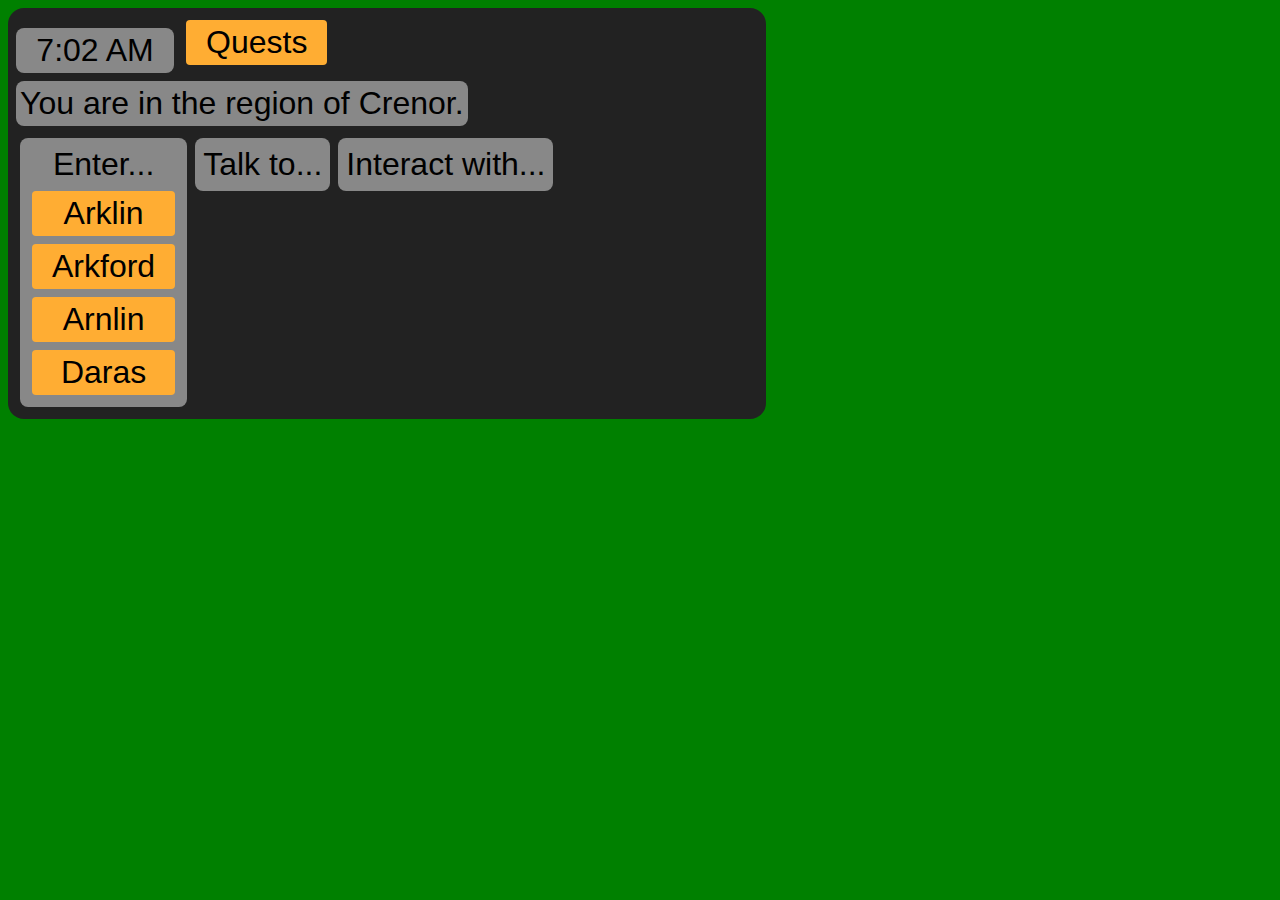
<file: index.html>
<html>
    <head>
        <title>Template</title>   
        <script type="text/javascript" src="script.js"></script>
		<script type="text/javascript" src="nameGenerator.js"></script>
		<script type="text/javascript" src="config.js"></script>
		<link rel="stylesheet" type="text/css" href="style.css"></link>
    </head>
	<body id = "body" onload = "initialize()">
	</body>
</html>
</file>
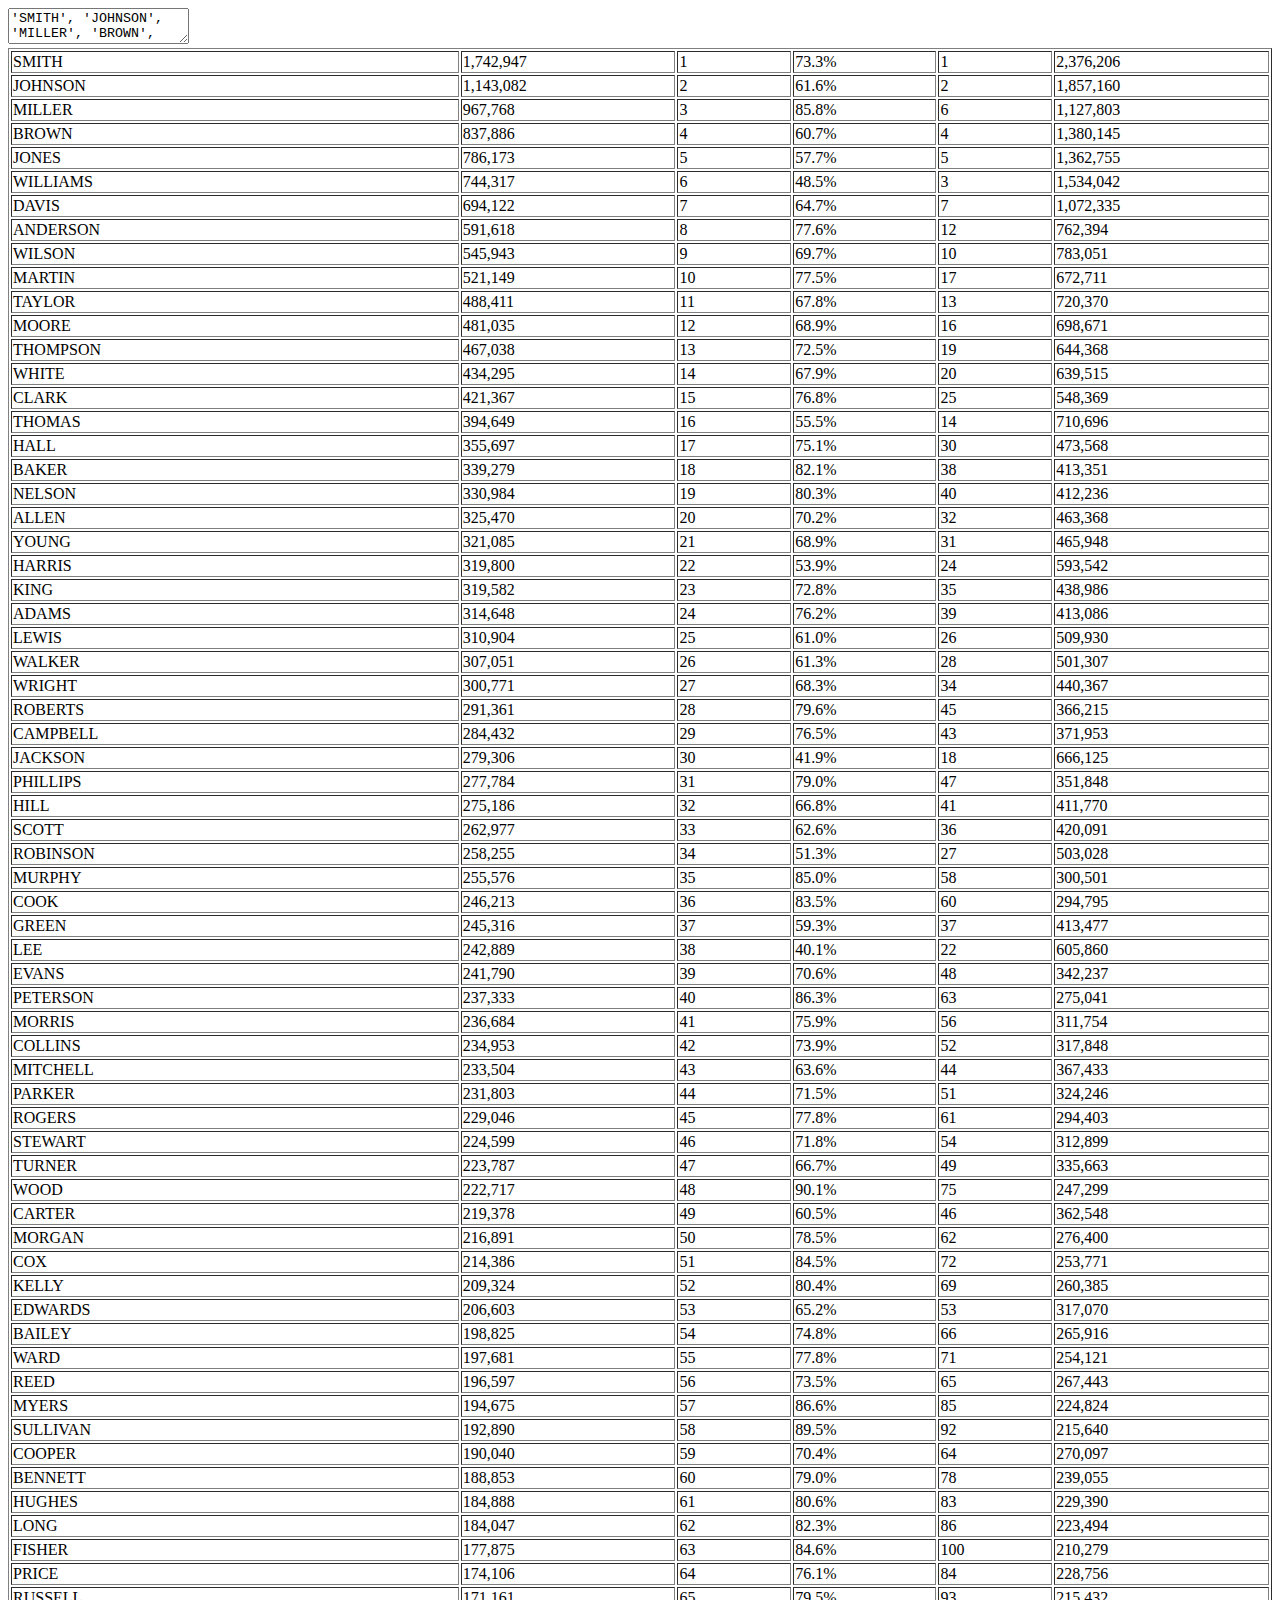
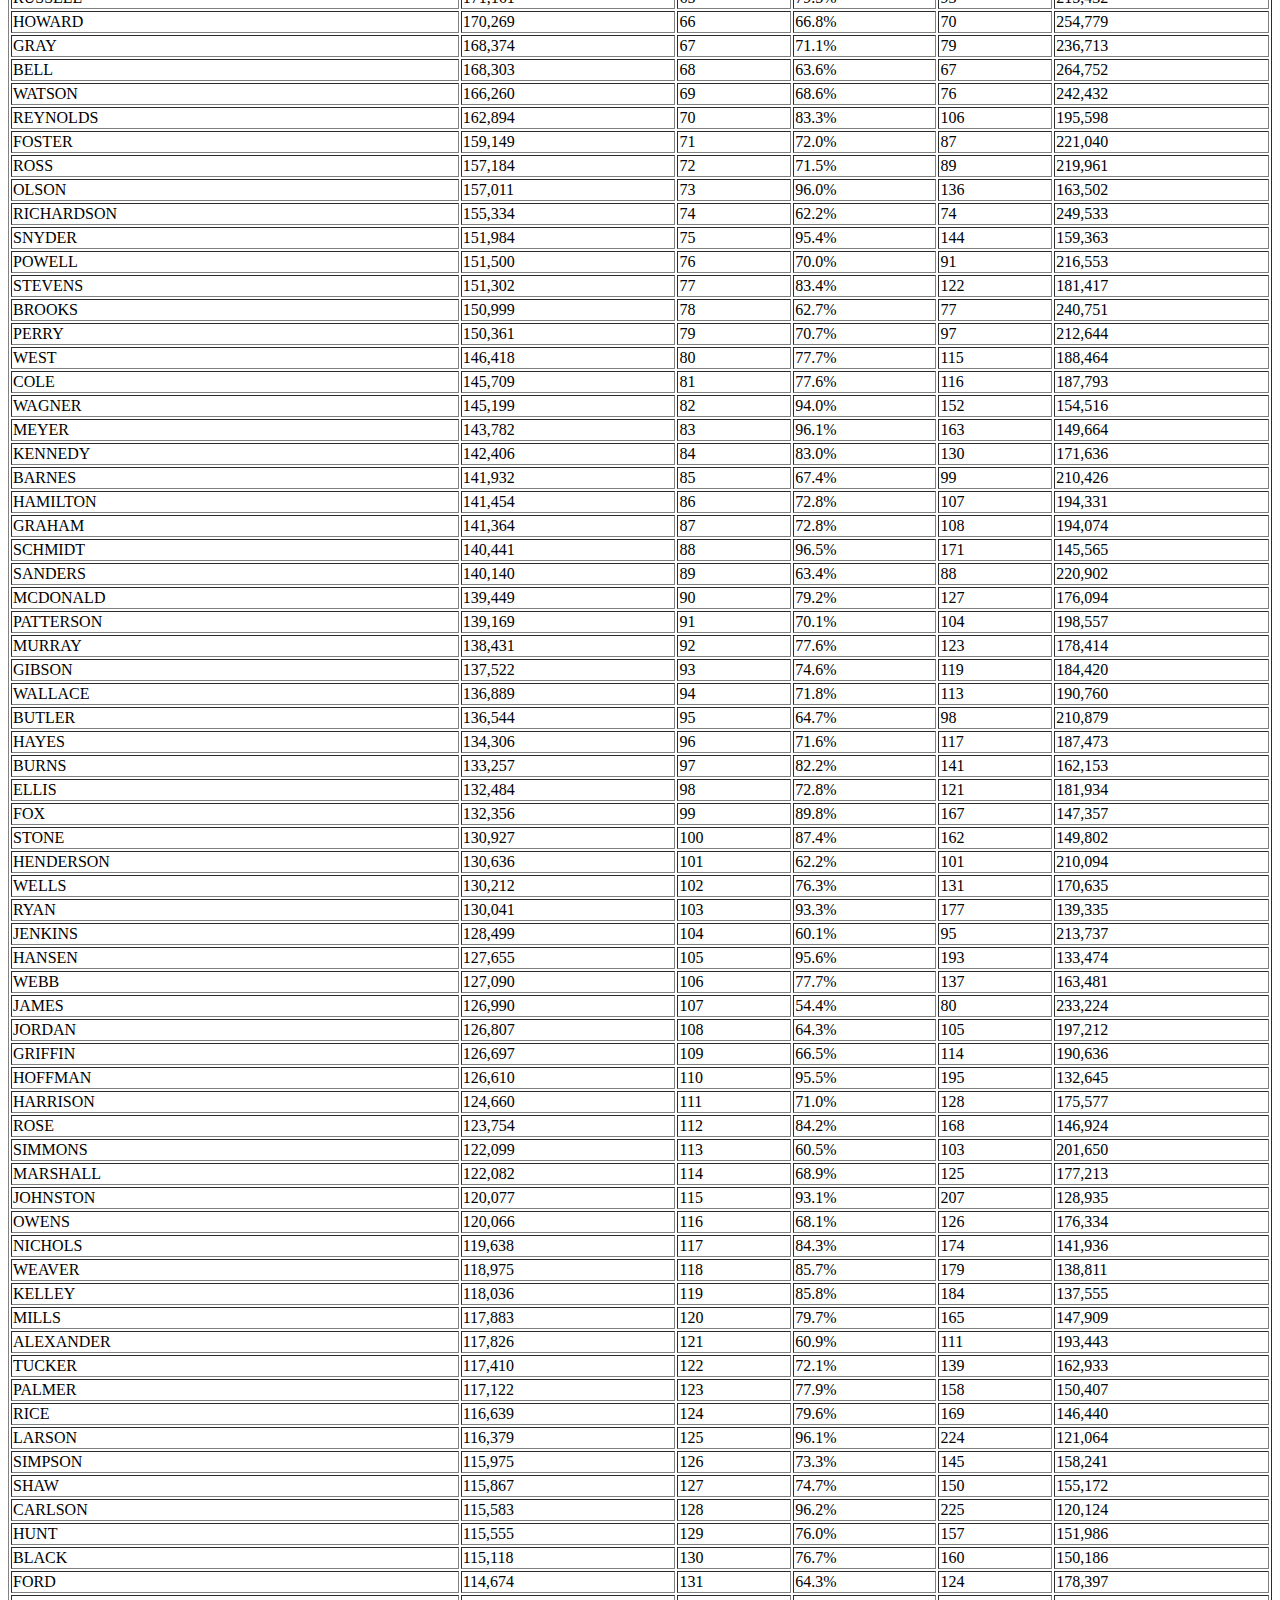
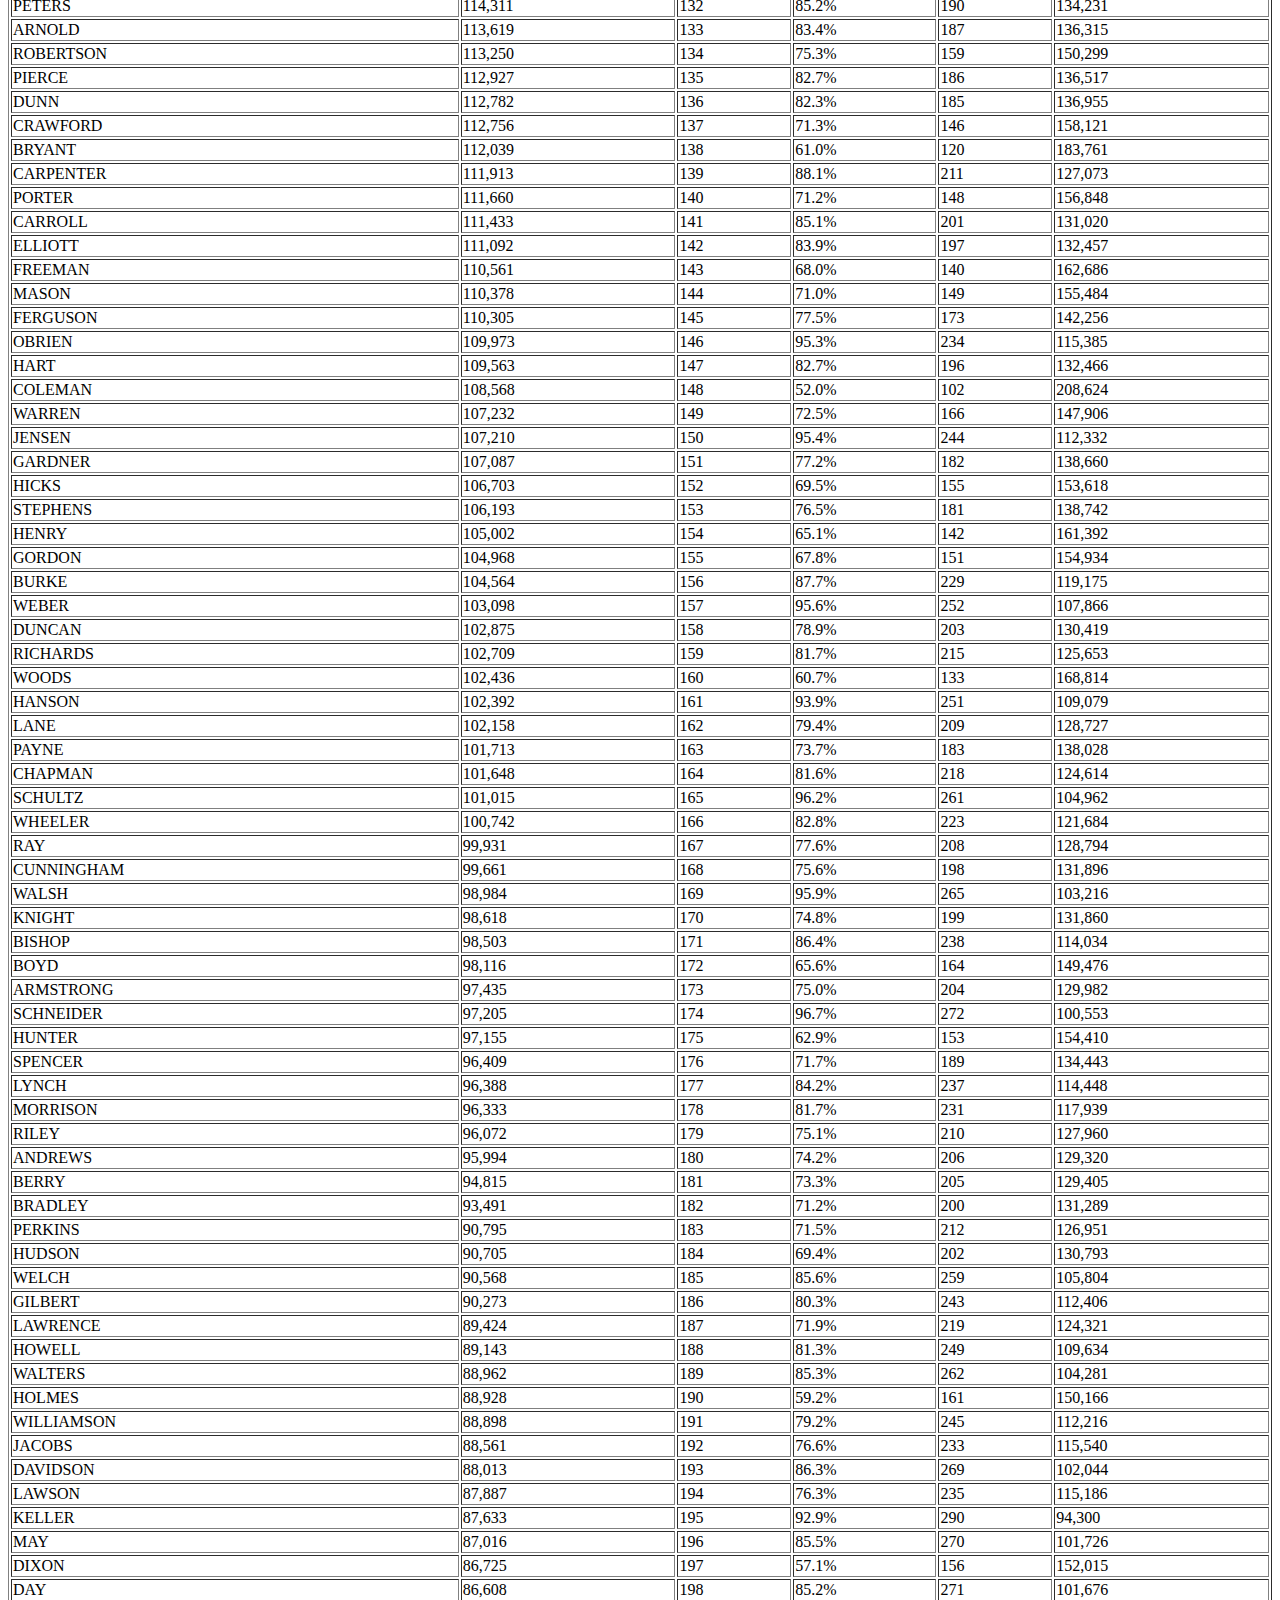
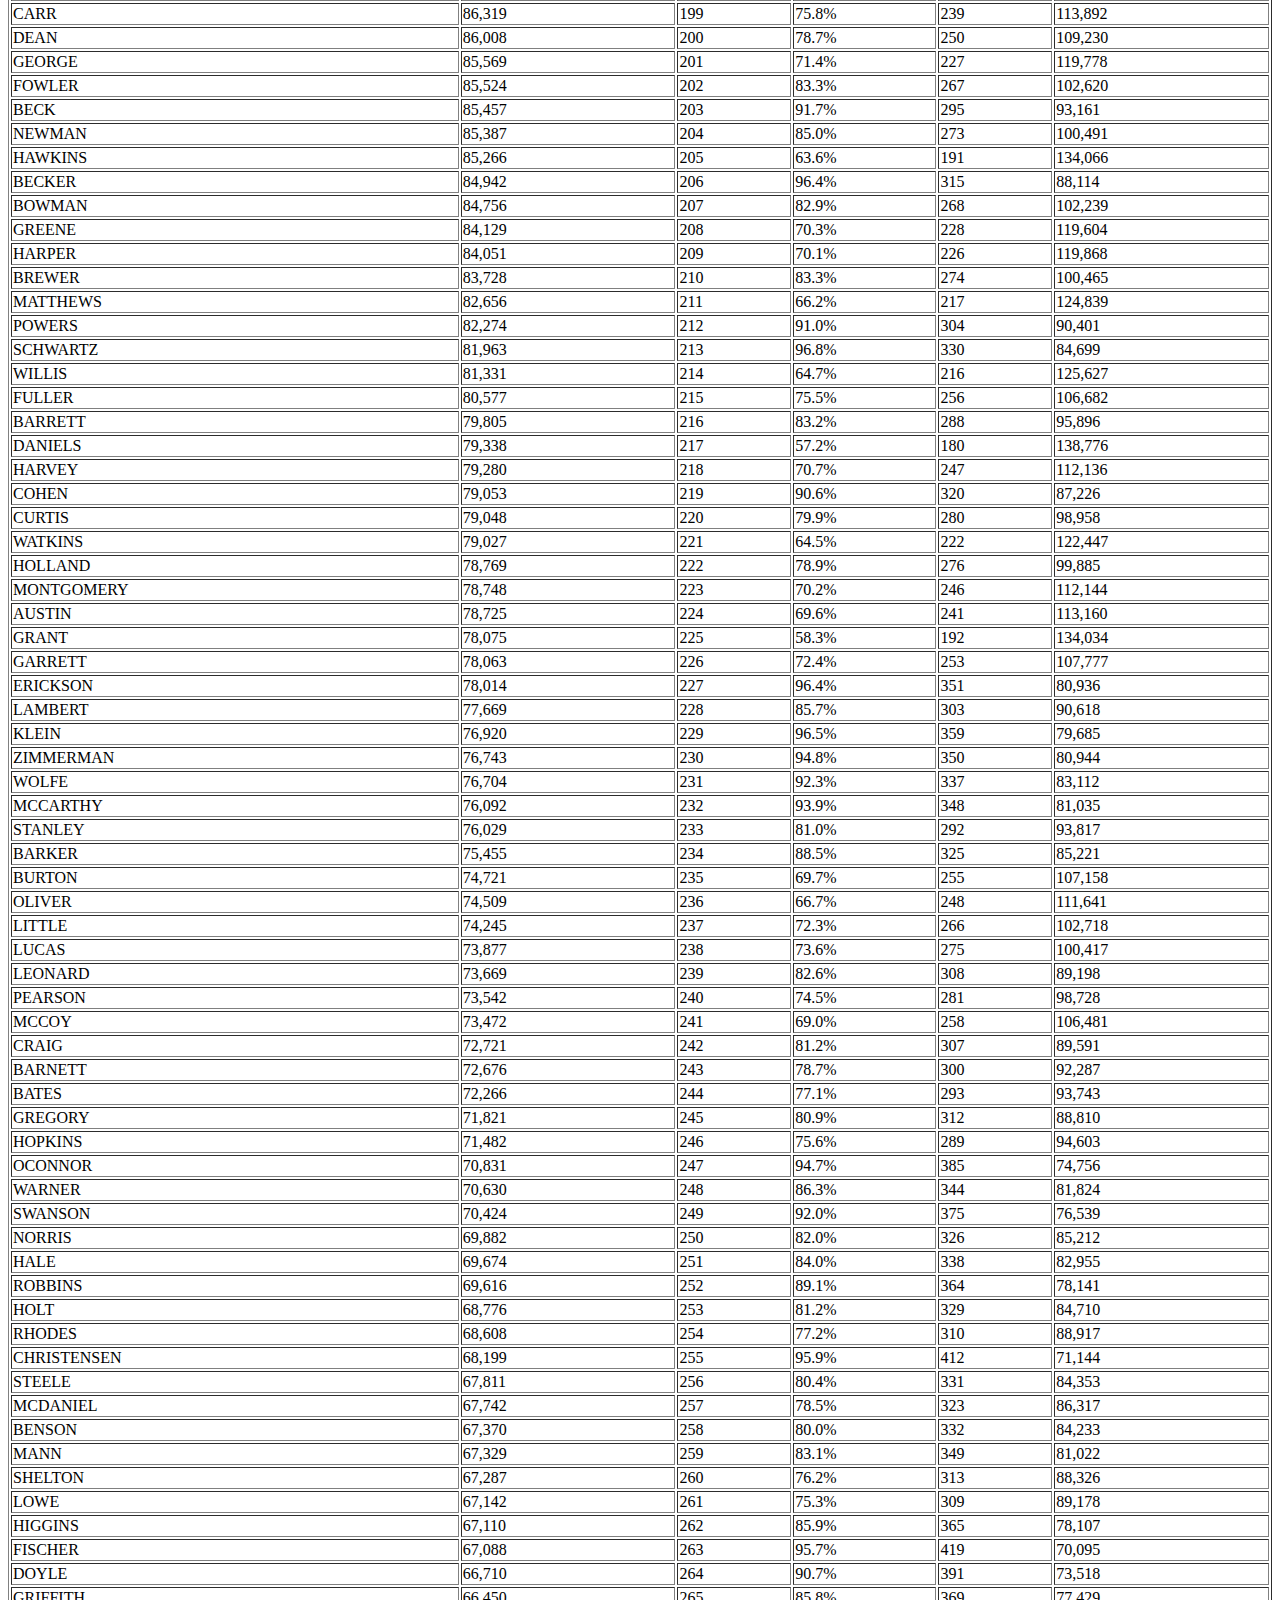
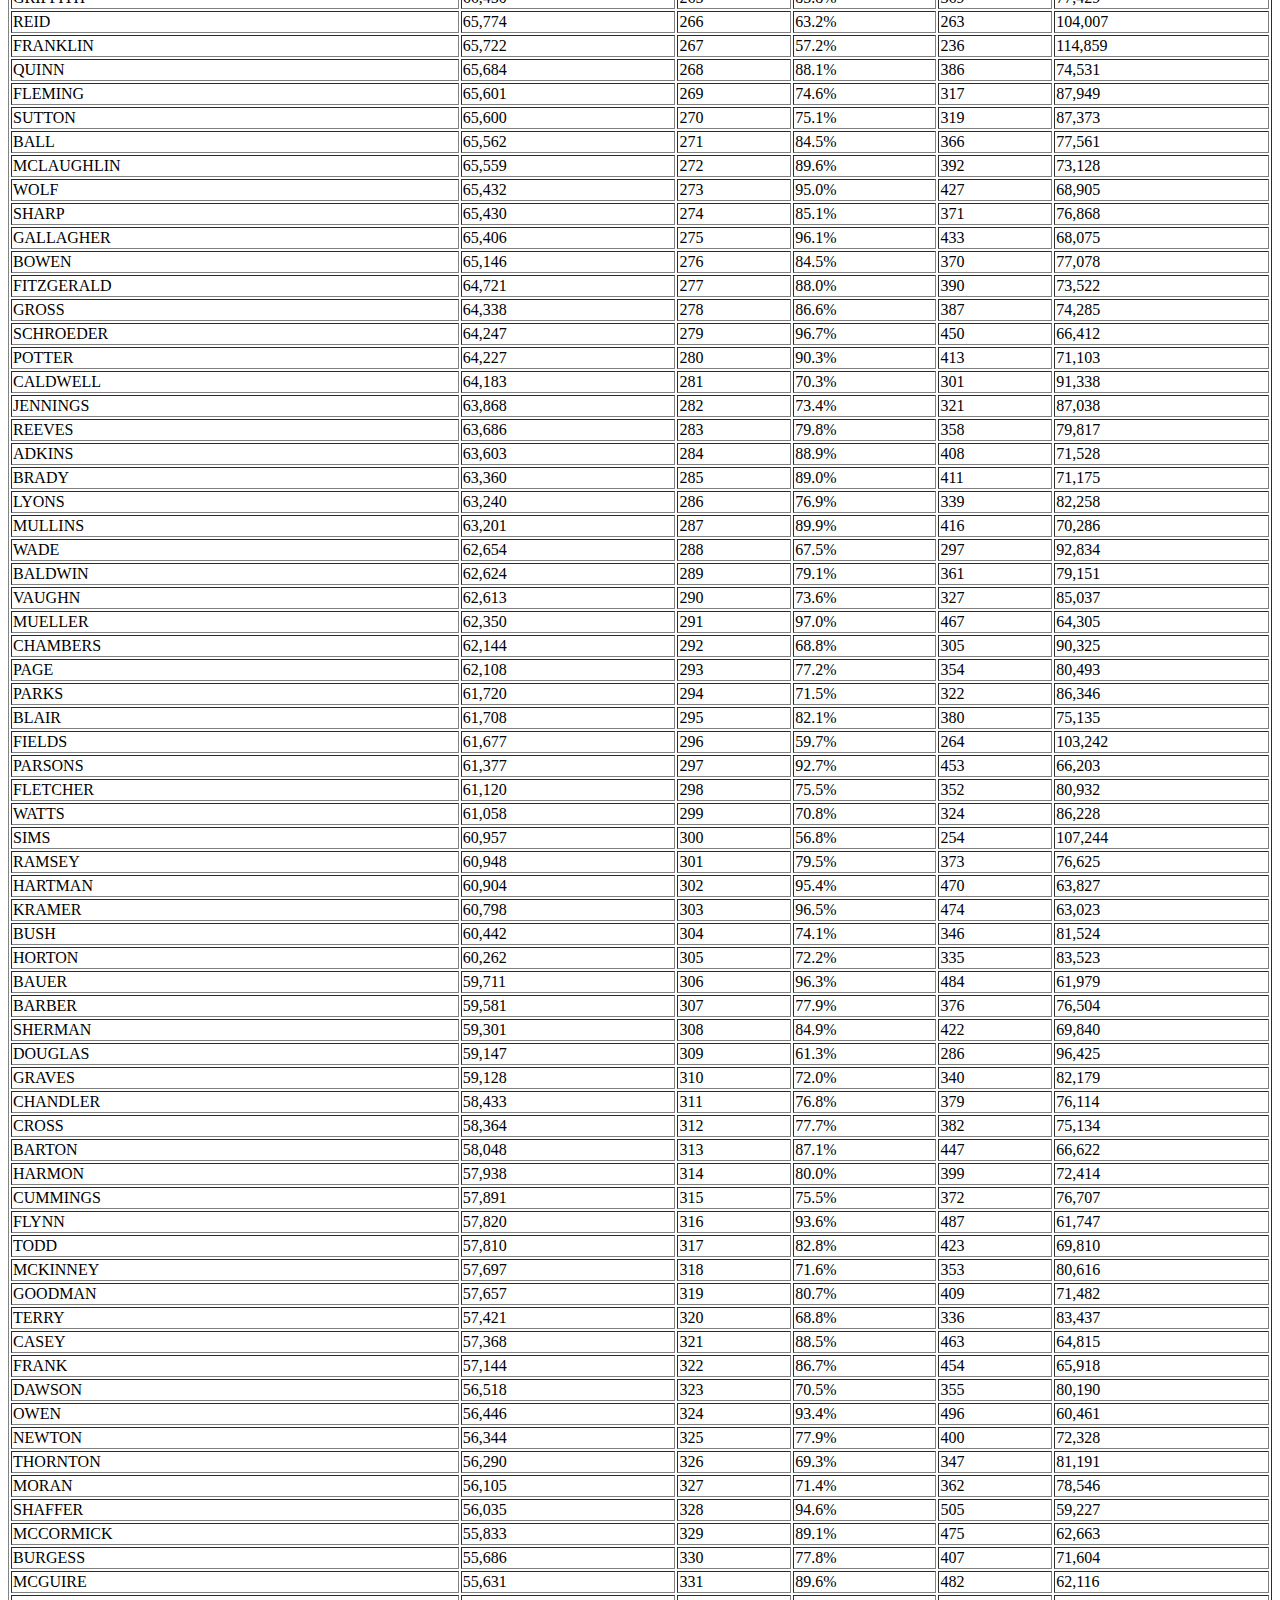
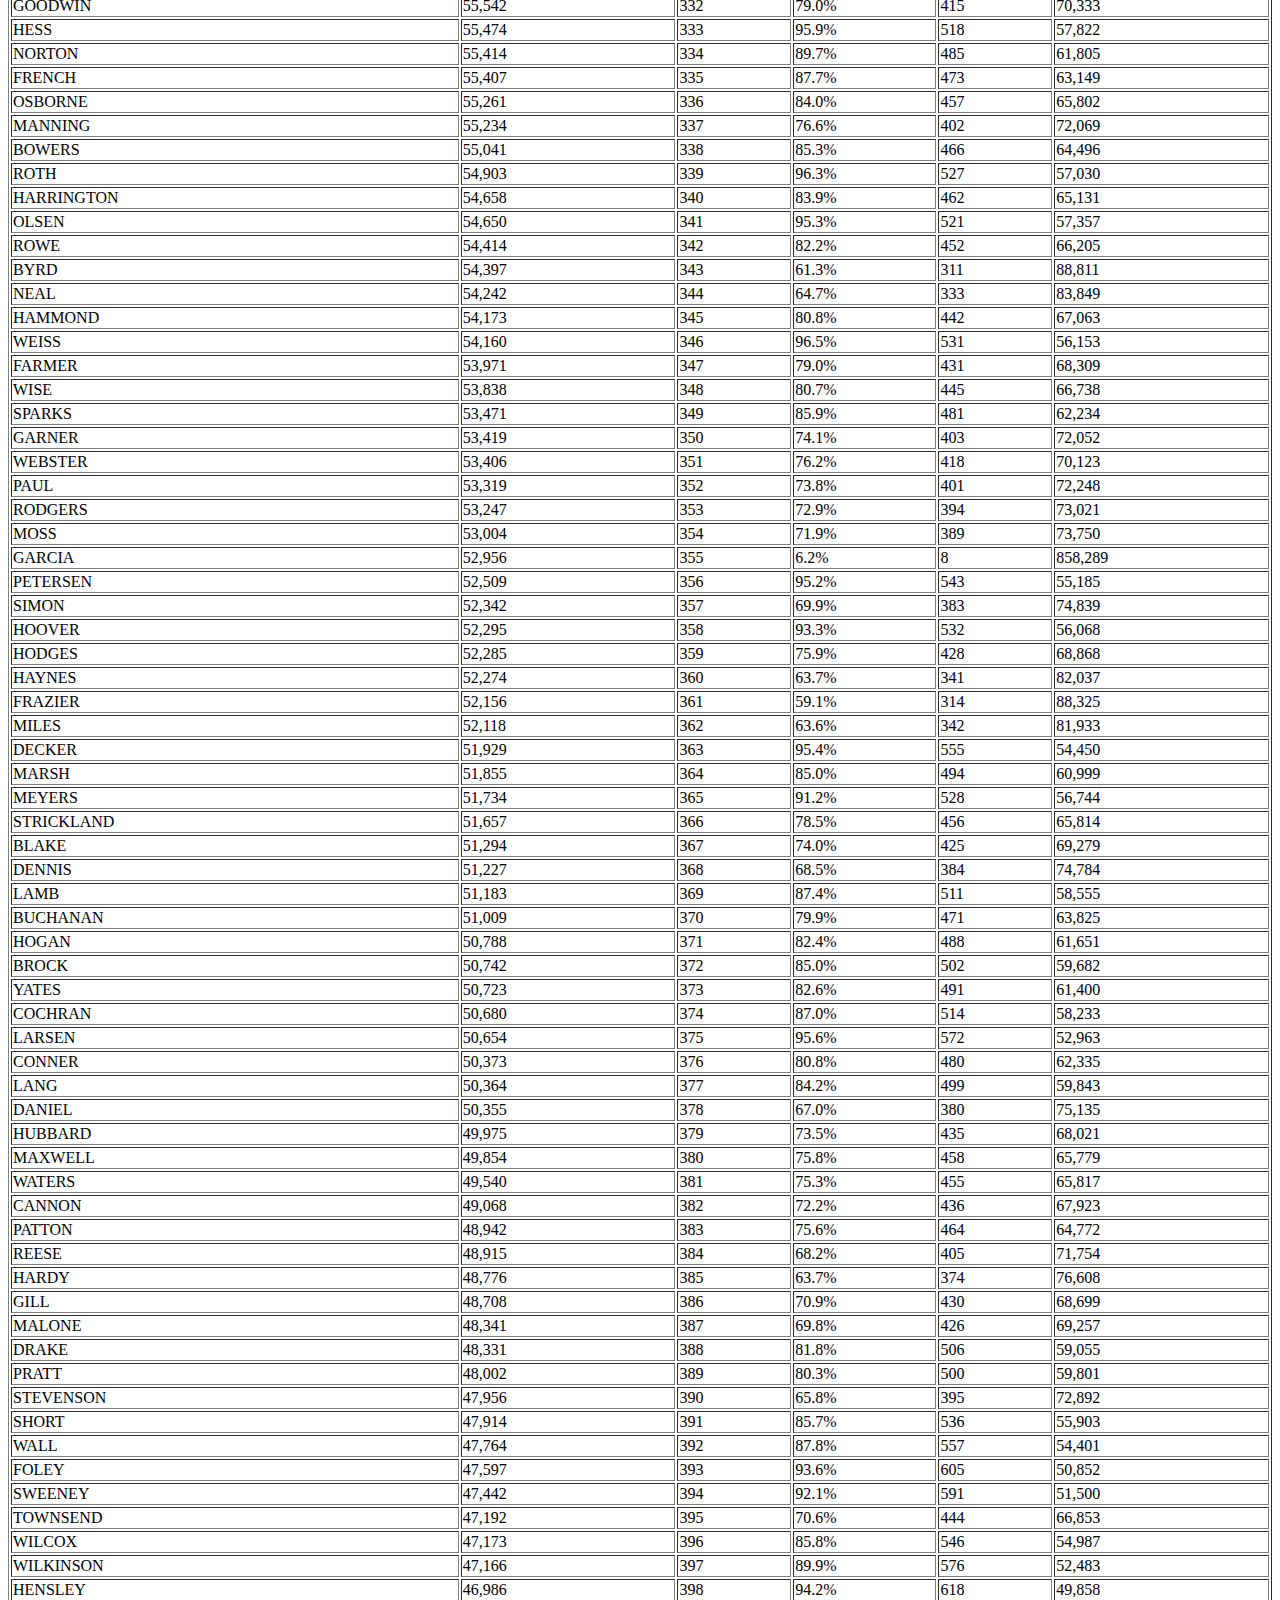
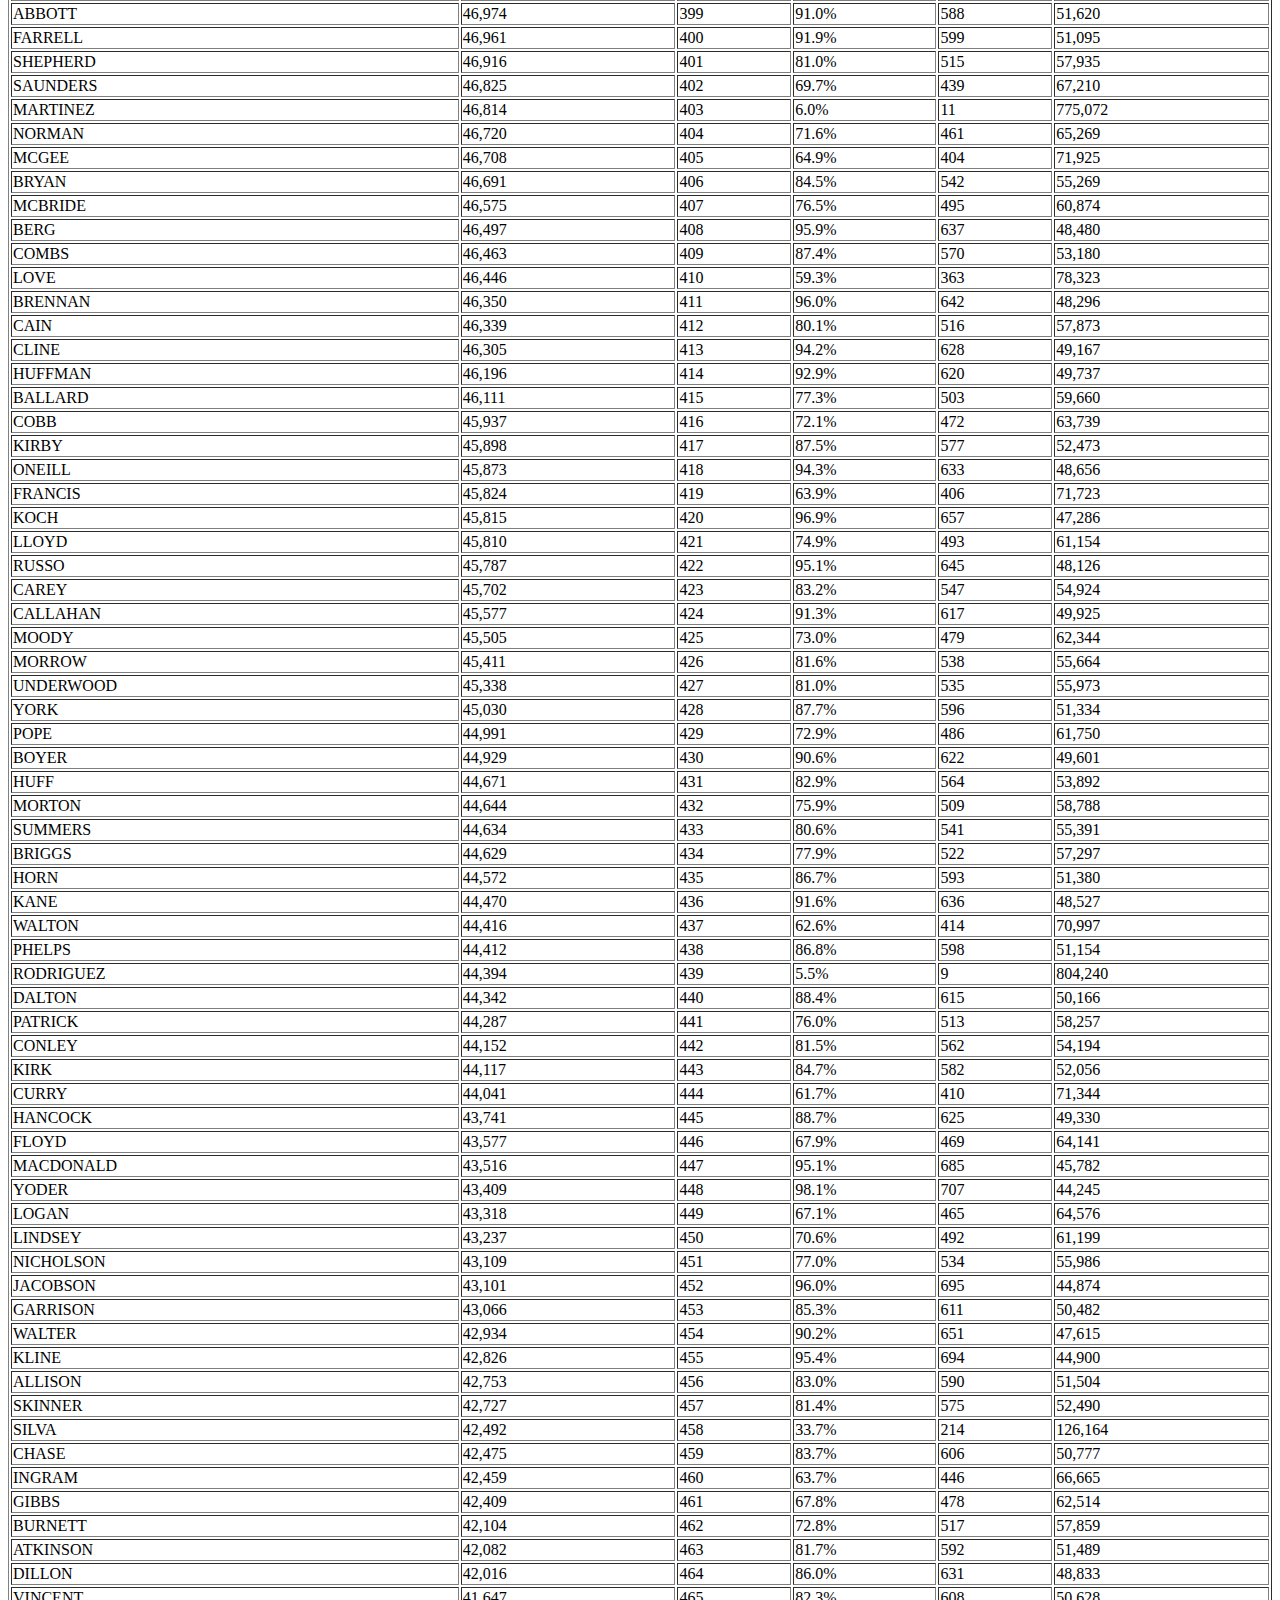
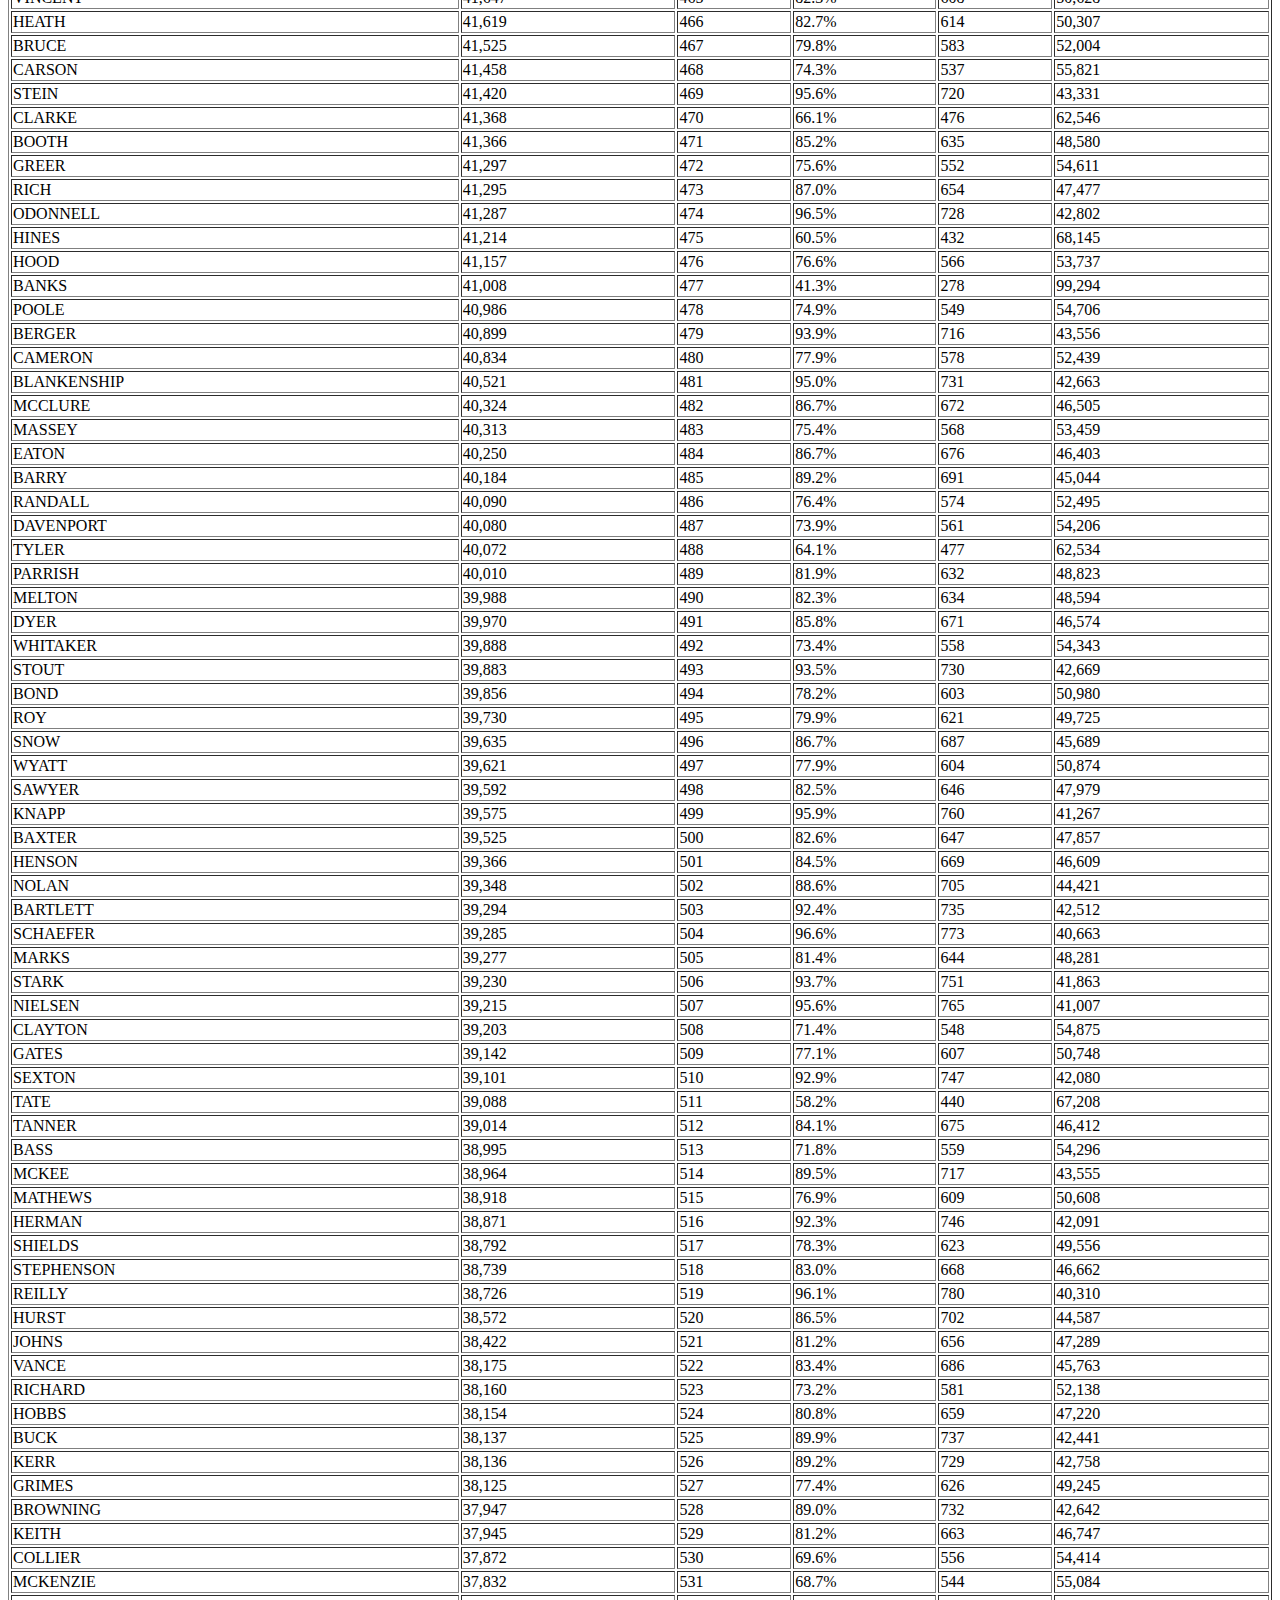
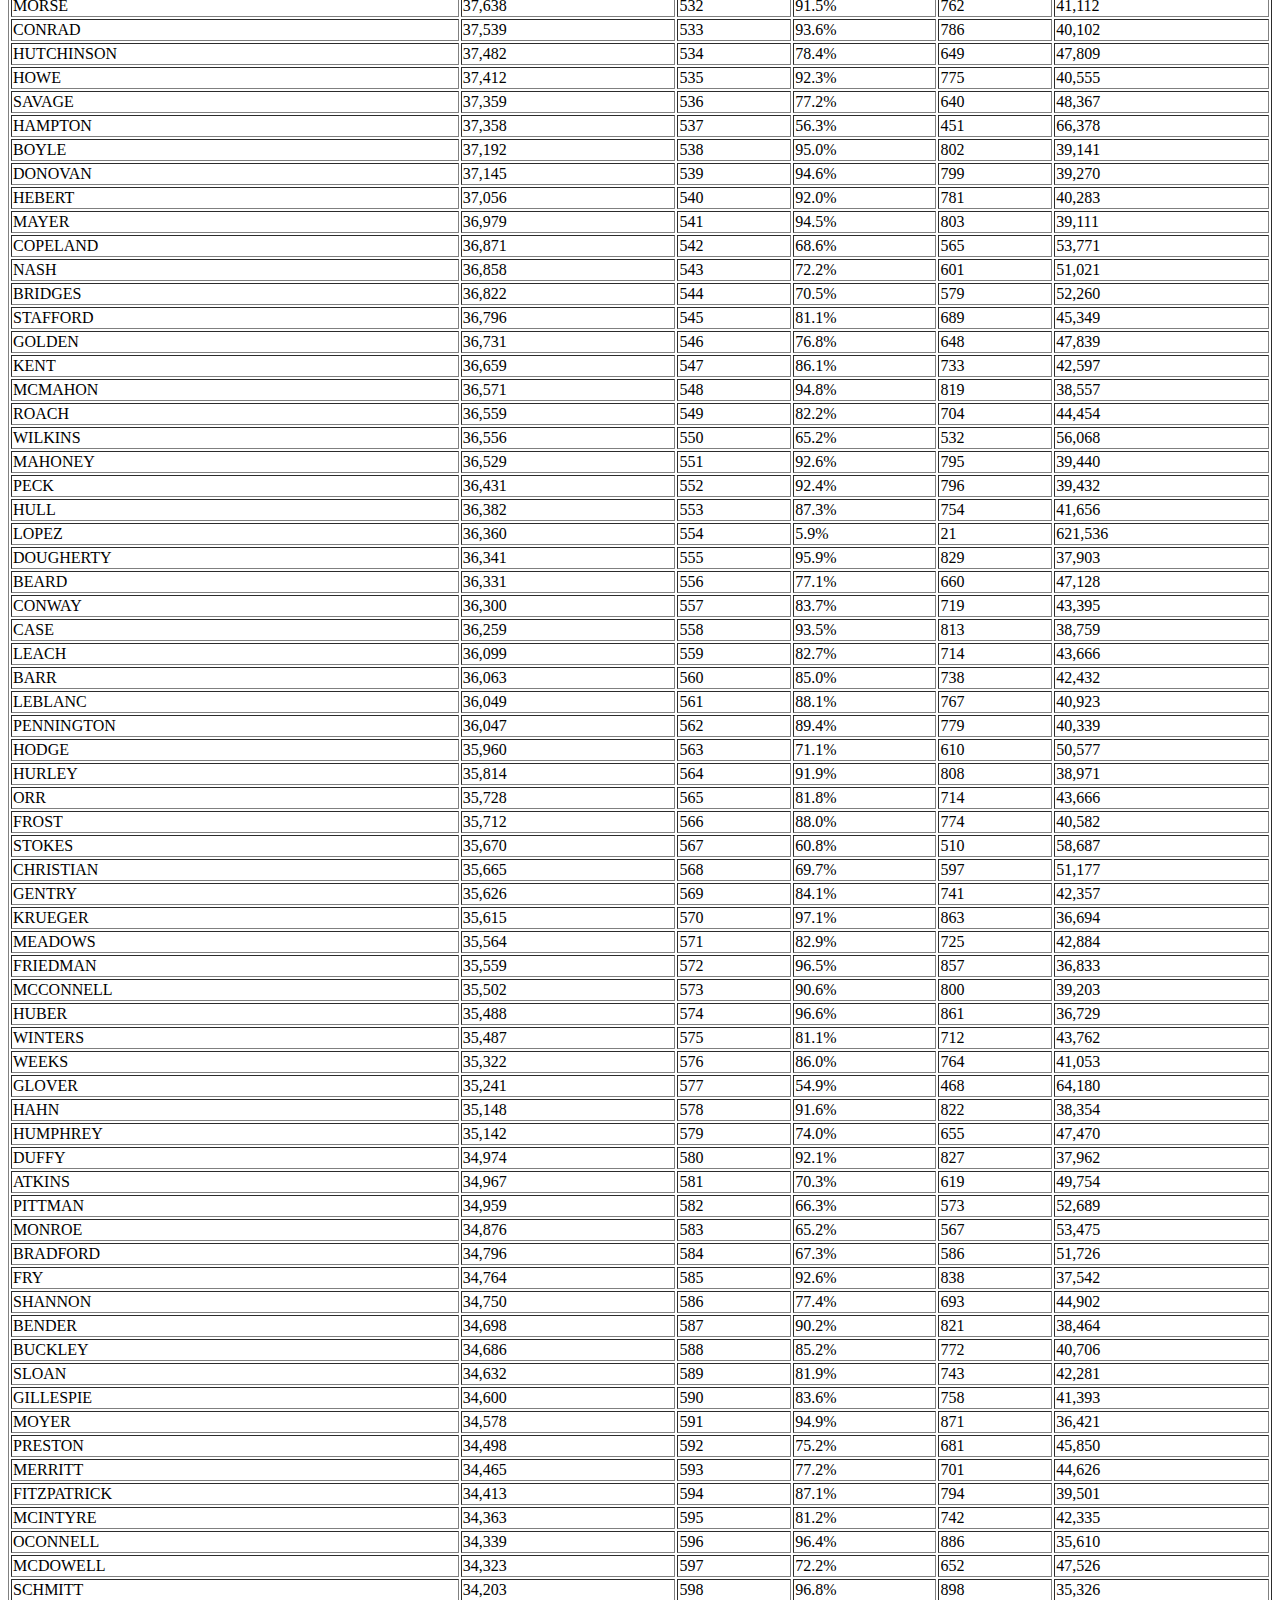
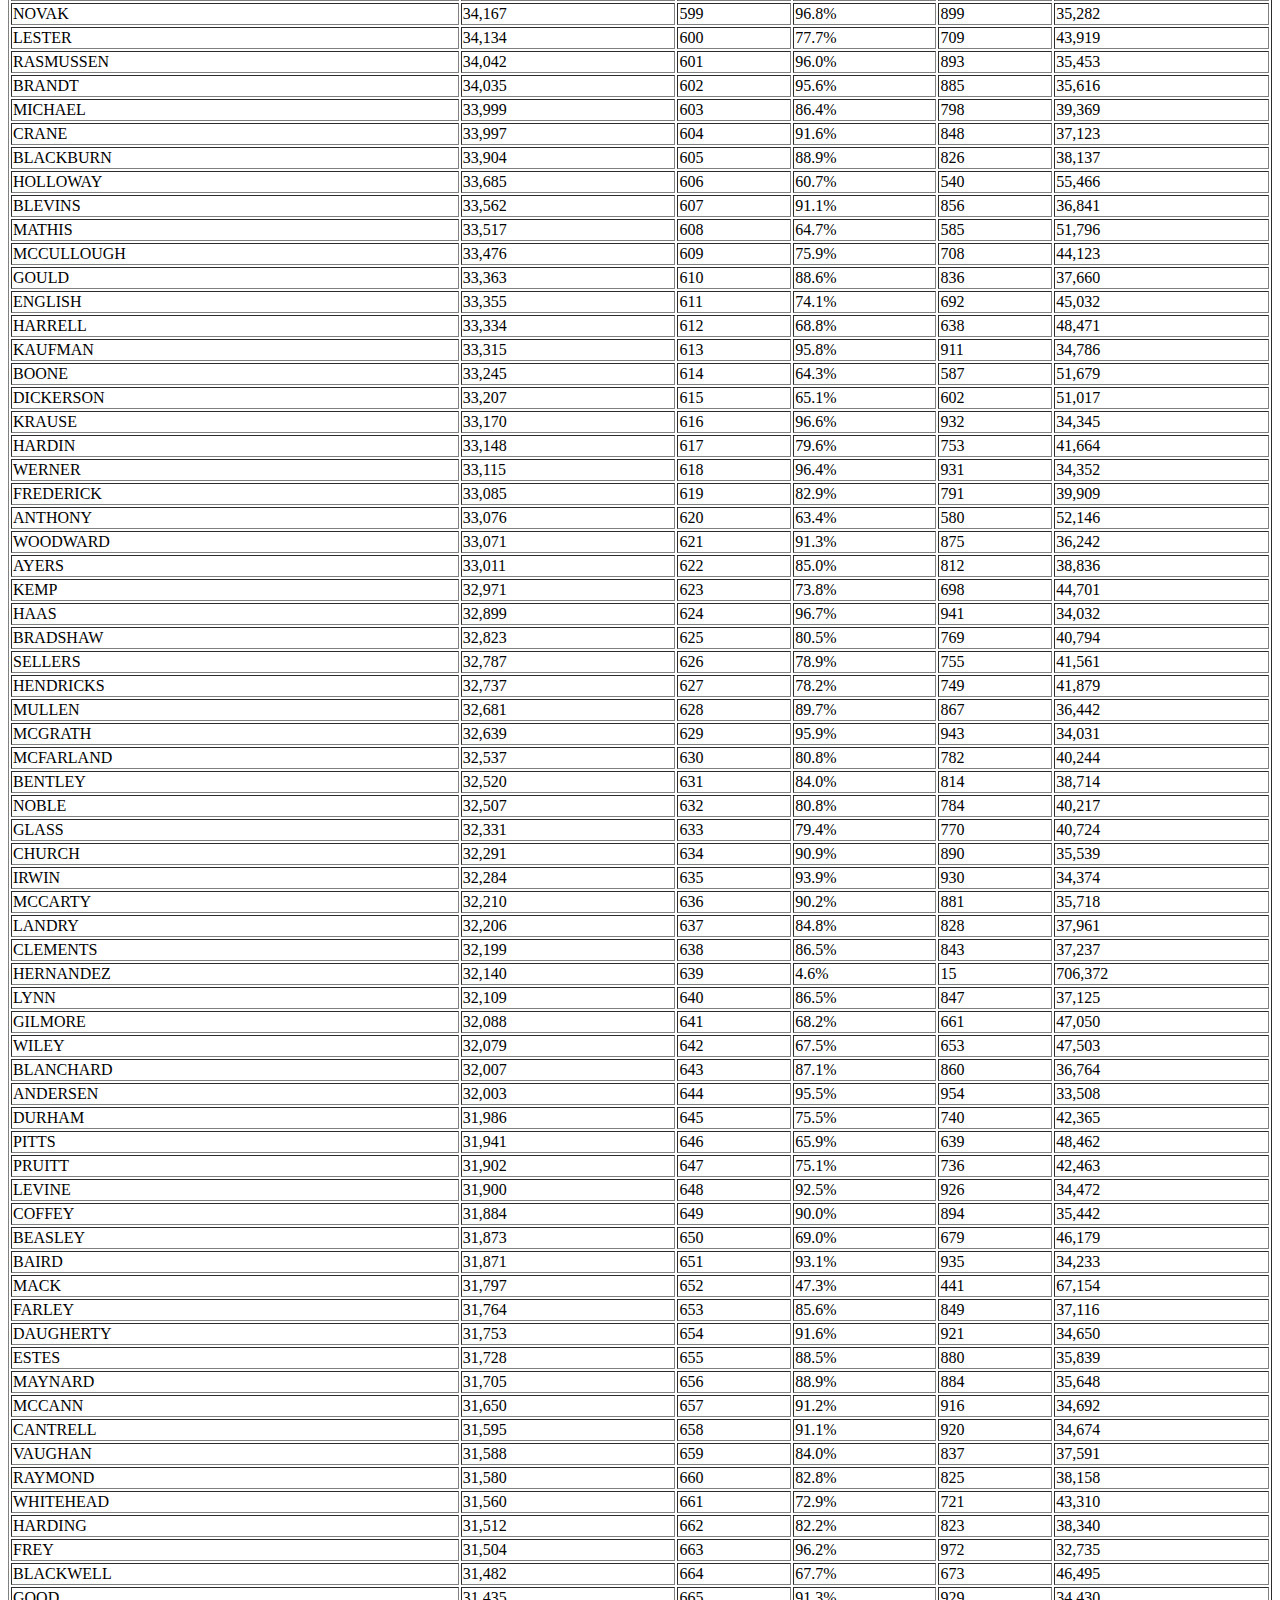
<file: Names/Top Male First Names in America [Alphabetical List].html>
<!DOCTYPE html>
<html>
<head>
	<script type ="text/javascript">
	function init () {
		var output = '';
		var rows = document.getElementById('myTable').rows;
		for (var row = 0; row < rows.length; row++) {
			output += "'" + rows[row].cells[0].innerHTML + "', ";
		}
		document.getElementById('out').value = output;
	}
	</script>
</head>
<body onload = "init()">
<textarea id = 'out'></textarea>
<table id="myTable" width="100%" border="1" itemprop="alternativeheadlline" content="List:Top Male First Names in America [Alphabetical List] [table]">
<tr><td>SMITH<td class="c1">1,742,947<td class="c1">1<td class="c1">73.3%<td class="c4">1<td class="c4">2,376,206</td></tr>
<tr><td>JOHNSON<td class="c1">1,143,082<td class="c1">2<td class="c1">61.6%<td class="c4">2<td class="c4">1,857,160</td></tr>
<tr><td>MILLER<td class="c1">967,768<td class="c1">3<td class="c1">85.8%<td class="c4">6<td class="c4">1,127,803</td></tr>
<tr><td>BROWN<td class="c1">837,886<td class="c1">4<td class="c1">60.7%<td class="c4">4<td class="c4">1,380,145</td></tr>
<tr><td>JONES<td class="c1">786,173<td class="c1">5<td class="c1">57.7%<td class="c4">5<td class="c4">1,362,755</td></tr>
<tr><td>WILLIAMS<td class="c1">744,317<td class="c1">6<td class="c1">48.5%<td class="c4">3<td class="c4">1,534,042</td></tr>
<tr><td>DAVIS<td class="c1">694,122<td class="c1">7<td class="c1">64.7%<td class="c4">7<td class="c4">1,072,335</td></tr>
<tr><td>ANDERSON<td class="c1">591,618<td class="c1">8<td class="c1">77.6%<td class="c4">12<td class="c4">762,394</td></tr>
<tr><td>WILSON<td class="c1">545,943<td class="c1">9<td class="c1">69.7%<td class="c4">10<td class="c4">783,051</td></tr>
<tr><td>MARTIN<td class="c1">521,149<td class="c1">10<td class="c1">77.5%<td class="c4">17<td class="c4">672,711</td></tr>
<tr><td>TAYLOR<td class="c1">488,411<td class="c1">11<td class="c1">67.8%<td class="c4">13<td class="c4">720,370</td></tr>
<tr><td>MOORE<td class="c1">481,035<td class="c1">12<td class="c1">68.9%<td class="c4">16<td class="c4">698,671</td></tr>
<tr><td>THOMPSON<td class="c1">467,038<td class="c1">13<td class="c1">72.5%<td class="c4">19<td class="c4">644,368</td></tr>
<tr><td>WHITE<td class="c1">434,295<td class="c1">14<td class="c1">67.9%<td class="c4">20<td class="c4">639,515</td></tr>
<tr><td>CLARK<td class="c1">421,367<td class="c1">15<td class="c1">76.8%<td class="c4">25<td class="c4">548,369</td></tr>
<tr><td>THOMAS<td class="c1">394,649<td class="c1">16<td class="c1">55.5%<td class="c4">14<td class="c4">710,696</td></tr>
<tr><td>HALL<td class="c1">355,697<td class="c1">17<td class="c1">75.1%<td class="c4">30<td class="c4">473,568</td></tr>
<tr><td>BAKER<td class="c1">339,279<td class="c1">18<td class="c1">82.1%<td class="c4">38<td class="c4">413,351</td></tr>
<tr><td>NELSON<td class="c1">330,984<td class="c1">19<td class="c1">80.3%<td class="c4">40<td class="c4">412,236</td></tr>
<tr><td>ALLEN<td class="c1">325,470<td class="c1">20<td class="c1">70.2%<td class="c4">32<td class="c4">463,368</td></tr>
<tr><td>YOUNG<td class="c1">321,085<td class="c1">21<td class="c1">68.9%<td class="c4">31<td class="c4">465,948</td></tr>
<tr><td>HARRIS<td class="c1">319,800<td class="c1">22<td class="c1">53.9%<td class="c4">24<td class="c4">593,542</td></tr>
<tr><td>KING<td class="c1">319,582<td class="c1">23<td class="c1">72.8%<td class="c4">35<td class="c4">438,986</td></tr>
<tr><td>ADAMS<td class="c1">314,648<td class="c1">24<td class="c1">76.2%<td class="c4">39<td class="c4">413,086</td></tr>
<tr><td>LEWIS<td class="c1">310,904<td class="c1">25<td class="c1">61.0%<td class="c4">26<td class="c4">509,930</td></tr>
<tr><td>WALKER<td class="c1">307,051<td class="c1">26<td class="c1">61.3%<td class="c4">28<td class="c4">501,307</td></tr>
<tr><td>WRIGHT<td class="c1">300,771<td class="c1">27<td class="c1">68.3%<td class="c4">34<td class="c4">440,367</td></tr>
<tr><td>ROBERTS<td class="c1">291,361<td class="c1">28<td class="c1">79.6%<td class="c4">45<td class="c4">366,215</td></tr>
<tr><td>CAMPBELL<td class="c1">284,432<td class="c1">29<td class="c1">76.5%<td class="c4">43<td class="c4">371,953</td></tr>
<tr><td>JACKSON<td class="c1">279,306<td class="c1">30<td class="c1">41.9%<td class="c4">18<td class="c4">666,125</td></tr>
<tr><td>PHILLIPS<td class="c1">277,784<td class="c1">31<td class="c1">79.0%<td class="c4">47<td class="c4">351,848</td></tr>
<tr><td>HILL<td class="c1">275,186<td class="c1">32<td class="c1">66.8%<td class="c4">41<td class="c4">411,770</td></tr>
<tr><td>SCOTT<td class="c1">262,977<td class="c1">33<td class="c1">62.6%<td class="c4">36<td class="c4">420,091</td></tr>
<tr><td>ROBINSON<td class="c1">258,255<td class="c1">34<td class="c1">51.3%<td class="c4">27<td class="c4">503,028</td></tr>
<tr><td>MURPHY<td class="c1">255,576<td class="c1">35<td class="c1">85.0%<td class="c4">58<td class="c4">300,501</td></tr>
<tr><td>COOK<td class="c1">246,213<td class="c1">36<td class="c1">83.5%<td class="c4">60<td class="c4">294,795</td></tr>
<tr><td>GREEN<td class="c1">245,316<td class="c1">37<td class="c1">59.3%<td class="c4">37<td class="c4">413,477</td></tr>
<tr><td>LEE<td class="c1">242,889<td class="c1">38<td class="c1">40.1%<td class="c4">22<td class="c4">605,860</td></tr>
<tr><td>EVANS<td class="c1">241,790<td class="c1">39<td class="c1">70.6%<td class="c4">48<td class="c4">342,237</td></tr>
<tr><td>PETERSON<td class="c1">237,333<td class="c1">40<td class="c1">86.3%<td class="c4">63<td class="c4">275,041</td></tr>
<tr><td>MORRIS<td class="c1">236,684<td class="c1">41<td class="c1">75.9%<td class="c4">56<td class="c4">311,754</td></tr>
<tr><td>COLLINS<td class="c1">234,953<td class="c1">42<td class="c1">73.9%<td class="c4">52<td class="c4">317,848</td></tr>
<tr><td>MITCHELL<td class="c1">233,504<td class="c1">43<td class="c1">63.6%<td class="c4">44<td class="c4">367,433</td></tr>
<tr><td>PARKER<td class="c1">231,803<td class="c1">44<td class="c1">71.5%<td class="c4">51<td class="c4">324,246</td></tr>
<tr><td>ROGERS<td class="c1">229,046<td class="c1">45<td class="c1">77.8%<td class="c4">61<td class="c4">294,403</td></tr>
<tr><td>STEWART<td class="c1">224,599<td class="c1">46<td class="c1">71.8%<td class="c4">54<td class="c4">312,899</td></tr>
<tr><td>TURNER<td class="c1">223,787<td class="c1">47<td class="c1">66.7%<td class="c4">49<td class="c4">335,663</td></tr>
<tr><td>WOOD<td class="c1">222,717<td class="c1">48<td class="c1">90.1%<td class="c4">75<td class="c4">247,299</td></tr>
<tr><td>CARTER<td class="c1">219,378<td class="c1">49<td class="c1">60.5%<td class="c4">46<td class="c4">362,548</td></tr>
<tr><td>MORGAN<td class="c1">216,891<td class="c1">50<td class="c1">78.5%<td class="c4">62<td class="c4">276,400</td></tr>
<tr><td>COX<td class="c1">214,386<td class="c1">51<td class="c1">84.5%<td class="c4">72<td class="c4">253,771</td></tr>
<tr><td>KELLY<td class="c1">209,324<td class="c1">52<td class="c1">80.4%<td class="c4">69<td class="c4">260,385</td></tr>
<tr><td>EDWARDS<td class="c1">206,603<td class="c1">53<td class="c1">65.2%<td class="c4">53<td class="c4">317,070</td></tr>
<tr><td>BAILEY<td class="c1">198,825<td class="c1">54<td class="c1">74.8%<td class="c4">66<td class="c4">265,916</td></tr>
<tr><td>WARD<td class="c1">197,681<td class="c1">55<td class="c1">77.8%<td class="c4">71<td class="c4">254,121</td></tr>
<tr><td>REED<td class="c1">196,597<td class="c1">56<td class="c1">73.5%<td class="c4">65<td class="c4">267,443</td></tr>
<tr><td>MYERS<td class="c1">194,675<td class="c1">57<td class="c1">86.6%<td class="c4">85<td class="c4">224,824</td></tr>
<tr><td>SULLIVAN<td class="c1">192,890<td class="c1">58<td class="c1">89.5%<td class="c4">92<td class="c4">215,640</td></tr>
<tr><td>COOPER<td class="c1">190,040<td class="c1">59<td class="c1">70.4%<td class="c4">64<td class="c4">270,097</td></tr>
<tr><td>BENNETT<td class="c1">188,853<td class="c1">60<td class="c1">79.0%<td class="c4">78<td class="c4">239,055</td></tr>
<tr><td>HUGHES<td class="c1">184,888<td class="c1">61<td class="c1">80.6%<td class="c4">83<td class="c4">229,390</td></tr>
<tr><td>LONG<td class="c1">184,047<td class="c1">62<td class="c1">82.3%<td class="c4">86<td class="c4">223,494</td></tr>
<tr><td>FISHER<td class="c1">177,875<td class="c1">63<td class="c1">84.6%<td class="c4">100<td class="c4">210,279</td></tr>
<tr><td>PRICE<td class="c1">174,106<td class="c1">64<td class="c1">76.1%<td class="c4">84<td class="c4">228,756</td></tr>
<tr><td>RUSSELL<td class="c1">171,161<td class="c1">65<td class="c1">79.5%<td class="c4">93<td class="c4">215,432</td></tr>
<tr><td>HOWARD<td class="c1">170,269<td class="c1">66<td class="c1">66.8%<td class="c4">70<td class="c4">254,779</td></tr>
<tr><td>GRAY<td class="c1">168,374<td class="c1">67<td class="c1">71.1%<td class="c4">79<td class="c4">236,713</td></tr>
<tr><td>BELL<td class="c1">168,303<td class="c1">68<td class="c1">63.6%<td class="c4">67<td class="c4">264,752</td></tr>
<tr><td>WATSON<td class="c1">166,260<td class="c1">69<td class="c1">68.6%<td class="c4">76<td class="c4">242,432</td></tr>
<tr><td>REYNOLDS<td class="c1">162,894<td class="c1">70<td class="c1">83.3%<td class="c4">106<td class="c4">195,598</td></tr>
<tr><td>FOSTER<td class="c1">159,149<td class="c1">71<td class="c1">72.0%<td class="c4">87<td class="c4">221,040</td></tr>
<tr><td>ROSS<td class="c1">157,184<td class="c1">72<td class="c1">71.5%<td class="c4">89<td class="c4">219,961</td></tr>
<tr><td>OLSON<td class="c1">157,011<td class="c1">73<td class="c1">96.0%<td class="c4">136<td class="c4">163,502</td></tr>
<tr><td>RICHARDSON<td class="c1">155,334<td class="c1">74<td class="c1">62.2%<td class="c4">74<td class="c4">249,533</td></tr>
<tr><td>SNYDER<td class="c1">151,984<td class="c1">75<td class="c1">95.4%<td class="c4">144<td class="c4">159,363</td></tr>
<tr><td>POWELL<td class="c1">151,500<td class="c1">76<td class="c1">70.0%<td class="c4">91<td class="c4">216,553</td></tr>
<tr><td>STEVENS<td class="c1">151,302<td class="c1">77<td class="c1">83.4%<td class="c4">122<td class="c4">181,417</td></tr>
<tr><td>BROOKS<td class="c1">150,999<td class="c1">78<td class="c1">62.7%<td class="c4">77<td class="c4">240,751</td></tr>
<tr><td>PERRY<td class="c1">150,361<td class="c1">79<td class="c1">70.7%<td class="c4">97<td class="c4">212,644</td></tr>
<tr><td>WEST<td class="c1">146,418<td class="c1">80<td class="c1">77.7%<td class="c4">115<td class="c4">188,464</td></tr>
<tr><td>COLE<td class="c1">145,709<td class="c1">81<td class="c1">77.6%<td class="c4">116<td class="c4">187,793</td></tr>
<tr><td>WAGNER<td class="c1">145,199<td class="c1">82<td class="c1">94.0%<td class="c4">152<td class="c4">154,516</td></tr>
<tr><td>MEYER<td class="c1">143,782<td class="c1">83<td class="c1">96.1%<td class="c4">163<td class="c4">149,664</td></tr>
<tr><td>KENNEDY<td class="c1">142,406<td class="c1">84<td class="c1">83.0%<td class="c4">130<td class="c4">171,636</td></tr>
<tr><td>BARNES<td class="c1">141,932<td class="c1">85<td class="c1">67.4%<td class="c4">99<td class="c4">210,426</td></tr>
<tr><td>HAMILTON<td class="c1">141,454<td class="c1">86<td class="c1">72.8%<td class="c4">107<td class="c4">194,331</td></tr>
<tr><td>GRAHAM<td class="c1">141,364<td class="c1">87<td class="c1">72.8%<td class="c4">108<td class="c4">194,074</td></tr>
<tr><td>SCHMIDT<td class="c1">140,441<td class="c1">88<td class="c1">96.5%<td class="c4">171<td class="c4">145,565</td></tr>
<tr><td>SANDERS<td class="c1">140,140<td class="c1">89<td class="c1">63.4%<td class="c4">88<td class="c4">220,902</td></tr>
<tr><td>MCDONALD<td class="c1">139,449<td class="c1">90<td class="c1">79.2%<td class="c4">127<td class="c4">176,094</td></tr>
<tr><td>PATTERSON<td class="c1">139,169<td class="c1">91<td class="c1">70.1%<td class="c4">104<td class="c4">198,557</td></tr>
<tr><td>MURRAY<td class="c1">138,431<td class="c1">92<td class="c1">77.6%<td class="c4">123<td class="c4">178,414</td></tr>
<tr><td>GIBSON<td class="c1">137,522<td class="c1">93<td class="c1">74.6%<td class="c4">119<td class="c4">184,420</td></tr>
<tr><td>WALLACE<td class="c1">136,889<td class="c1">94<td class="c1">71.8%<td class="c4">113<td class="c4">190,760</td></tr>
<tr><td>BUTLER<td class="c1">136,544<td class="c1">95<td class="c1">64.7%<td class="c4">98<td class="c4">210,879</td></tr>
<tr><td>HAYES<td class="c1">134,306<td class="c1">96<td class="c1">71.6%<td class="c4">117<td class="c4">187,473</td></tr>
<tr><td>BURNS<td class="c1">133,257<td class="c1">97<td class="c1">82.2%<td class="c4">141<td class="c4">162,153</td></tr>
<tr><td>ELLIS<td class="c1">132,484<td class="c1">98<td class="c1">72.8%<td class="c4">121<td class="c4">181,934</td></tr>
<tr><td>FOX<td class="c1">132,356<td class="c1">99<td class="c1">89.8%<td class="c4">167<td class="c4">147,357</td></tr>
<tr><td>STONE<td class="c1">130,927<td class="c1">100<td class="c1">87.4%<td class="c4">162<td class="c4">149,802</td></tr>
<tr><td>HENDERSON<td class="c1">130,636<td class="c1">101<td class="c1">62.2%<td class="c4">101<td class="c4">210,094</td></tr>
<tr><td>WELLS<td class="c1">130,212<td class="c1">102<td class="c1">76.3%<td class="c4">131<td class="c4">170,635</td></tr>
<tr><td>RYAN<td class="c1">130,041<td class="c1">103<td class="c1">93.3%<td class="c4">177<td class="c4">139,335</td></tr>
<tr><td>JENKINS<td class="c1">128,499<td class="c1">104<td class="c1">60.1%<td class="c4">95<td class="c4">213,737</td></tr>
<tr><td>HANSEN<td class="c1">127,655<td class="c1">105<td class="c1">95.6%<td class="c4">193<td class="c4">133,474</td></tr>
<tr><td>WEBB<td class="c1">127,090<td class="c1">106<td class="c1">77.7%<td class="c4">137<td class="c4">163,481</td></tr>
<tr><td>JAMES<td class="c1">126,990<td class="c1">107<td class="c1">54.4%<td class="c4">80<td class="c4">233,224</td></tr>
<tr><td>JORDAN<td class="c1">126,807<td class="c1">108<td class="c1">64.3%<td class="c4">105<td class="c4">197,212</td></tr>
<tr><td>GRIFFIN<td class="c1">126,697<td class="c1">109<td class="c1">66.5%<td class="c4">114<td class="c4">190,636</td></tr>
<tr><td>HOFFMAN<td class="c1">126,610<td class="c1">110<td class="c1">95.5%<td class="c4">195<td class="c4">132,645</td></tr>
<tr><td>HARRISON<td class="c1">124,660<td class="c1">111<td class="c1">71.0%<td class="c4">128<td class="c4">175,577</td></tr>
<tr><td>ROSE<td class="c1">123,754<td class="c1">112<td class="c1">84.2%<td class="c4">168<td class="c4">146,924</td></tr>
<tr><td>SIMMONS<td class="c1">122,099<td class="c1">113<td class="c1">60.5%<td class="c4">103<td class="c4">201,650</td></tr>
<tr><td>MARSHALL<td class="c1">122,082<td class="c1">114<td class="c1">68.9%<td class="c4">125<td class="c4">177,213</td></tr>
<tr><td>JOHNSTON<td class="c1">120,077<td class="c1">115<td class="c1">93.1%<td class="c4">207<td class="c4">128,935</td></tr>
<tr><td>OWENS<td class="c1">120,066<td class="c1">116<td class="c1">68.1%<td class="c4">126<td class="c4">176,334</td></tr>
<tr><td>NICHOLS<td class="c1">119,638<td class="c1">117<td class="c1">84.3%<td class="c4">174<td class="c4">141,936</td></tr>
<tr><td>WEAVER<td class="c1">118,975<td class="c1">118<td class="c1">85.7%<td class="c4">179<td class="c4">138,811</td></tr>
<tr><td>KELLEY<td class="c1">118,036<td class="c1">119<td class="c1">85.8%<td class="c4">184<td class="c4">137,555</td></tr>
<tr><td>MILLS<td class="c1">117,883<td class="c1">120<td class="c1">79.7%<td class="c4">165<td class="c4">147,909</td></tr>
<tr><td>ALEXANDER<td class="c1">117,826<td class="c1">121<td class="c1">60.9%<td class="c4">111<td class="c4">193,443</td></tr>
<tr><td>TUCKER<td class="c1">117,410<td class="c1">122<td class="c1">72.1%<td class="c4">139<td class="c4">162,933</td></tr>
<tr><td>PALMER<td class="c1">117,122<td class="c1">123<td class="c1">77.9%<td class="c4">158<td class="c4">150,407</td></tr>
<tr><td>RICE<td class="c1">116,639<td class="c1">124<td class="c1">79.6%<td class="c4">169<td class="c4">146,440</td></tr>
<tr><td>LARSON<td class="c1">116,379<td class="c1">125<td class="c1">96.1%<td class="c4">224<td class="c4">121,064</td></tr>
<tr><td>SIMPSON<td class="c1">115,975<td class="c1">126<td class="c1">73.3%<td class="c4">145<td class="c4">158,241</td></tr>
<tr><td>SHAW<td class="c1">115,867<td class="c1">127<td class="c1">74.7%<td class="c4">150<td class="c4">155,172</td></tr>
<tr><td>CARLSON<td class="c1">115,583<td class="c1">128<td class="c1">96.2%<td class="c4">225<td class="c4">120,124</td></tr>
<tr><td>HUNT<td class="c1">115,555<td class="c1">129<td class="c1">76.0%<td class="c4">157<td class="c4">151,986</td></tr>
<tr><td>BLACK<td class="c1">115,118<td class="c1">130<td class="c1">76.7%<td class="c4">160<td class="c4">150,186</td></tr>
<tr><td>FORD<td class="c1">114,674<td class="c1">131<td class="c1">64.3%<td class="c4">124<td class="c4">178,397</td></tr>
<tr><td>PETERS<td class="c1">114,311<td class="c1">132<td class="c1">85.2%<td class="c4">190<td class="c4">134,231</td></tr>
<tr><td>ARNOLD<td class="c1">113,619<td class="c1">133<td class="c1">83.4%<td class="c4">187<td class="c4">136,315</td></tr>
<tr><td>ROBERTSON<td class="c1">113,250<td class="c1">134<td class="c1">75.3%<td class="c4">159<td class="c4">150,299</td></tr>
<tr><td>PIERCE<td class="c1">112,927<td class="c1">135<td class="c1">82.7%<td class="c4">186<td class="c4">136,517</td></tr>
<tr><td>DUNN<td class="c1">112,782<td class="c1">136<td class="c1">82.3%<td class="c4">185<td class="c4">136,955</td></tr>
<tr><td>CRAWFORD<td class="c1">112,756<td class="c1">137<td class="c1">71.3%<td class="c4">146<td class="c4">158,121</td></tr>
<tr><td>BRYANT<td class="c1">112,039<td class="c1">138<td class="c1">61.0%<td class="c4">120<td class="c4">183,761</td></tr>
<tr><td>CARPENTER<td class="c1">111,913<td class="c1">139<td class="c1">88.1%<td class="c4">211<td class="c4">127,073</td></tr>
<tr><td>PORTER<td class="c1">111,660<td class="c1">140<td class="c1">71.2%<td class="c4">148<td class="c4">156,848</td></tr>
<tr><td>CARROLL<td class="c1">111,433<td class="c1">141<td class="c1">85.1%<td class="c4">201<td class="c4">131,020</td></tr>
<tr><td>ELLIOTT<td class="c1">111,092<td class="c1">142<td class="c1">83.9%<td class="c4">197<td class="c4">132,457</td></tr>
<tr><td>FREEMAN<td class="c1">110,561<td class="c1">143<td class="c1">68.0%<td class="c4">140<td class="c4">162,686</td></tr>
<tr><td>MASON<td class="c1">110,378<td class="c1">144<td class="c1">71.0%<td class="c4">149<td class="c4">155,484</td></tr>
<tr><td>FERGUSON<td class="c1">110,305<td class="c1">145<td class="c1">77.5%<td class="c4">173<td class="c4">142,256</td></tr>
<tr><td>OBRIEN<td class="c1">109,973<td class="c1">146<td class="c1">95.3%<td class="c4">234<td class="c4">115,385</td></tr>
<tr><td>HART<td class="c1">109,563<td class="c1">147<td class="c1">82.7%<td class="c4">196<td class="c4">132,466</td></tr>
<tr><td>COLEMAN<td class="c1">108,568<td class="c1">148<td class="c1">52.0%<td class="c4">102<td class="c4">208,624</td></tr>
<tr><td>WARREN<td class="c1">107,232<td class="c1">149<td class="c1">72.5%<td class="c4">166<td class="c4">147,906</td></tr>
<tr><td>JENSEN<td class="c1">107,210<td class="c1">150<td class="c1">95.4%<td class="c4">244<td class="c4">112,332</td></tr>
<tr><td>GARDNER<td class="c1">107,087<td class="c1">151<td class="c1">77.2%<td class="c4">182<td class="c4">138,660</td></tr>
<tr><td>HICKS<td class="c1">106,703<td class="c1">152<td class="c1">69.5%<td class="c4">155<td class="c4">153,618</td></tr>
<tr><td>STEPHENS<td class="c1">106,193<td class="c1">153<td class="c1">76.5%<td class="c4">181<td class="c4">138,742</td></tr>
<tr><td>HENRY<td class="c1">105,002<td class="c1">154<td class="c1">65.1%<td class="c4">142<td class="c4">161,392</td></tr>
<tr><td>GORDON<td class="c1">104,968<td class="c1">155<td class="c1">67.8%<td class="c4">151<td class="c4">154,934</td></tr>
<tr><td>BURKE<td class="c1">104,564<td class="c1">156<td class="c1">87.7%<td class="c4">229<td class="c4">119,175</td></tr>
<tr><td>WEBER<td class="c1">103,098<td class="c1">157<td class="c1">95.6%<td class="c4">252<td class="c4">107,866</td></tr>
<tr><td>DUNCAN<td class="c1">102,875<td class="c1">158<td class="c1">78.9%<td class="c4">203<td class="c4">130,419</td></tr>
<tr><td>RICHARDS<td class="c1">102,709<td class="c1">159<td class="c1">81.7%<td class="c4">215<td class="c4">125,653</td></tr>
<tr><td>WOODS<td class="c1">102,436<td class="c1">160<td class="c1">60.7%<td class="c4">133<td class="c4">168,814</td></tr>
<tr><td>HANSON<td class="c1">102,392<td class="c1">161<td class="c1">93.9%<td class="c4">251<td class="c4">109,079</td></tr>
<tr><td>LANE<td class="c1">102,158<td class="c1">162<td class="c1">79.4%<td class="c4">209<td class="c4">128,727</td></tr>
<tr><td>PAYNE<td class="c1">101,713<td class="c1">163<td class="c1">73.7%<td class="c4">183<td class="c4">138,028</td></tr>
<tr><td>CHAPMAN<td class="c1">101,648<td class="c1">164<td class="c1">81.6%<td class="c4">218<td class="c4">124,614</td></tr>
<tr><td>SCHULTZ<td class="c1">101,015<td class="c1">165<td class="c1">96.2%<td class="c4">261<td class="c4">104,962</td></tr>
<tr><td>WHEELER<td class="c1">100,742<td class="c1">166<td class="c1">82.8%<td class="c4">223<td class="c4">121,684</td></tr>
<tr><td>RAY<td class="c1">99,931<td class="c1">167<td class="c1">77.6%<td class="c4">208<td class="c4">128,794</td></tr>
<tr><td>CUNNINGHAM<td class="c1">99,661<td class="c1">168<td class="c1">75.6%<td class="c4">198<td class="c4">131,896</td></tr>
<tr><td>WALSH<td class="c1">98,984<td class="c1">169<td class="c1">95.9%<td class="c4">265<td class="c4">103,216</td></tr>
<tr><td>KNIGHT<td class="c1">98,618<td class="c1">170<td class="c1">74.8%<td class="c4">199<td class="c4">131,860</td></tr>
<tr><td>BISHOP<td class="c1">98,503<td class="c1">171<td class="c1">86.4%<td class="c4">238<td class="c4">114,034</td></tr>
<tr><td>BOYD<td class="c1">98,116<td class="c1">172<td class="c1">65.6%<td class="c4">164<td class="c4">149,476</td></tr>
<tr><td>ARMSTRONG<td class="c1">97,435<td class="c1">173<td class="c1">75.0%<td class="c4">204<td class="c4">129,982</td></tr>
<tr><td>SCHNEIDER<td class="c1">97,205<td class="c1">174<td class="c1">96.7%<td class="c4">272<td class="c4">100,553</td></tr>
<tr><td>HUNTER<td class="c1">97,155<td class="c1">175<td class="c1">62.9%<td class="c4">153<td class="c4">154,410</td></tr>
<tr><td>SPENCER<td class="c1">96,409<td class="c1">176<td class="c1">71.7%<td class="c4">189<td class="c4">134,443</td></tr>
<tr><td>LYNCH<td class="c1">96,388<td class="c1">177<td class="c1">84.2%<td class="c4">237<td class="c4">114,448</td></tr>
<tr><td>MORRISON<td class="c1">96,333<td class="c1">178<td class="c1">81.7%<td class="c4">231<td class="c4">117,939</td></tr>
<tr><td>RILEY<td class="c1">96,072<td class="c1">179<td class="c1">75.1%<td class="c4">210<td class="c4">127,960</td></tr>
<tr><td>ANDREWS<td class="c1">95,994<td class="c1">180<td class="c1">74.2%<td class="c4">206<td class="c4">129,320</td></tr>
<tr><td>BERRY<td class="c1">94,815<td class="c1">181<td class="c1">73.3%<td class="c4">205<td class="c4">129,405</td></tr>
<tr><td>BRADLEY<td class="c1">93,491<td class="c1">182<td class="c1">71.2%<td class="c4">200<td class="c4">131,289</td></tr>
<tr><td>PERKINS<td class="c1">90,795<td class="c1">183<td class="c1">71.5%<td class="c4">212<td class="c4">126,951</td></tr>
<tr><td>HUDSON<td class="c1">90,705<td class="c1">184<td class="c1">69.4%<td class="c4">202<td class="c4">130,793</td></tr>
<tr><td>WELCH<td class="c1">90,568<td class="c1">185<td class="c1">85.6%<td class="c4">259<td class="c4">105,804</td></tr>
<tr><td>GILBERT<td class="c1">90,273<td class="c1">186<td class="c1">80.3%<td class="c4">243<td class="c4">112,406</td></tr>
<tr><td>LAWRENCE<td class="c1">89,424<td class="c1">187<td class="c1">71.9%<td class="c4">219<td class="c4">124,321</td></tr>
<tr><td>HOWELL<td class="c1">89,143<td class="c1">188<td class="c1">81.3%<td class="c4">249<td class="c4">109,634</td></tr>
<tr><td>WALTERS<td class="c1">88,962<td class="c1">189<td class="c1">85.3%<td class="c4">262<td class="c4">104,281</td></tr>
<tr><td>HOLMES<td class="c1">88,928<td class="c1">190<td class="c1">59.2%<td class="c4">161<td class="c4">150,166</td></tr>
<tr><td>WILLIAMSON<td class="c1">88,898<td class="c1">191<td class="c1">79.2%<td class="c4">245<td class="c4">112,216</td></tr>
<tr><td>JACOBS<td class="c1">88,561<td class="c1">192<td class="c1">76.6%<td class="c4">233<td class="c4">115,540</td></tr>
<tr><td>DAVIDSON<td class="c1">88,013<td class="c1">193<td class="c1">86.3%<td class="c4">269<td class="c4">102,044</td></tr>
<tr><td>LAWSON<td class="c1">87,887<td class="c1">194<td class="c1">76.3%<td class="c4">235<td class="c4">115,186</td></tr>
<tr><td>KELLER<td class="c1">87,633<td class="c1">195<td class="c1">92.9%<td class="c4">290<td class="c4">94,300</td></tr>
<tr><td>MAY<td class="c1">87,016<td class="c1">196<td class="c1">85.5%<td class="c4">270<td class="c4">101,726</td></tr>
<tr><td>DIXON<td class="c1">86,725<td class="c1">197<td class="c1">57.1%<td class="c4">156<td class="c4">152,015</td></tr>
<tr><td>DAY<td class="c1">86,608<td class="c1">198<td class="c1">85.2%<td class="c4">271<td class="c4">101,676</td></tr>
<tr><td>CARR<td class="c1">86,319<td class="c1">199<td class="c1">75.8%<td class="c4">239<td class="c4">113,892</td></tr>
<tr><td>DEAN<td class="c1">86,008<td class="c1">200<td class="c1">78.7%<td class="c4">250<td class="c4">109,230</td></tr>
<tr><td>GEORGE<td class="c1">85,569<td class="c1">201<td class="c1">71.4%<td class="c4">227<td class="c4">119,778</td></tr>
<tr><td>FOWLER<td class="c1">85,524<td class="c1">202<td class="c1">83.3%<td class="c4">267<td class="c4">102,620</td></tr>
<tr><td>BECK<td class="c1">85,457<td class="c1">203<td class="c1">91.7%<td class="c4">295<td class="c4">93,161</td></tr>
<tr><td>NEWMAN<td class="c1">85,387<td class="c1">204<td class="c1">85.0%<td class="c4">273<td class="c4">100,491</td></tr>
<tr><td>HAWKINS<td class="c1">85,266<td class="c1">205<td class="c1">63.6%<td class="c4">191<td class="c4">134,066</td></tr>
<tr><td>BECKER<td class="c1">84,942<td class="c1">206<td class="c1">96.4%<td class="c4">315<td class="c4">88,114</td></tr>
<tr><td>BOWMAN<td class="c1">84,756<td class="c1">207<td class="c1">82.9%<td class="c4">268<td class="c4">102,239</td></tr>
<tr><td>GREENE<td class="c1">84,129<td class="c1">208<td class="c1">70.3%<td class="c4">228<td class="c4">119,604</td></tr>
<tr><td>HARPER<td class="c1">84,051<td class="c1">209<td class="c1">70.1%<td class="c4">226<td class="c4">119,868</td></tr>
<tr><td>BREWER<td class="c1">83,728<td class="c1">210<td class="c1">83.3%<td class="c4">274<td class="c4">100,465</td></tr>
<tr><td>MATTHEWS<td class="c1">82,656<td class="c1">211<td class="c1">66.2%<td class="c4">217<td class="c4">124,839</td></tr>
<tr><td>POWERS<td class="c1">82,274<td class="c1">212<td class="c1">91.0%<td class="c4">304<td class="c4">90,401</td></tr>
<tr><td>SCHWARTZ<td class="c1">81,963<td class="c1">213<td class="c1">96.8%<td class="c4">330<td class="c4">84,699</td></tr>
<tr><td>WILLIS<td class="c1">81,331<td class="c1">214<td class="c1">64.7%<td class="c4">216<td class="c4">125,627</td></tr>
<tr><td>FULLER<td class="c1">80,577<td class="c1">215<td class="c1">75.5%<td class="c4">256<td class="c4">106,682</td></tr>
<tr><td>BARRETT<td class="c1">79,805<td class="c1">216<td class="c1">83.2%<td class="c4">288<td class="c4">95,896</td></tr>
<tr><td>DANIELS<td class="c1">79,338<td class="c1">217<td class="c1">57.2%<td class="c4">180<td class="c4">138,776</td></tr>
<tr><td>HARVEY<td class="c1">79,280<td class="c1">218<td class="c1">70.7%<td class="c4">247<td class="c4">112,136</td></tr>
<tr><td>COHEN<td class="c1">79,053<td class="c1">219<td class="c1">90.6%<td class="c4">320<td class="c4">87,226</td></tr>
<tr><td>CURTIS<td class="c1">79,048<td class="c1">220<td class="c1">79.9%<td class="c4">280<td class="c4">98,958</td></tr>
<tr><td>WATKINS<td class="c1">79,027<td class="c1">221<td class="c1">64.5%<td class="c4">222<td class="c4">122,447</td></tr>
<tr><td>HOLLAND<td class="c1">78,769<td class="c1">222<td class="c1">78.9%<td class="c4">276<td class="c4">99,885</td></tr>
<tr><td>MONTGOMERY<td class="c1">78,748<td class="c1">223<td class="c1">70.2%<td class="c4">246<td class="c4">112,144</td></tr>
<tr><td>AUSTIN<td class="c1">78,725<td class="c1">224<td class="c1">69.6%<td class="c4">241<td class="c4">113,160</td></tr>
<tr><td>GRANT<td class="c1">78,075<td class="c1">225<td class="c1">58.3%<td class="c4">192<td class="c4">134,034</td></tr>
<tr><td>GARRETT<td class="c1">78,063<td class="c1">226<td class="c1">72.4%<td class="c4">253<td class="c4">107,777</td></tr>
<tr><td>ERICKSON<td class="c1">78,014<td class="c1">227<td class="c1">96.4%<td class="c4">351<td class="c4">80,936</td></tr>
<tr><td>LAMBERT<td class="c1">77,669<td class="c1">228<td class="c1">85.7%<td class="c4">303<td class="c4">90,618</td></tr>
<tr><td>KLEIN<td class="c1">76,920<td class="c1">229<td class="c1">96.5%<td class="c4">359<td class="c4">79,685</td></tr>
<tr><td>ZIMMERMAN<td class="c1">76,743<td class="c1">230<td class="c1">94.8%<td class="c4">350<td class="c4">80,944</td></tr>
<tr><td>WOLFE<td class="c1">76,704<td class="c1">231<td class="c1">92.3%<td class="c4">337<td class="c4">83,112</td></tr>
<tr><td>MCCARTHY<td class="c1">76,092<td class="c1">232<td class="c1">93.9%<td class="c4">348<td class="c4">81,035</td></tr>
<tr><td>STANLEY<td class="c1">76,029<td class="c1">233<td class="c1">81.0%<td class="c4">292<td class="c4">93,817</td></tr>
<tr><td>BARKER<td class="c1">75,455<td class="c1">234<td class="c1">88.5%<td class="c4">325<td class="c4">85,221</td></tr>
<tr><td>BURTON<td class="c1">74,721<td class="c1">235<td class="c1">69.7%<td class="c4">255<td class="c4">107,158</td></tr>
<tr><td>OLIVER<td class="c1">74,509<td class="c1">236<td class="c1">66.7%<td class="c4">248<td class="c4">111,641</td></tr>
<tr><td>LITTLE<td class="c1">74,245<td class="c1">237<td class="c1">72.3%<td class="c4">266<td class="c4">102,718</td></tr>
<tr><td>LUCAS<td class="c1">73,877<td class="c1">238<td class="c1">73.6%<td class="c4">275<td class="c4">100,417</td></tr>
<tr><td>LEONARD<td class="c1">73,669<td class="c1">239<td class="c1">82.6%<td class="c4">308<td class="c4">89,198</td></tr>
<tr><td>PEARSON<td class="c1">73,542<td class="c1">240<td class="c1">74.5%<td class="c4">281<td class="c4">98,728</td></tr>
<tr><td>MCCOY<td class="c1">73,472<td class="c1">241<td class="c1">69.0%<td class="c4">258<td class="c4">106,481</td></tr>
<tr><td>CRAIG<td class="c1">72,721<td class="c1">242<td class="c1">81.2%<td class="c4">307<td class="c4">89,591</td></tr>
<tr><td>BARNETT<td class="c1">72,676<td class="c1">243<td class="c1">78.7%<td class="c4">300<td class="c4">92,287</td></tr>
<tr><td>BATES<td class="c1">72,266<td class="c1">244<td class="c1">77.1%<td class="c4">293<td class="c4">93,743</td></tr>
<tr><td>GREGORY<td class="c1">71,821<td class="c1">245<td class="c1">80.9%<td class="c4">312<td class="c4">88,810</td></tr>
<tr><td>HOPKINS<td class="c1">71,482<td class="c1">246<td class="c1">75.6%<td class="c4">289<td class="c4">94,603</td></tr>
<tr><td>OCONNOR<td class="c1">70,831<td class="c1">247<td class="c1">94.7%<td class="c4">385<td class="c4">74,756</td></tr>
<tr><td>WARNER<td class="c1">70,630<td class="c1">248<td class="c1">86.3%<td class="c4">344<td class="c4">81,824</td></tr>
<tr><td>SWANSON<td class="c1">70,424<td class="c1">249<td class="c1">92.0%<td class="c4">375<td class="c4">76,539</td></tr>
<tr><td>NORRIS<td class="c1">69,882<td class="c1">250<td class="c1">82.0%<td class="c4">326<td class="c4">85,212</td></tr>
<tr><td>HALE<td class="c1">69,674<td class="c1">251<td class="c1">84.0%<td class="c4">338<td class="c4">82,955</td></tr>
<tr><td>ROBBINS<td class="c1">69,616<td class="c1">252<td class="c1">89.1%<td class="c4">364<td class="c4">78,141</td></tr>
<tr><td>HOLT<td class="c1">68,776<td class="c1">253<td class="c1">81.2%<td class="c4">329<td class="c4">84,710</td></tr>
<tr><td>RHODES<td class="c1">68,608<td class="c1">254<td class="c1">77.2%<td class="c4">310<td class="c4">88,917</td></tr>
<tr><td>CHRISTENSEN<td class="c1">68,199<td class="c1">255<td class="c1">95.9%<td class="c4">412<td class="c4">71,144</td></tr>
<tr><td>STEELE<td class="c1">67,811<td class="c1">256<td class="c1">80.4%<td class="c4">331<td class="c4">84,353</td></tr>
<tr><td>MCDANIEL<td class="c1">67,742<td class="c1">257<td class="c1">78.5%<td class="c4">323<td class="c4">86,317</td></tr>
<tr><td>BENSON<td class="c1">67,370<td class="c1">258<td class="c1">80.0%<td class="c4">332<td class="c4">84,233</td></tr>
<tr><td>MANN<td class="c1">67,329<td class="c1">259<td class="c1">83.1%<td class="c4">349<td class="c4">81,022</td></tr>
<tr><td>SHELTON<td class="c1">67,287<td class="c1">260<td class="c1">76.2%<td class="c4">313<td class="c4">88,326</td></tr>
<tr><td>LOWE<td class="c1">67,142<td class="c1">261<td class="c1">75.3%<td class="c4">309<td class="c4">89,178</td></tr>
<tr><td>HIGGINS<td class="c1">67,110<td class="c1">262<td class="c1">85.9%<td class="c4">365<td class="c4">78,107</td></tr>
<tr><td>FISCHER<td class="c1">67,088<td class="c1">263<td class="c1">95.7%<td class="c4">419<td class="c4">70,095</td></tr>
<tr><td>DOYLE<td class="c1">66,710<td class="c1">264<td class="c1">90.7%<td class="c4">391<td class="c4">73,518</td></tr>
<tr><td>GRIFFITH<td class="c1">66,450<td class="c1">265<td class="c1">85.8%<td class="c4">369<td class="c4">77,429</td></tr>
<tr><td>REID<td class="c1">65,774<td class="c1">266<td class="c1">63.2%<td class="c4">263<td class="c4">104,007</td></tr>
<tr><td>FRANKLIN<td class="c1">65,722<td class="c1">267<td class="c1">57.2%<td class="c4">236<td class="c4">114,859</td></tr>
<tr><td>QUINN<td class="c1">65,684<td class="c1">268<td class="c1">88.1%<td class="c4">386<td class="c4">74,531</td></tr>
<tr><td>FLEMING<td class="c1">65,601<td class="c1">269<td class="c1">74.6%<td class="c4">317<td class="c4">87,949</td></tr>
<tr><td>SUTTON<td class="c1">65,600<td class="c1">270<td class="c1">75.1%<td class="c4">319<td class="c4">87,373</td></tr>
<tr><td>BALL<td class="c1">65,562<td class="c1">271<td class="c1">84.5%<td class="c4">366<td class="c4">77,561</td></tr>
<tr><td>MCLAUGHLIN<td class="c1">65,559<td class="c1">272<td class="c1">89.6%<td class="c4">392<td class="c4">73,128</td></tr>
<tr><td>WOLF<td class="c1">65,432<td class="c1">273<td class="c1">95.0%<td class="c4">427<td class="c4">68,905</td></tr>
<tr><td>SHARP<td class="c1">65,430<td class="c1">274<td class="c1">85.1%<td class="c4">371<td class="c4">76,868</td></tr>
<tr><td>GALLAGHER<td class="c1">65,406<td class="c1">275<td class="c1">96.1%<td class="c4">433<td class="c4">68,075</td></tr>
<tr><td>BOWEN<td class="c1">65,146<td class="c1">276<td class="c1">84.5%<td class="c4">370<td class="c4">77,078</td></tr>
<tr><td>FITZGERALD<td class="c1">64,721<td class="c1">277<td class="c1">88.0%<td class="c4">390<td class="c4">73,522</td></tr>
<tr><td>GROSS<td class="c1">64,338<td class="c1">278<td class="c1">86.6%<td class="c4">387<td class="c4">74,285</td></tr>
<tr><td>SCHROEDER<td class="c1">64,247<td class="c1">279<td class="c1">96.7%<td class="c4">450<td class="c4">66,412</td></tr>
<tr><td>POTTER<td class="c1">64,227<td class="c1">280<td class="c1">90.3%<td class="c4">413<td class="c4">71,103</td></tr>
<tr><td>CALDWELL<td class="c1">64,183<td class="c1">281<td class="c1">70.3%<td class="c4">301<td class="c4">91,338</td></tr>
<tr><td>JENNINGS<td class="c1">63,868<td class="c1">282<td class="c1">73.4%<td class="c4">321<td class="c4">87,038</td></tr>
<tr><td>REEVES<td class="c1">63,686<td class="c1">283<td class="c1">79.8%<td class="c4">358<td class="c4">79,817</td></tr>
<tr><td>ADKINS<td class="c1">63,603<td class="c1">284<td class="c1">88.9%<td class="c4">408<td class="c4">71,528</td></tr>
<tr><td>BRADY<td class="c1">63,360<td class="c1">285<td class="c1">89.0%<td class="c4">411<td class="c4">71,175</td></tr>
<tr><td>LYONS<td class="c1">63,240<td class="c1">286<td class="c1">76.9%<td class="c4">339<td class="c4">82,258</td></tr>
<tr><td>MULLINS<td class="c1">63,201<td class="c1">287<td class="c1">89.9%<td class="c4">416<td class="c4">70,286</td></tr>
<tr><td>WADE<td class="c1">62,654<td class="c1">288<td class="c1">67.5%<td class="c4">297<td class="c4">92,834</td></tr>
<tr><td>BALDWIN<td class="c1">62,624<td class="c1">289<td class="c1">79.1%<td class="c4">361<td class="c4">79,151</td></tr>
<tr><td>VAUGHN<td class="c1">62,613<td class="c1">290<td class="c1">73.6%<td class="c4">327<td class="c4">85,037</td></tr>
<tr><td>MUELLER<td class="c1">62,350<td class="c1">291<td class="c1">97.0%<td class="c4">467<td class="c4">64,305</td></tr>
<tr><td>CHAMBERS<td class="c1">62,144<td class="c1">292<td class="c1">68.8%<td class="c4">305<td class="c4">90,325</td></tr>
<tr><td>PAGE<td class="c1">62,108<td class="c1">293<td class="c1">77.2%<td class="c4">354<td class="c4">80,493</td></tr>
<tr><td>PARKS<td class="c1">61,720<td class="c1">294<td class="c1">71.5%<td class="c4">322<td class="c4">86,346</td></tr>
<tr><td>BLAIR<td class="c1">61,708<td class="c1">295<td class="c1">82.1%<td class="c4">380<td class="c4">75,135</td></tr>
<tr><td>FIELDS<td class="c1">61,677<td class="c1">296<td class="c1">59.7%<td class="c4">264<td class="c4">103,242</td></tr>
<tr><td>PARSONS<td class="c1">61,377<td class="c1">297<td class="c1">92.7%<td class="c4">453<td class="c4">66,203</td></tr>
<tr><td>FLETCHER<td class="c1">61,120<td class="c1">298<td class="c1">75.5%<td class="c4">352<td class="c4">80,932</td></tr>
<tr><td>WATTS<td class="c1">61,058<td class="c1">299<td class="c1">70.8%<td class="c4">324<td class="c4">86,228</td></tr>
<tr><td>SIMS<td class="c1">60,957<td class="c1">300<td class="c1">56.8%<td class="c4">254<td class="c4">107,244</td></tr>
<tr><td>RAMSEY<td class="c1">60,948<td class="c1">301<td class="c1">79.5%<td class="c4">373<td class="c4">76,625</td></tr>
<tr><td>HARTMAN<td class="c1">60,904<td class="c1">302<td class="c1">95.4%<td class="c4">470<td class="c4">63,827</td></tr>
<tr><td>KRAMER<td class="c1">60,798<td class="c1">303<td class="c1">96.5%<td class="c4">474<td class="c4">63,023</td></tr>
<tr><td>BUSH<td class="c1">60,442<td class="c1">304<td class="c1">74.1%<td class="c4">346<td class="c4">81,524</td></tr>
<tr><td>HORTON<td class="c1">60,262<td class="c1">305<td class="c1">72.2%<td class="c4">335<td class="c4">83,523</td></tr>
<tr><td>BAUER<td class="c1">59,711<td class="c1">306<td class="c1">96.3%<td class="c4">484<td class="c4">61,979</td></tr>
<tr><td>BARBER<td class="c1">59,581<td class="c1">307<td class="c1">77.9%<td class="c4">376<td class="c4">76,504</td></tr>
<tr><td>SHERMAN<td class="c1">59,301<td class="c1">308<td class="c1">84.9%<td class="c4">422<td class="c4">69,840</td></tr>
<tr><td>DOUGLAS<td class="c1">59,147<td class="c1">309<td class="c1">61.3%<td class="c4">286<td class="c4">96,425</td></tr>
<tr><td>GRAVES<td class="c1">59,128<td class="c1">310<td class="c1">72.0%<td class="c4">340<td class="c4">82,179</td></tr>
<tr><td>CHANDLER<td class="c1">58,433<td class="c1">311<td class="c1">76.8%<td class="c4">379<td class="c4">76,114</td></tr>
<tr><td>CROSS<td class="c1">58,364<td class="c1">312<td class="c1">77.7%<td class="c4">382<td class="c4">75,134</td></tr>
<tr><td>BARTON<td class="c1">58,048<td class="c1">313<td class="c1">87.1%<td class="c4">447<td class="c4">66,622</td></tr>
<tr><td>HARMON<td class="c1">57,938<td class="c1">314<td class="c1">80.0%<td class="c4">399<td class="c4">72,414</td></tr>
<tr><td>CUMMINGS<td class="c1">57,891<td class="c1">315<td class="c1">75.5%<td class="c4">372<td class="c4">76,707</td></tr>
<tr><td>FLYNN<td class="c1">57,820<td class="c1">316<td class="c1">93.6%<td class="c4">487<td class="c4">61,747</td></tr>
<tr><td>TODD<td class="c1">57,810<td class="c1">317<td class="c1">82.8%<td class="c4">423<td class="c4">69,810</td></tr>
<tr><td>MCKINNEY<td class="c1">57,697<td class="c1">318<td class="c1">71.6%<td class="c4">353<td class="c4">80,616</td></tr>
<tr><td>GOODMAN<td class="c1">57,657<td class="c1">319<td class="c1">80.7%<td class="c4">409<td class="c4">71,482</td></tr>
<tr><td>TERRY<td class="c1">57,421<td class="c1">320<td class="c1">68.8%<td class="c4">336<td class="c4">83,437</td></tr>
<tr><td>CASEY<td class="c1">57,368<td class="c1">321<td class="c1">88.5%<td class="c4">463<td class="c4">64,815</td></tr>
<tr><td>FRANK<td class="c1">57,144<td class="c1">322<td class="c1">86.7%<td class="c4">454<td class="c4">65,918</td></tr>
<tr><td>DAWSON<td class="c1">56,518<td class="c1">323<td class="c1">70.5%<td class="c4">355<td class="c4">80,190</td></tr>
<tr><td>OWEN<td class="c1">56,446<td class="c1">324<td class="c1">93.4%<td class="c4">496<td class="c4">60,461</td></tr>
<tr><td>NEWTON<td class="c1">56,344<td class="c1">325<td class="c1">77.9%<td class="c4">400<td class="c4">72,328</td></tr>
<tr><td>THORNTON<td class="c1">56,290<td class="c1">326<td class="c1">69.3%<td class="c4">347<td class="c4">81,191</td></tr>
<tr><td>MORAN<td class="c1">56,105<td class="c1">327<td class="c1">71.4%<td class="c4">362<td class="c4">78,546</td></tr>
<tr><td>SHAFFER<td class="c1">56,035<td class="c1">328<td class="c1">94.6%<td class="c4">505<td class="c4">59,227</td></tr>
<tr><td>MCCORMICK<td class="c1">55,833<td class="c1">329<td class="c1">89.1%<td class="c4">475<td class="c4">62,663</td></tr>
<tr><td>BURGESS<td class="c1">55,686<td class="c1">330<td class="c1">77.8%<td class="c4">407<td class="c4">71,604</td></tr>
<tr><td>MCGUIRE<td class="c1">55,631<td class="c1">331<td class="c1">89.6%<td class="c4">482<td class="c4">62,116</td></tr>
<tr><td>GOODWIN<td class="c1">55,542<td class="c1">332<td class="c1">79.0%<td class="c4">415<td class="c4">70,333</td></tr>
<tr><td>HESS<td class="c1">55,474<td class="c1">333<td class="c1">95.9%<td class="c4">518<td class="c4">57,822</td></tr>
<tr><td>NORTON<td class="c1">55,414<td class="c1">334<td class="c1">89.7%<td class="c4">485<td class="c4">61,805</td></tr>
<tr><td>FRENCH<td class="c1">55,407<td class="c1">335<td class="c1">87.7%<td class="c4">473<td class="c4">63,149</td></tr>
<tr><td>OSBORNE<td class="c1">55,261<td class="c1">336<td class="c1">84.0%<td class="c4">457<td class="c4">65,802</td></tr>
<tr><td>MANNING<td class="c1">55,234<td class="c1">337<td class="c1">76.6%<td class="c4">402<td class="c4">72,069</td></tr>
<tr><td>BOWERS<td class="c1">55,041<td class="c1">338<td class="c1">85.3%<td class="c4">466<td class="c4">64,496</td></tr>
<tr><td>ROTH<td class="c1">54,903<td class="c1">339<td class="c1">96.3%<td class="c4">527<td class="c4">57,030</td></tr>
<tr><td>HARRINGTON<td class="c1">54,658<td class="c1">340<td class="c1">83.9%<td class="c4">462<td class="c4">65,131</td></tr>
<tr><td>OLSEN<td class="c1">54,650<td class="c1">341<td class="c1">95.3%<td class="c4">521<td class="c4">57,357</td></tr>
<tr><td>ROWE<td class="c1">54,414<td class="c1">342<td class="c1">82.2%<td class="c4">452<td class="c4">66,205</td></tr>
<tr><td>BYRD<td class="c1">54,397<td class="c1">343<td class="c1">61.3%<td class="c4">311<td class="c4">88,811</td></tr>
<tr><td>NEAL<td class="c1">54,242<td class="c1">344<td class="c1">64.7%<td class="c4">333<td class="c4">83,849</td></tr>
<tr><td>HAMMOND<td class="c1">54,173<td class="c1">345<td class="c1">80.8%<td class="c4">442<td class="c4">67,063</td></tr>
<tr><td>WEISS<td class="c1">54,160<td class="c1">346<td class="c1">96.5%<td class="c4">531<td class="c4">56,153</td></tr>
<tr><td>FARMER<td class="c1">53,971<td class="c1">347<td class="c1">79.0%<td class="c4">431<td class="c4">68,309</td></tr>
<tr><td>WISE<td class="c1">53,838<td class="c1">348<td class="c1">80.7%<td class="c4">445<td class="c4">66,738</td></tr>
<tr><td>SPARKS<td class="c1">53,471<td class="c1">349<td class="c1">85.9%<td class="c4">481<td class="c4">62,234</td></tr>
<tr><td>GARNER<td class="c1">53,419<td class="c1">350<td class="c1">74.1%<td class="c4">403<td class="c4">72,052</td></tr>
<tr><td>WEBSTER<td class="c1">53,406<td class="c1">351<td class="c1">76.2%<td class="c4">418<td class="c4">70,123</td></tr>
<tr><td>PAUL<td class="c1">53,319<td class="c1">352<td class="c1">73.8%<td class="c4">401<td class="c4">72,248</td></tr>
<tr><td>RODGERS<td class="c1">53,247<td class="c1">353<td class="c1">72.9%<td class="c4">394<td class="c4">73,021</td></tr>
<tr><td>MOSS<td class="c1">53,004<td class="c1">354<td class="c1">71.9%<td class="c4">389<td class="c4">73,750</td></tr>
<tr><td>GARCIA<td class="c1">52,956<td class="c1">355<td class="c1">6.2%<td class="c4">8<td class="c4">858,289</td></tr>
<tr><td>PETERSEN<td class="c1">52,509<td class="c1">356<td class="c1">95.2%<td class="c4">543<td class="c4">55,185</td></tr>
<tr><td>SIMON<td class="c1">52,342<td class="c1">357<td class="c1">69.9%<td class="c4">383<td class="c4">74,839</td></tr>
<tr><td>HOOVER<td class="c1">52,295<td class="c1">358<td class="c1">93.3%<td class="c4">532<td class="c4">56,068</td></tr>
<tr><td>HODGES<td class="c1">52,285<td class="c1">359<td class="c1">75.9%<td class="c4">428<td class="c4">68,868</td></tr>
<tr><td>HAYNES<td class="c1">52,274<td class="c1">360<td class="c1">63.7%<td class="c4">341<td class="c4">82,037</td></tr>
<tr><td>FRAZIER<td class="c1">52,156<td class="c1">361<td class="c1">59.1%<td class="c4">314<td class="c4">88,325</td></tr>
<tr><td>MILES<td class="c1">52,118<td class="c1">362<td class="c1">63.6%<td class="c4">342<td class="c4">81,933</td></tr>
<tr><td>DECKER<td class="c1">51,929<td class="c1">363<td class="c1">95.4%<td class="c4">555<td class="c4">54,450</td></tr>
<tr><td>MARSH<td class="c1">51,855<td class="c1">364<td class="c1">85.0%<td class="c4">494<td class="c4">60,999</td></tr>
<tr><td>MEYERS<td class="c1">51,734<td class="c1">365<td class="c1">91.2%<td class="c4">528<td class="c4">56,744</td></tr>
<tr><td>STRICKLAND<td class="c1">51,657<td class="c1">366<td class="c1">78.5%<td class="c4">456<td class="c4">65,814</td></tr>
<tr><td>BLAKE<td class="c1">51,294<td class="c1">367<td class="c1">74.0%<td class="c4">425<td class="c4">69,279</td></tr>
<tr><td>DENNIS<td class="c1">51,227<td class="c1">368<td class="c1">68.5%<td class="c4">384<td class="c4">74,784</td></tr>
<tr><td>LAMB<td class="c1">51,183<td class="c1">369<td class="c1">87.4%<td class="c4">511<td class="c4">58,555</td></tr>
<tr><td>BUCHANAN<td class="c1">51,009<td class="c1">370<td class="c1">79.9%<td class="c4">471<td class="c4">63,825</td></tr>
<tr><td>HOGAN<td class="c1">50,788<td class="c1">371<td class="c1">82.4%<td class="c4">488<td class="c4">61,651</td></tr>
<tr><td>BROCK<td class="c1">50,742<td class="c1">372<td class="c1">85.0%<td class="c4">502<td class="c4">59,682</td></tr>
<tr><td>YATES<td class="c1">50,723<td class="c1">373<td class="c1">82.6%<td class="c4">491<td class="c4">61,400</td></tr>
<tr><td>COCHRAN<td class="c1">50,680<td class="c1">374<td class="c1">87.0%<td class="c4">514<td class="c4">58,233</td></tr>
<tr><td>LARSEN<td class="c1">50,654<td class="c1">375<td class="c1">95.6%<td class="c4">572<td class="c4">52,963</td></tr>
<tr><td>CONNER<td class="c1">50,373<td class="c1">376<td class="c1">80.8%<td class="c4">480<td class="c4">62,335</td></tr>
<tr><td>LANG<td class="c1">50,364<td class="c1">377<td class="c1">84.2%<td class="c4">499<td class="c4">59,843</td></tr>
<tr><td>DANIEL<td class="c1">50,355<td class="c1">378<td class="c1">67.0%<td class="c4">380<td class="c4">75,135</td></tr>
<tr><td>HUBBARD<td class="c1">49,975<td class="c1">379<td class="c1">73.5%<td class="c4">435<td class="c4">68,021</td></tr>
<tr><td>MAXWELL<td class="c1">49,854<td class="c1">380<td class="c1">75.8%<td class="c4">458<td class="c4">65,779</td></tr>
<tr><td>WATERS<td class="c1">49,540<td class="c1">381<td class="c1">75.3%<td class="c4">455<td class="c4">65,817</td></tr>
<tr><td>CANNON<td class="c1">49,068<td class="c1">382<td class="c1">72.2%<td class="c4">436<td class="c4">67,923</td></tr>
<tr><td>PATTON<td class="c1">48,942<td class="c1">383<td class="c1">75.6%<td class="c4">464<td class="c4">64,772</td></tr>
<tr><td>REESE<td class="c1">48,915<td class="c1">384<td class="c1">68.2%<td class="c4">405<td class="c4">71,754</td></tr>
<tr><td>HARDY<td class="c1">48,776<td class="c1">385<td class="c1">63.7%<td class="c4">374<td class="c4">76,608</td></tr>
<tr><td>GILL<td class="c1">48,708<td class="c1">386<td class="c1">70.9%<td class="c4">430<td class="c4">68,699</td></tr>
<tr><td>MALONE<td class="c1">48,341<td class="c1">387<td class="c1">69.8%<td class="c4">426<td class="c4">69,257</td></tr>
<tr><td>DRAKE<td class="c1">48,331<td class="c1">388<td class="c1">81.8%<td class="c4">506<td class="c4">59,055</td></tr>
<tr><td>PRATT<td class="c1">48,002<td class="c1">389<td class="c1">80.3%<td class="c4">500<td class="c4">59,801</td></tr>
<tr><td>STEVENSON<td class="c1">47,956<td class="c1">390<td class="c1">65.8%<td class="c4">395<td class="c4">72,892</td></tr>
<tr><td>SHORT<td class="c1">47,914<td class="c1">391<td class="c1">85.7%<td class="c4">536<td class="c4">55,903</td></tr>
<tr><td>WALL<td class="c1">47,764<td class="c1">392<td class="c1">87.8%<td class="c4">557<td class="c4">54,401</td></tr>
<tr><td>FOLEY<td class="c1">47,597<td class="c1">393<td class="c1">93.6%<td class="c4">605<td class="c4">50,852</td></tr>
<tr><td>SWEENEY<td class="c1">47,442<td class="c1">394<td class="c1">92.1%<td class="c4">591<td class="c4">51,500</td></tr>
<tr><td>TOWNSEND<td class="c1">47,192<td class="c1">395<td class="c1">70.6%<td class="c4">444<td class="c4">66,853</td></tr>
<tr><td>WILCOX<td class="c1">47,173<td class="c1">396<td class="c1">85.8%<td class="c4">546<td class="c4">54,987</td></tr>
<tr><td>WILKINSON<td class="c1">47,166<td class="c1">397<td class="c1">89.9%<td class="c4">576<td class="c4">52,483</td></tr>
<tr><td>HENSLEY<td class="c1">46,986<td class="c1">398<td class="c1">94.2%<td class="c4">618<td class="c4">49,858</td></tr>
<tr><td>ABBOTT<td class="c1">46,974<td class="c1">399<td class="c1">91.0%<td class="c4">588<td class="c4">51,620</td></tr>
<tr><td>FARRELL<td class="c1">46,961<td class="c1">400<td class="c1">91.9%<td class="c4">599<td class="c4">51,095</td></tr>
<tr><td>SHEPHERD<td class="c1">46,916<td class="c1">401<td class="c1">81.0%<td class="c4">515<td class="c4">57,935</td></tr>
<tr><td>SAUNDERS<td class="c1">46,825<td class="c1">402<td class="c1">69.7%<td class="c4">439<td class="c4">67,210</td></tr>
<tr><td>MARTINEZ<td class="c1">46,814<td class="c1">403<td class="c1">6.0%<td class="c4">11<td class="c4">775,072</td></tr>
<tr><td>NORMAN<td class="c1">46,720<td class="c1">404<td class="c1">71.6%<td class="c4">461<td class="c4">65,269</td></tr>
<tr><td>MCGEE<td class="c1">46,708<td class="c1">405<td class="c1">64.9%<td class="c4">404<td class="c4">71,925</td></tr>
<tr><td>BRYAN<td class="c1">46,691<td class="c1">406<td class="c1">84.5%<td class="c4">542<td class="c4">55,269</td></tr>
<tr><td>MCBRIDE<td class="c1">46,575<td class="c1">407<td class="c1">76.5%<td class="c4">495<td class="c4">60,874</td></tr>
<tr><td>BERG<td class="c1">46,497<td class="c1">408<td class="c1">95.9%<td class="c4">637<td class="c4">48,480</td></tr>
<tr><td>COMBS<td class="c1">46,463<td class="c1">409<td class="c1">87.4%<td class="c4">570<td class="c4">53,180</td></tr>
<tr><td>LOVE<td class="c1">46,446<td class="c1">410<td class="c1">59.3%<td class="c4">363<td class="c4">78,323</td></tr>
<tr><td>BRENNAN<td class="c1">46,350<td class="c1">411<td class="c1">96.0%<td class="c4">642<td class="c4">48,296</td></tr>
<tr><td>CAIN<td class="c1">46,339<td class="c1">412<td class="c1">80.1%<td class="c4">516<td class="c4">57,873</td></tr>
<tr><td>CLINE<td class="c1">46,305<td class="c1">413<td class="c1">94.2%<td class="c4">628<td class="c4">49,167</td></tr>
<tr><td>HUFFMAN<td class="c1">46,196<td class="c1">414<td class="c1">92.9%<td class="c4">620<td class="c4">49,737</td></tr>
<tr><td>BALLARD<td class="c1">46,111<td class="c1">415<td class="c1">77.3%<td class="c4">503<td class="c4">59,660</td></tr>
<tr><td>COBB<td class="c1">45,937<td class="c1">416<td class="c1">72.1%<td class="c4">472<td class="c4">63,739</td></tr>
<tr><td>KIRBY<td class="c1">45,898<td class="c1">417<td class="c1">87.5%<td class="c4">577<td class="c4">52,473</td></tr>
<tr><td>ONEILL<td class="c1">45,873<td class="c1">418<td class="c1">94.3%<td class="c4">633<td class="c4">48,656</td></tr>
<tr><td>FRANCIS<td class="c1">45,824<td class="c1">419<td class="c1">63.9%<td class="c4">406<td class="c4">71,723</td></tr>
<tr><td>KOCH<td class="c1">45,815<td class="c1">420<td class="c1">96.9%<td class="c4">657<td class="c4">47,286</td></tr>
<tr><td>LLOYD<td class="c1">45,810<td class="c1">421<td class="c1">74.9%<td class="c4">493<td class="c4">61,154</td></tr>
<tr><td>RUSSO<td class="c1">45,787<td class="c1">422<td class="c1">95.1%<td class="c4">645<td class="c4">48,126</td></tr>
<tr><td>CAREY<td class="c1">45,702<td class="c1">423<td class="c1">83.2%<td class="c4">547<td class="c4">54,924</td></tr>
<tr><td>CALLAHAN<td class="c1">45,577<td class="c1">424<td class="c1">91.3%<td class="c4">617<td class="c4">49,925</td></tr>
<tr><td>MOODY<td class="c1">45,505<td class="c1">425<td class="c1">73.0%<td class="c4">479<td class="c4">62,344</td></tr>
<tr><td>MORROW<td class="c1">45,411<td class="c1">426<td class="c1">81.6%<td class="c4">538<td class="c4">55,664</td></tr>
<tr><td>UNDERWOOD<td class="c1">45,338<td class="c1">427<td class="c1">81.0%<td class="c4">535<td class="c4">55,973</td></tr>
<tr><td>YORK<td class="c1">45,030<td class="c1">428<td class="c1">87.7%<td class="c4">596<td class="c4">51,334</td></tr>
<tr><td>POPE<td class="c1">44,991<td class="c1">429<td class="c1">72.9%<td class="c4">486<td class="c4">61,750</td></tr>
<tr><td>BOYER<td class="c1">44,929<td class="c1">430<td class="c1">90.6%<td class="c4">622<td class="c4">49,601</td></tr>
<tr><td>HUFF<td class="c1">44,671<td class="c1">431<td class="c1">82.9%<td class="c4">564<td class="c4">53,892</td></tr>
<tr><td>MORTON<td class="c1">44,644<td class="c1">432<td class="c1">75.9%<td class="c4">509<td class="c4">58,788</td></tr>
<tr><td>SUMMERS<td class="c1">44,634<td class="c1">433<td class="c1">80.6%<td class="c4">541<td class="c4">55,391</td></tr>
<tr><td>BRIGGS<td class="c1">44,629<td class="c1">434<td class="c1">77.9%<td class="c4">522<td class="c4">57,297</td></tr>
<tr><td>HORN<td class="c1">44,572<td class="c1">435<td class="c1">86.7%<td class="c4">593<td class="c4">51,380</td></tr>
<tr><td>KANE<td class="c1">44,470<td class="c1">436<td class="c1">91.6%<td class="c4">636<td class="c4">48,527</td></tr>
<tr><td>WALTON<td class="c1">44,416<td class="c1">437<td class="c1">62.6%<td class="c4">414<td class="c4">70,997</td></tr>
<tr><td>PHELPS<td class="c1">44,412<td class="c1">438<td class="c1">86.8%<td class="c4">598<td class="c4">51,154</td></tr>
<tr><td>RODRIGUEZ<td class="c1">44,394<td class="c1">439<td class="c1">5.5%<td class="c4">9<td class="c4">804,240</td></tr>
<tr><td>DALTON<td class="c1">44,342<td class="c1">440<td class="c1">88.4%<td class="c4">615<td class="c4">50,166</td></tr>
<tr><td>PATRICK<td class="c1">44,287<td class="c1">441<td class="c1">76.0%<td class="c4">513<td class="c4">58,257</td></tr>
<tr><td>CONLEY<td class="c1">44,152<td class="c1">442<td class="c1">81.5%<td class="c4">562<td class="c4">54,194</td></tr>
<tr><td>KIRK<td class="c1">44,117<td class="c1">443<td class="c1">84.7%<td class="c4">582<td class="c4">52,056</td></tr>
<tr><td>CURRY<td class="c1">44,041<td class="c1">444<td class="c1">61.7%<td class="c4">410<td class="c4">71,344</td></tr>
<tr><td>HANCOCK<td class="c1">43,741<td class="c1">445<td class="c1">88.7%<td class="c4">625<td class="c4">49,330</td></tr>
<tr><td>FLOYD<td class="c1">43,577<td class="c1">446<td class="c1">67.9%<td class="c4">469<td class="c4">64,141</td></tr>
<tr><td>MACDONALD<td class="c1">43,516<td class="c1">447<td class="c1">95.1%<td class="c4">685<td class="c4">45,782</td></tr>
<tr><td>YODER<td class="c1">43,409<td class="c1">448<td class="c1">98.1%<td class="c4">707<td class="c4">44,245</td></tr>
<tr><td>LOGAN<td class="c1">43,318<td class="c1">449<td class="c1">67.1%<td class="c4">465<td class="c4">64,576</td></tr>
<tr><td>LINDSEY<td class="c1">43,237<td class="c1">450<td class="c1">70.6%<td class="c4">492<td class="c4">61,199</td></tr>
<tr><td>NICHOLSON<td class="c1">43,109<td class="c1">451<td class="c1">77.0%<td class="c4">534<td class="c4">55,986</td></tr>
<tr><td>JACOBSON<td class="c1">43,101<td class="c1">452<td class="c1">96.0%<td class="c4">695<td class="c4">44,874</td></tr>
<tr><td>GARRISON<td class="c1">43,066<td class="c1">453<td class="c1">85.3%<td class="c4">611<td class="c4">50,482</td></tr>
<tr><td>WALTER<td class="c1">42,934<td class="c1">454<td class="c1">90.2%<td class="c4">651<td class="c4">47,615</td></tr>
<tr><td>KLINE<td class="c1">42,826<td class="c1">455<td class="c1">95.4%<td class="c4">694<td class="c4">44,900</td></tr>
<tr><td>ALLISON<td class="c1">42,753<td class="c1">456<td class="c1">83.0%<td class="c4">590<td class="c4">51,504</td></tr>
<tr><td>SKINNER<td class="c1">42,727<td class="c1">457<td class="c1">81.4%<td class="c4">575<td class="c4">52,490</td></tr>
<tr><td>SILVA<td class="c1">42,492<td class="c1">458<td class="c1">33.7%<td class="c4">214<td class="c4">126,164</td></tr>
<tr><td>CHASE<td class="c1">42,475<td class="c1">459<td class="c1">83.7%<td class="c4">606<td class="c4">50,777</td></tr>
<tr><td>INGRAM<td class="c1">42,459<td class="c1">460<td class="c1">63.7%<td class="c4">446<td class="c4">66,665</td></tr>
<tr><td>GIBBS<td class="c1">42,409<td class="c1">461<td class="c1">67.8%<td class="c4">478<td class="c4">62,514</td></tr>
<tr><td>BURNETT<td class="c1">42,104<td class="c1">462<td class="c1">72.8%<td class="c4">517<td class="c4">57,859</td></tr>
<tr><td>ATKINSON<td class="c1">42,082<td class="c1">463<td class="c1">81.7%<td class="c4">592<td class="c4">51,489</td></tr>
<tr><td>DILLON<td class="c1">42,016<td class="c1">464<td class="c1">86.0%<td class="c4">631<td class="c4">48,833</td></tr>
<tr><td>VINCENT<td class="c1">41,647<td class="c1">465<td class="c1">82.3%<td class="c4">608<td class="c4">50,628</td></tr>
<tr><td>HEATH<td class="c1">41,619<td class="c1">466<td class="c1">82.7%<td class="c4">614<td class="c4">50,307</td></tr>
<tr><td>BRUCE<td class="c1">41,525<td class="c1">467<td class="c1">79.8%<td class="c4">583<td class="c4">52,004</td></tr>
<tr><td>CARSON<td class="c1">41,458<td class="c1">468<td class="c1">74.3%<td class="c4">537<td class="c4">55,821</td></tr>
<tr><td>STEIN<td class="c1">41,420<td class="c1">469<td class="c1">95.6%<td class="c4">720<td class="c4">43,331</td></tr>
<tr><td>CLARKE<td class="c1">41,368<td class="c1">470<td class="c1">66.1%<td class="c4">476<td class="c4">62,546</td></tr>
<tr><td>BOOTH<td class="c1">41,366<td class="c1">471<td class="c1">85.2%<td class="c4">635<td class="c4">48,580</td></tr>
<tr><td>GREER<td class="c1">41,297<td class="c1">472<td class="c1">75.6%<td class="c4">552<td class="c4">54,611</td></tr>
<tr><td>RICH<td class="c1">41,295<td class="c1">473<td class="c1">87.0%<td class="c4">654<td class="c4">47,477</td></tr>
<tr><td>ODONNELL<td class="c1">41,287<td class="c1">474<td class="c1">96.5%<td class="c4">728<td class="c4">42,802</td></tr>
<tr><td>HINES<td class="c1">41,214<td class="c1">475<td class="c1">60.5%<td class="c4">432<td class="c4">68,145</td></tr>
<tr><td>HOOD<td class="c1">41,157<td class="c1">476<td class="c1">76.6%<td class="c4">566<td class="c4">53,737</td></tr>
<tr><td>BANKS<td class="c1">41,008<td class="c1">477<td class="c1">41.3%<td class="c4">278<td class="c4">99,294</td></tr>
<tr><td>POOLE<td class="c1">40,986<td class="c1">478<td class="c1">74.9%<td class="c4">549<td class="c4">54,706</td></tr>
<tr><td>BERGER<td class="c1">40,899<td class="c1">479<td class="c1">93.9%<td class="c4">716<td class="c4">43,556</td></tr>
<tr><td>CAMERON<td class="c1">40,834<td class="c1">480<td class="c1">77.9%<td class="c4">578<td class="c4">52,439</td></tr>
<tr><td>BLANKENSHIP<td class="c1">40,521<td class="c1">481<td class="c1">95.0%<td class="c4">731<td class="c4">42,663</td></tr>
<tr><td>MCCLURE<td class="c1">40,324<td class="c1">482<td class="c1">86.7%<td class="c4">672<td class="c4">46,505</td></tr>
<tr><td>MASSEY<td class="c1">40,313<td class="c1">483<td class="c1">75.4%<td class="c4">568<td class="c4">53,459</td></tr>
<tr><td>EATON<td class="c1">40,250<td class="c1">484<td class="c1">86.7%<td class="c4">676<td class="c4">46,403</td></tr>
<tr><td>BARRY<td class="c1">40,184<td class="c1">485<td class="c1">89.2%<td class="c4">691<td class="c4">45,044</td></tr>
<tr><td>RANDALL<td class="c1">40,090<td class="c1">486<td class="c1">76.4%<td class="c4">574<td class="c4">52,495</td></tr>
<tr><td>DAVENPORT<td class="c1">40,080<td class="c1">487<td class="c1">73.9%<td class="c4">561<td class="c4">54,206</td></tr>
<tr><td>TYLER<td class="c1">40,072<td class="c1">488<td class="c1">64.1%<td class="c4">477<td class="c4">62,534</td></tr>
<tr><td>PARRISH<td class="c1">40,010<td class="c1">489<td class="c1">81.9%<td class="c4">632<td class="c4">48,823</td></tr>
<tr><td>MELTON<td class="c1">39,988<td class="c1">490<td class="c1">82.3%<td class="c4">634<td class="c4">48,594</td></tr>
<tr><td>DYER<td class="c1">39,970<td class="c1">491<td class="c1">85.8%<td class="c4">671<td class="c4">46,574</td></tr>
<tr><td>WHITAKER<td class="c1">39,888<td class="c1">492<td class="c1">73.4%<td class="c4">558<td class="c4">54,343</td></tr>
<tr><td>STOUT<td class="c1">39,883<td class="c1">493<td class="c1">93.5%<td class="c4">730<td class="c4">42,669</td></tr>
<tr><td>BOND<td class="c1">39,856<td class="c1">494<td class="c1">78.2%<td class="c4">603<td class="c4">50,980</td></tr>
<tr><td>ROY<td class="c1">39,730<td class="c1">495<td class="c1">79.9%<td class="c4">621<td class="c4">49,725</td></tr>
<tr><td>SNOW<td class="c1">39,635<td class="c1">496<td class="c1">86.7%<td class="c4">687<td class="c4">45,689</td></tr>
<tr><td>WYATT<td class="c1">39,621<td class="c1">497<td class="c1">77.9%<td class="c4">604<td class="c4">50,874</td></tr>
<tr><td>SAWYER<td class="c1">39,592<td class="c1">498<td class="c1">82.5%<td class="c4">646<td class="c4">47,979</td></tr>
<tr><td>KNAPP<td class="c1">39,575<td class="c1">499<td class="c1">95.9%<td class="c4">760<td class="c4">41,267</td></tr>
<tr><td>BAXTER<td class="c1">39,525<td class="c1">500<td class="c1">82.6%<td class="c4">647<td class="c4">47,857</td></tr>
<tr><td>HENSON<td class="c1">39,366<td class="c1">501<td class="c1">84.5%<td class="c4">669<td class="c4">46,609</td></tr>
<tr><td>NOLAN<td class="c1">39,348<td class="c1">502<td class="c1">88.6%<td class="c4">705<td class="c4">44,421</td></tr>
<tr><td>BARTLETT<td class="c1">39,294<td class="c1">503<td class="c1">92.4%<td class="c4">735<td class="c4">42,512</td></tr>
<tr><td>SCHAEFER<td class="c1">39,285<td class="c1">504<td class="c1">96.6%<td class="c4">773<td class="c4">40,663</td></tr>
<tr><td>MARKS<td class="c1">39,277<td class="c1">505<td class="c1">81.4%<td class="c4">644<td class="c4">48,281</td></tr>
<tr><td>STARK<td class="c1">39,230<td class="c1">506<td class="c1">93.7%<td class="c4">751<td class="c4">41,863</td></tr>
<tr><td>NIELSEN<td class="c1">39,215<td class="c1">507<td class="c1">95.6%<td class="c4">765<td class="c4">41,007</td></tr>
<tr><td>CLAYTON<td class="c1">39,203<td class="c1">508<td class="c1">71.4%<td class="c4">548<td class="c4">54,875</td></tr>
<tr><td>GATES<td class="c1">39,142<td class="c1">509<td class="c1">77.1%<td class="c4">607<td class="c4">50,748</td></tr>
<tr><td>SEXTON<td class="c1">39,101<td class="c1">510<td class="c1">92.9%<td class="c4">747<td class="c4">42,080</td></tr>
<tr><td>TATE<td class="c1">39,088<td class="c1">511<td class="c1">58.2%<td class="c4">440<td class="c4">67,208</td></tr>
<tr><td>TANNER<td class="c1">39,014<td class="c1">512<td class="c1">84.1%<td class="c4">675<td class="c4">46,412</td></tr>
<tr><td>BASS<td class="c1">38,995<td class="c1">513<td class="c1">71.8%<td class="c4">559<td class="c4">54,296</td></tr>
<tr><td>MCKEE<td class="c1">38,964<td class="c1">514<td class="c1">89.5%<td class="c4">717<td class="c4">43,555</td></tr>
<tr><td>MATHEWS<td class="c1">38,918<td class="c1">515<td class="c1">76.9%<td class="c4">609<td class="c4">50,608</td></tr>
<tr><td>HERMAN<td class="c1">38,871<td class="c1">516<td class="c1">92.3%<td class="c4">746<td class="c4">42,091</td></tr>
<tr><td>SHIELDS<td class="c1">38,792<td class="c1">517<td class="c1">78.3%<td class="c4">623<td class="c4">49,556</td></tr>
<tr><td>STEPHENSON<td class="c1">38,739<td class="c1">518<td class="c1">83.0%<td class="c4">668<td class="c4">46,662</td></tr>
<tr><td>REILLY<td class="c1">38,726<td class="c1">519<td class="c1">96.1%<td class="c4">780<td class="c4">40,310</td></tr>
<tr><td>HURST<td class="c1">38,572<td class="c1">520<td class="c1">86.5%<td class="c4">702<td class="c4">44,587</td></tr>
<tr><td>JOHNS<td class="c1">38,422<td class="c1">521<td class="c1">81.2%<td class="c4">656<td class="c4">47,289</td></tr>
<tr><td>VANCE<td class="c1">38,175<td class="c1">522<td class="c1">83.4%<td class="c4">686<td class="c4">45,763</td></tr>
<tr><td>RICHARD<td class="c1">38,160<td class="c1">523<td class="c1">73.2%<td class="c4">581<td class="c4">52,138</td></tr>
<tr><td>HOBBS<td class="c1">38,154<td class="c1">524<td class="c1">80.8%<td class="c4">659<td class="c4">47,220</td></tr>
<tr><td>BUCK<td class="c1">38,137<td class="c1">525<td class="c1">89.9%<td class="c4">737<td class="c4">42,441</td></tr>
<tr><td>KERR<td class="c1">38,136<td class="c1">526<td class="c1">89.2%<td class="c4">729<td class="c4">42,758</td></tr>
<tr><td>GRIMES<td class="c1">38,125<td class="c1">527<td class="c1">77.4%<td class="c4">626<td class="c4">49,245</td></tr>
<tr><td>BROWNING<td class="c1">37,947<td class="c1">528<td class="c1">89.0%<td class="c4">732<td class="c4">42,642</td></tr>
<tr><td>KEITH<td class="c1">37,945<td class="c1">529<td class="c1">81.2%<td class="c4">663<td class="c4">46,747</td></tr>
<tr><td>COLLIER<td class="c1">37,872<td class="c1">530<td class="c1">69.6%<td class="c4">556<td class="c4">54,414</td></tr>
<tr><td>MCKENZIE<td class="c1">37,832<td class="c1">531<td class="c1">68.7%<td class="c4">544<td class="c4">55,084</td></tr>
<tr><td>MORSE<td class="c1">37,638<td class="c1">532<td class="c1">91.5%<td class="c4">762<td class="c4">41,112</td></tr>
<tr><td>CONRAD<td class="c1">37,539<td class="c1">533<td class="c1">93.6%<td class="c4">786<td class="c4">40,102</td></tr>
<tr><td>HUTCHINSON<td class="c1">37,482<td class="c1">534<td class="c1">78.4%<td class="c4">649<td class="c4">47,809</td></tr>
<tr><td>HOWE<td class="c1">37,412<td class="c1">535<td class="c1">92.3%<td class="c4">775<td class="c4">40,555</td></tr>
<tr><td>SAVAGE<td class="c1">37,359<td class="c1">536<td class="c1">77.2%<td class="c4">640<td class="c4">48,367</td></tr>
<tr><td>HAMPTON<td class="c1">37,358<td class="c1">537<td class="c1">56.3%<td class="c4">451<td class="c4">66,378</td></tr>
<tr><td>BOYLE<td class="c1">37,192<td class="c1">538<td class="c1">95.0%<td class="c4">802<td class="c4">39,141</td></tr>
<tr><td>DONOVAN<td class="c1">37,145<td class="c1">539<td class="c1">94.6%<td class="c4">799<td class="c4">39,270</td></tr>
<tr><td>HEBERT<td class="c1">37,056<td class="c1">540<td class="c1">92.0%<td class="c4">781<td class="c4">40,283</td></tr>
<tr><td>MAYER<td class="c1">36,979<td class="c1">541<td class="c1">94.5%<td class="c4">803<td class="c4">39,111</td></tr>
<tr><td>COPELAND<td class="c1">36,871<td class="c1">542<td class="c1">68.6%<td class="c4">565<td class="c4">53,771</td></tr>
<tr><td>NASH<td class="c1">36,858<td class="c1">543<td class="c1">72.2%<td class="c4">601<td class="c4">51,021</td></tr>
<tr><td>BRIDGES<td class="c1">36,822<td class="c1">544<td class="c1">70.5%<td class="c4">579<td class="c4">52,260</td></tr>
<tr><td>STAFFORD<td class="c1">36,796<td class="c1">545<td class="c1">81.1%<td class="c4">689<td class="c4">45,349</td></tr>
<tr><td>GOLDEN<td class="c1">36,731<td class="c1">546<td class="c1">76.8%<td class="c4">648<td class="c4">47,839</td></tr>
<tr><td>KENT<td class="c1">36,659<td class="c1">547<td class="c1">86.1%<td class="c4">733<td class="c4">42,597</td></tr>
<tr><td>MCMAHON<td class="c1">36,571<td class="c1">548<td class="c1">94.8%<td class="c4">819<td class="c4">38,557</td></tr>
<tr><td>ROACH<td class="c1">36,559<td class="c1">549<td class="c1">82.2%<td class="c4">704<td class="c4">44,454</td></tr>
<tr><td>WILKINS<td class="c1">36,556<td class="c1">550<td class="c1">65.2%<td class="c4">532<td class="c4">56,068</td></tr>
<tr><td>MAHONEY<td class="c1">36,529<td class="c1">551<td class="c1">92.6%<td class="c4">795<td class="c4">39,440</td></tr>
<tr><td>PECK<td class="c1">36,431<td class="c1">552<td class="c1">92.4%<td class="c4">796<td class="c4">39,432</td></tr>
<tr><td>HULL<td class="c1">36,382<td class="c1">553<td class="c1">87.3%<td class="c4">754<td class="c4">41,656</td></tr>
<tr><td>LOPEZ<td class="c1">36,360<td class="c1">554<td class="c1">5.9%<td class="c4">21<td class="c4">621,536</td></tr>
<tr><td>DOUGHERTY<td class="c1">36,341<td class="c1">555<td class="c1">95.9%<td class="c4">829<td class="c4">37,903</td></tr>
<tr><td>BEARD<td class="c1">36,331<td class="c1">556<td class="c1">77.1%<td class="c4">660<td class="c4">47,128</td></tr>
<tr><td>CONWAY<td class="c1">36,300<td class="c1">557<td class="c1">83.7%<td class="c4">719<td class="c4">43,395</td></tr>
<tr><td>CASE<td class="c1">36,259<td class="c1">558<td class="c1">93.5%<td class="c4">813<td class="c4">38,759</td></tr>
<tr><td>LEACH<td class="c1">36,099<td class="c1">559<td class="c1">82.7%<td class="c4">714<td class="c4">43,666</td></tr>
<tr><td>BARR<td class="c1">36,063<td class="c1">560<td class="c1">85.0%<td class="c4">738<td class="c4">42,432</td></tr>
<tr><td>LEBLANC<td class="c1">36,049<td class="c1">561<td class="c1">88.1%<td class="c4">767<td class="c4">40,923</td></tr>
<tr><td>PENNINGTON<td class="c1">36,047<td class="c1">562<td class="c1">89.4%<td class="c4">779<td class="c4">40,339</td></tr>
<tr><td>HODGE<td class="c1">35,960<td class="c1">563<td class="c1">71.1%<td class="c4">610<td class="c4">50,577</td></tr>
<tr><td>HURLEY<td class="c1">35,814<td class="c1">564<td class="c1">91.9%<td class="c4">808<td class="c4">38,971</td></tr>
<tr><td>ORR<td class="c1">35,728<td class="c1">565<td class="c1">81.8%<td class="c4">714<td class="c4">43,666</td></tr>
<tr><td>FROST<td class="c1">35,712<td class="c1">566<td class="c1">88.0%<td class="c4">774<td class="c4">40,582</td></tr>
<tr><td>STOKES<td class="c1">35,670<td class="c1">567<td class="c1">60.8%<td class="c4">510<td class="c4">58,687</td></tr>
<tr><td>CHRISTIAN<td class="c1">35,665<td class="c1">568<td class="c1">69.7%<td class="c4">597<td class="c4">51,177</td></tr>
<tr><td>GENTRY<td class="c1">35,626<td class="c1">569<td class="c1">84.1%<td class="c4">741<td class="c4">42,357</td></tr>
<tr><td>KRUEGER<td class="c1">35,615<td class="c1">570<td class="c1">97.1%<td class="c4">863<td class="c4">36,694</td></tr>
<tr><td>MEADOWS<td class="c1">35,564<td class="c1">571<td class="c1">82.9%<td class="c4">725<td class="c4">42,884</td></tr>
<tr><td>FRIEDMAN<td class="c1">35,559<td class="c1">572<td class="c1">96.5%<td class="c4">857<td class="c4">36,833</td></tr>
<tr><td>MCCONNELL<td class="c1">35,502<td class="c1">573<td class="c1">90.6%<td class="c4">800<td class="c4">39,203</td></tr>
<tr><td>HUBER<td class="c1">35,488<td class="c1">574<td class="c1">96.6%<td class="c4">861<td class="c4">36,729</td></tr>
<tr><td>WINTERS<td class="c1">35,487<td class="c1">575<td class="c1">81.1%<td class="c4">712<td class="c4">43,762</td></tr>
<tr><td>WEEKS<td class="c1">35,322<td class="c1">576<td class="c1">86.0%<td class="c4">764<td class="c4">41,053</td></tr>
<tr><td>GLOVER<td class="c1">35,241<td class="c1">577<td class="c1">54.9%<td class="c4">468<td class="c4">64,180</td></tr>
<tr><td>HAHN<td class="c1">35,148<td class="c1">578<td class="c1">91.6%<td class="c4">822<td class="c4">38,354</td></tr>
<tr><td>HUMPHREY<td class="c1">35,142<td class="c1">579<td class="c1">74.0%<td class="c4">655<td class="c4">47,470</td></tr>
<tr><td>DUFFY<td class="c1">34,974<td class="c1">580<td class="c1">92.1%<td class="c4">827<td class="c4">37,962</td></tr>
<tr><td>ATKINS<td class="c1">34,967<td class="c1">581<td class="c1">70.3%<td class="c4">619<td class="c4">49,754</td></tr>
<tr><td>PITTMAN<td class="c1">34,959<td class="c1">582<td class="c1">66.3%<td class="c4">573<td class="c4">52,689</td></tr>
<tr><td>MONROE<td class="c1">34,876<td class="c1">583<td class="c1">65.2%<td class="c4">567<td class="c4">53,475</td></tr>
<tr><td>BRADFORD<td class="c1">34,796<td class="c1">584<td class="c1">67.3%<td class="c4">586<td class="c4">51,726</td></tr>
<tr><td>FRY<td class="c1">34,764<td class="c1">585<td class="c1">92.6%<td class="c4">838<td class="c4">37,542</td></tr>
<tr><td>SHANNON<td class="c1">34,750<td class="c1">586<td class="c1">77.4%<td class="c4">693<td class="c4">44,902</td></tr>
<tr><td>BENDER<td class="c1">34,698<td class="c1">587<td class="c1">90.2%<td class="c4">821<td class="c4">38,464</td></tr>
<tr><td>BUCKLEY<td class="c1">34,686<td class="c1">588<td class="c1">85.2%<td class="c4">772<td class="c4">40,706</td></tr>
<tr><td>SLOAN<td class="c1">34,632<td class="c1">589<td class="c1">81.9%<td class="c4">743<td class="c4">42,281</td></tr>
<tr><td>GILLESPIE<td class="c1">34,600<td class="c1">590<td class="c1">83.6%<td class="c4">758<td class="c4">41,393</td></tr>
<tr><td>MOYER<td class="c1">34,578<td class="c1">591<td class="c1">94.9%<td class="c4">871<td class="c4">36,421</td></tr>
<tr><td>PRESTON<td class="c1">34,498<td class="c1">592<td class="c1">75.2%<td class="c4">681<td class="c4">45,850</td></tr>
<tr><td>MERRITT<td class="c1">34,465<td class="c1">593<td class="c1">77.2%<td class="c4">701<td class="c4">44,626</td></tr>
<tr><td>FITZPATRICK<td class="c1">34,413<td class="c1">594<td class="c1">87.1%<td class="c4">794<td class="c4">39,501</td></tr>
<tr><td>MCINTYRE<td class="c1">34,363<td class="c1">595<td class="c1">81.2%<td class="c4">742<td class="c4">42,335</td></tr>
<tr><td>OCONNELL<td class="c1">34,339<td class="c1">596<td class="c1">96.4%<td class="c4">886<td class="c4">35,610</td></tr>
<tr><td>MCDOWELL<td class="c1">34,323<td class="c1">597<td class="c1">72.2%<td class="c4">652<td class="c4">47,526</td></tr>
<tr><td>SCHMITT<td class="c1">34,203<td class="c1">598<td class="c1">96.8%<td class="c4">898<td class="c4">35,326</td></tr>
<tr><td>NOVAK<td class="c1">34,167<td class="c1">599<td class="c1">96.8%<td class="c4">899<td class="c4">35,282</td></tr>
<tr><td>LESTER<td class="c1">34,134<td class="c1">600<td class="c1">77.7%<td class="c4">709<td class="c4">43,919</td></tr>
<tr><td>RASMUSSEN<td class="c1">34,042<td class="c1">601<td class="c1">96.0%<td class="c4">893<td class="c4">35,453</td></tr>
<tr><td>BRANDT<td class="c1">34,035<td class="c1">602<td class="c1">95.6%<td class="c4">885<td class="c4">35,616</td></tr>
<tr><td>MICHAEL<td class="c1">33,999<td class="c1">603<td class="c1">86.4%<td class="c4">798<td class="c4">39,369</td></tr>
<tr><td>CRANE<td class="c1">33,997<td class="c1">604<td class="c1">91.6%<td class="c4">848<td class="c4">37,123</td></tr>
<tr><td>BLACKBURN<td class="c1">33,904<td class="c1">605<td class="c1">88.9%<td class="c4">826<td class="c4">38,137</td></tr>
<tr><td>HOLLOWAY<td class="c1">33,685<td class="c1">606<td class="c1">60.7%<td class="c4">540<td class="c4">55,466</td></tr>
<tr><td>BLEVINS<td class="c1">33,562<td class="c1">607<td class="c1">91.1%<td class="c4">856<td class="c4">36,841</td></tr>
<tr><td>MATHIS<td class="c1">33,517<td class="c1">608<td class="c1">64.7%<td class="c4">585<td class="c4">51,796</td></tr>
<tr><td>MCCULLOUGH<td class="c1">33,476<td class="c1">609<td class="c1">75.9%<td class="c4">708<td class="c4">44,123</td></tr>
<tr><td>GOULD<td class="c1">33,363<td class="c1">610<td class="c1">88.6%<td class="c4">836<td class="c4">37,660</td></tr>
<tr><td>ENGLISH<td class="c1">33,355<td class="c1">611<td class="c1">74.1%<td class="c4">692<td class="c4">45,032</td></tr>
<tr><td>HARRELL<td class="c1">33,334<td class="c1">612<td class="c1">68.8%<td class="c4">638<td class="c4">48,471</td></tr>
<tr><td>KAUFMAN<td class="c1">33,315<td class="c1">613<td class="c1">95.8%<td class="c4">911<td class="c4">34,786</td></tr>
<tr><td>BOONE<td class="c1">33,245<td class="c1">614<td class="c1">64.3%<td class="c4">587<td class="c4">51,679</td></tr>
<tr><td>DICKERSON<td class="c1">33,207<td class="c1">615<td class="c1">65.1%<td class="c4">602<td class="c4">51,017</td></tr>
<tr><td>KRAUSE<td class="c1">33,170<td class="c1">616<td class="c1">96.6%<td class="c4">932<td class="c4">34,345</td></tr>
<tr><td>HARDIN<td class="c1">33,148<td class="c1">617<td class="c1">79.6%<td class="c4">753<td class="c4">41,664</td></tr>
<tr><td>WERNER<td class="c1">33,115<td class="c1">618<td class="c1">96.4%<td class="c4">931<td class="c4">34,352</td></tr>
<tr><td>FREDERICK<td class="c1">33,085<td class="c1">619<td class="c1">82.9%<td class="c4">791<td class="c4">39,909</td></tr>
<tr><td>ANTHONY<td class="c1">33,076<td class="c1">620<td class="c1">63.4%<td class="c4">580<td class="c4">52,146</td></tr>
<tr><td>WOODWARD<td class="c1">33,071<td class="c1">621<td class="c1">91.3%<td class="c4">875<td class="c4">36,242</td></tr>
<tr><td>AYERS<td class="c1">33,011<td class="c1">622<td class="c1">85.0%<td class="c4">812<td class="c4">38,836</td></tr>
<tr><td>KEMP<td class="c1">32,971<td class="c1">623<td class="c1">73.8%<td class="c4">698<td class="c4">44,701</td></tr>
<tr><td>HAAS<td class="c1">32,899<td class="c1">624<td class="c1">96.7%<td class="c4">941<td class="c4">34,032</td></tr>
<tr><td>BRADSHAW<td class="c1">32,823<td class="c1">625<td class="c1">80.5%<td class="c4">769<td class="c4">40,794</td></tr>
<tr><td>SELLERS<td class="c1">32,787<td class="c1">626<td class="c1">78.9%<td class="c4">755<td class="c4">41,561</td></tr>
<tr><td>HENDRICKS<td class="c1">32,737<td class="c1">627<td class="c1">78.2%<td class="c4">749<td class="c4">41,879</td></tr>
<tr><td>MULLEN<td class="c1">32,681<td class="c1">628<td class="c1">89.7%<td class="c4">867<td class="c4">36,442</td></tr>
<tr><td>MCGRATH<td class="c1">32,639<td class="c1">629<td class="c1">95.9%<td class="c4">943<td class="c4">34,031</td></tr>
<tr><td>MCFARLAND<td class="c1">32,537<td class="c1">630<td class="c1">80.8%<td class="c4">782<td class="c4">40,244</td></tr>
<tr><td>BENTLEY<td class="c1">32,520<td class="c1">631<td class="c1">84.0%<td class="c4">814<td class="c4">38,714</td></tr>
<tr><td>NOBLE<td class="c1">32,507<td class="c1">632<td class="c1">80.8%<td class="c4">784<td class="c4">40,217</td></tr>
<tr><td>GLASS<td class="c1">32,331<td class="c1">633<td class="c1">79.4%<td class="c4">770<td class="c4">40,724</td></tr>
<tr><td>CHURCH<td class="c1">32,291<td class="c1">634<td class="c1">90.9%<td class="c4">890<td class="c4">35,539</td></tr>
<tr><td>IRWIN<td class="c1">32,284<td class="c1">635<td class="c1">93.9%<td class="c4">930<td class="c4">34,374</td></tr>
<tr><td>MCCARTY<td class="c1">32,210<td class="c1">636<td class="c1">90.2%<td class="c4">881<td class="c4">35,718</td></tr>
<tr><td>LANDRY<td class="c1">32,206<td class="c1">637<td class="c1">84.8%<td class="c4">828<td class="c4">37,961</td></tr>
<tr><td>CLEMENTS<td class="c1">32,199<td class="c1">638<td class="c1">86.5%<td class="c4">843<td class="c4">37,237</td></tr>
<tr><td>HERNANDEZ<td class="c1">32,140<td class="c1">639<td class="c1">4.6%<td class="c4">15<td class="c4">706,372</td></tr>
<tr><td>LYNN<td class="c1">32,109<td class="c1">640<td class="c1">86.5%<td class="c4">847<td class="c4">37,125</td></tr>
<tr><td>GILMORE<td class="c1">32,088<td class="c1">641<td class="c1">68.2%<td class="c4">661<td class="c4">47,050</td></tr>
<tr><td>WILEY<td class="c1">32,079<td class="c1">642<td class="c1">67.5%<td class="c4">653<td class="c4">47,503</td></tr>
<tr><td>BLANCHARD<td class="c1">32,007<td class="c1">643<td class="c1">87.1%<td class="c4">860<td class="c4">36,764</td></tr>
<tr><td>ANDERSEN<td class="c1">32,003<td class="c1">644<td class="c1">95.5%<td class="c4">954<td class="c4">33,508</td></tr>
<tr><td>DURHAM<td class="c1">31,986<td class="c1">645<td class="c1">75.5%<td class="c4">740<td class="c4">42,365</td></tr>
<tr><td>PITTS<td class="c1">31,941<td class="c1">646<td class="c1">65.9%<td class="c4">639<td class="c4">48,462</td></tr>
<tr><td>PRUITT<td class="c1">31,902<td class="c1">647<td class="c1">75.1%<td class="c4">736<td class="c4">42,463</td></tr>
<tr><td>LEVINE<td class="c1">31,900<td class="c1">648<td class="c1">92.5%<td class="c4">926<td class="c4">34,472</td></tr>
<tr><td>COFFEY<td class="c1">31,884<td class="c1">649<td class="c1">90.0%<td class="c4">894<td class="c4">35,442</td></tr>
<tr><td>BEASLEY<td class="c1">31,873<td class="c1">650<td class="c1">69.0%<td class="c4">679<td class="c4">46,179</td></tr>
<tr><td>BAIRD<td class="c1">31,871<td class="c1">651<td class="c1">93.1%<td class="c4">935<td class="c4">34,233</td></tr>
<tr><td>MACK<td class="c1">31,797<td class="c1">652<td class="c1">47.3%<td class="c4">441<td class="c4">67,154</td></tr>
<tr><td>FARLEY<td class="c1">31,764<td class="c1">653<td class="c1">85.6%<td class="c4">849<td class="c4">37,116</td></tr>
<tr><td>DAUGHERTY<td class="c1">31,753<td class="c1">654<td class="c1">91.6%<td class="c4">921<td class="c4">34,650</td></tr>
<tr><td>ESTES<td class="c1">31,728<td class="c1">655<td class="c1">88.5%<td class="c4">880<td class="c4">35,839</td></tr>
<tr><td>MAYNARD<td class="c1">31,705<td class="c1">656<td class="c1">88.9%<td class="c4">884<td class="c4">35,648</td></tr>
<tr><td>MCCANN<td class="c1">31,650<td class="c1">657<td class="c1">91.2%<td class="c4">916<td class="c4">34,692</td></tr>
<tr><td>CANTRELL<td class="c1">31,595<td class="c1">658<td class="c1">91.1%<td class="c4">920<td class="c4">34,674</td></tr>
<tr><td>VAUGHAN<td class="c1">31,588<td class="c1">659<td class="c1">84.0%<td class="c4">837<td class="c4">37,591</td></tr>
<tr><td>RAYMOND<td class="c1">31,580<td class="c1">660<td class="c1">82.8%<td class="c4">825<td class="c4">38,158</td></tr>
<tr><td>WHITEHEAD<td class="c1">31,560<td class="c1">661<td class="c1">72.9%<td class="c4">721<td class="c4">43,310</td></tr>
<tr><td>HARDING<td class="c1">31,512<td class="c1">662<td class="c1">82.2%<td class="c4">823<td class="c4">38,340</td></tr>
<tr><td>FREY<td class="c1">31,504<td class="c1">663<td class="c1">96.2%<td class="c4">972<td class="c4">32,735</td></tr>
<tr><td>BLACKWELL<td class="c1">31,482<td class="c1">664<td class="c1">67.7%<td class="c4">673<td class="c4">46,495</td></tr>
<tr><td>GOOD<td class="c1">31,435<td class="c1">665<td class="c1">91.3%<td class="c4">929<td class="c4">34,430</td></tr>
<tr><td>BRAUN<td class="c1">31,359<td class="c1">666<td class="c1">96.0%<td class="c4">973<td class="c4">32,676</td></tr>
<tr><td>HATFIELD<td class="c1">31,349<td class="c1">667<td class="c1">93.7%<td class="c4">956<td class="c4">33,464</td></tr>
<tr><td>GLENN<td class="c1">31,337<td class="c1">668<td class="c1">63.6%<td class="c4">627<td class="c4">49,241</td></tr>
<tr><td>HOUSE<td class="c1">31,301<td class="c1">669<td class="c1">77.3%<td class="c4">776<td class="c4">40,477</td></tr>
<tr><td>FRITZ<td class="c1">31,299<td class="c1">670<td class="c1">94.7%<td class="c4">966<td class="c4">33,068</td></tr>
<tr><td>PRINCE<td class="c1">31,266<td class="c1">671<td class="c1">70.0%<td class="c4">700<td class="c4">44,640</td></tr>
<tr><td>PACE<td class="c1">31,211<td class="c1">672<td class="c1">80.1%<td class="c4">807<td class="c4">38,975</td></tr>
<tr><td>WILKERSON<td class="c1">31,188<td class="c1">673<td class="c1">66.9%<td class="c4">670<td class="c4">46,605</td></tr>
<tr><td>HICKMAN<td class="c1">31,170<td class="c1">674<td class="c1">77.5%<td class="c4">783<td class="c4">40,224</td></tr>
<tr><td>HANNA<td class="c1">31,106<td class="c1">675<td class="c1">87.4%<td class="c4">887<td class="c4">35,599</td></tr>
<tr><td>DODSON<td class="c1">30,991<td class="c1">676<td class="c1">83.1%<td class="c4">842<td class="c4">37,298</td></tr>
<tr><td>FRYE<td class="c1">30,955<td class="c1">677<td class="c1">84.3%<td class="c4">862<td class="c4">36,716</td></tr>
<tr><td>COMPTON<td class="c1">30,947<td class="c1">678<td class="c1">89.0%<td class="c4">910<td class="c4">34,788</td></tr>
<tr><td>RITTER<td class="c1">30,928<td class="c1">679<td class="c1">94.1%<td class="c4">970<td class="c4">32,864</td></tr>
<tr><td>ONEAL<td class="c1">30,909<td class="c1">680<td class="c1">67.0%<td class="c4">680<td class="c4">46,161</td></tr>
<tr><td>BEAN<td class="c1">30,834<td class="c1">681<td class="c1">83.0%<td class="c4">846<td class="c4">37,145</td></tr>
<tr><td>KAISER<td class="c1">30,821<td class="c1">682<td class="c1">94.6%<td class="c4">977<td class="c4">32,567</td></tr>
<tr><td>POTTS<td class="c1">30,817<td class="c1">683<td class="c1">81.8%<td class="c4">832<td class="c4">37,687</td></tr>
<tr><td>HAYS<td class="c1">30,744<td class="c1">684<td class="c1">92.6%<td class="c4">964<td class="c4">33,194</td></tr>
<tr><td>LUTZ<td class="c1">30,720<td class="c1">685<td class="c1">96.2%<td class="c4">996<td class="c4">31,940</td></tr>
<tr><td>SHEA<td class="c1">30,703<td class="c1">686<td class="c1">95.7%<td class="c4">990<td class="c4">32,069</td></tr>
<tr><td>ROWLAND<td class="c1">30,607<td class="c1">687<td class="c1">88.7%<td class="c4">925<td class="c4">34,498</td></tr>
<tr><td>LIVINGSTON<td class="c1">30,596<td class="c1">688<td class="c1">74.7%<td class="c4">766<td class="c4">40,964</td></tr>
<tr><td>BIRD<td class="c1">30,576<td class="c1">689<td class="c1">90.0%<td class="c4">944<td class="c4">33,962</td></tr>
<tr><td>STUART<td class="c1">30,492<td class="c1">690<td class="c1">85.4%<td class="c4">883<td class="c4">35,701</td></tr>
<tr><td>MOONEY<td class="c1">30,445<td class="c1">691<td class="c1">92.4%<td class="c4">968<td class="c4">32,953</td></tr>
<tr><td>FLOWERS<td class="c1">30,357<td class="c1">692<td class="c1">55.9%<td class="c4">560<td class="c4">54,277</td></tr>
<tr><td>SHEPARD<td class="c1">30,356<td class="c1">693<td class="c1">78.4%<td class="c4">815<td class="c4">38,705</td></tr>
<tr><td>MCKAY<td class="c1">30,356<td class="c1">693<td class="c1">82.2%<td class="c4">853<td class="c4">36,948</td></tr>
<tr><td>HALEY<td class="c1">30,338<td class="c1">695<td class="c1">83.3%<td class="c4">869<td class="c4">36,433</td></tr>
<tr><td>RIGGS<td class="c1">30,292<td class="c1">696<td class="c1">89.4%<td class="c4">947<td class="c4">33,868</td></tr>
<tr><td>JOYCE<td class="c1">30,229<td class="c1">697<td class="c1">89.3%<td class="c4">948<td class="c4">33,843</td></tr>
<tr><td>LEHMAN<td class="c1">30,157<td class="c1">698<td class="c1">96.4%<td class="c4">1023<td class="c4">31,296</td></tr>
<tr><td>STRONG<td class="c1">30,140<td class="c1">699<td class="c1">69.4%<td class="c4">718<td class="c4">43,430</td></tr>
<tr><td>MADDEN<td class="c1">29,887<td class="c1">700<td class="c1">86.7%<td class="c4">926<td class="c4">34,472</td></tr>
<tr><td>DUNLAP<td class="c1">29,881<td class="c1">701<td class="c1">77.6%<td class="c4">820<td class="c4">38,516</td></tr>
<tr><td>WHITNEY<td class="c1">29,836<td class="c1">702<td class="c1">87.1%<td class="c4">934<td class="c4">34,251</td></tr>
<tr><td>HAYDEN<td class="c1">29,821<td class="c1">703<td class="c1">82.8%<td class="c4">878<td class="c4">36,024</td></tr>
<tr><td>OSBORN<td class="c1">29,711<td class="c1">704<td class="c1">92.7%<td class="c4">991<td class="c4">32,044</td></tr>
<tr><td>SMALL<td class="c1">29,633<td class="c1">705<td class="c1">64.6%<td class="c4">681<td class="c4">45,850</td></tr>
<tr><td>JARVIS<td class="c1">29,630<td class="c1">706<td class="c1">87.0%<td class="c4">939<td class="c4">34,050</td></tr>
<tr><td>MOON<td class="c1">29,624<td class="c1">707<td class="c1">70.4%<td class="c4">748<td class="c4">42,062</td></tr>
<tr><td>DONNELLY<td class="c1">29,515<td class="c1">708<td class="c1">95.5%<td class="c4">1036<td class="c4">30,919</td></tr>
<tr><td>HOUSTON<td class="c1">29,514<td class="c1">709<td class="c1">54.6%<td class="c4">563<td class="c4">54,026</td></tr>
<tr><td>KATZ<td class="c1">29,488<td class="c1">710<td class="c1">96.3%<td class="c4">1045<td class="c4">30,615</td></tr>
<tr><td>DUKE<td class="c1">29,480<td class="c1">711<td class="c1">87.4%<td class="c4">952<td class="c4">33,745</td></tr>
<tr><td>MCINTOSH<td class="c1">29,442<td class="c1">712<td class="c1">72.8%<td class="c4">777<td class="c4">40,453</td></tr>
<tr><td>SNIDER<td class="c1">29,442<td class="c1">712<td class="c1">93.7%<td class="c4">1018<td class="c4">31,418</td></tr>
<tr><td>DAVIES<td class="c1">29,380<td class="c1">714<td class="c1">91.3%<td class="c4">988<td class="c4">32,165</td></tr>
<tr><td>COSTA<td class="c1">29,362<td class="c1">715<td class="c1">83.4%<td class="c4">900<td class="c4">35,227</td></tr>
<tr><td>RIDDLE<td class="c1">29,336<td class="c1">716<td class="c1">89.8%<td class="c4">975<td class="c4">32,654</td></tr>
<tr><td>LOWERY<td class="c1">29,315<td class="c1">717<td class="c1">70.4%<td class="c4">752<td class="c4">41,670</td></tr>
<tr><td>DONAHUE<td class="c1">29,301<td class="c1">718<td class="c1">93.8%<td class="c4">1026<td class="c4">31,251</td></tr>
<tr><td>VOGEL<td class="c1">29,294<td class="c1">719<td class="c1">96.4%<td class="c4">1052<td class="c4">30,388</td></tr>
<tr><td>LEVY<td class="c1">29,293<td class="c1">720<td class="c1">82.6%<td class="c4">892<td class="c4">35,464</td></tr>
<tr><td>STANTON<td class="c1">29,273<td class="c1">721<td class="c1">84.1%<td class="c4">909<td class="c4">34,812</td></tr>
<tr><td>MCCLAIN<td class="c1">29,250<td class="c1">722<td class="c1">64.2%<td class="c4">688<td class="c4">45,560</td></tr>
<tr><td>KUHN<td class="c1">29,216<td class="c1">723<td class="c1">96.3%<td class="c4">1053<td class="c4">30,342</td></tr>
<tr><td>GOLDSTEIN<td class="c1">29,200<td class="c1">724<td class="c1">96.0%<td class="c4">1050<td class="c4">30,429</td></tr>
<tr><td>WITT<td class="c1">29,177<td class="c1">725<td class="c1">93.0%<td class="c4">1020<td class="c4">31,360</td></tr>
<tr><td>SHOEMAKER<td class="c1">29,163<td class="c1">726<td class="c1">94.8%<td class="c4">1040<td class="c4">30,756</td></tr>
<tr><td>MERRILL<td class="c1">29,135<td class="c1">727<td class="c1">91.7%<td class="c4">1007<td class="c4">31,758</td></tr>
<tr><td>PEREZ<td class="c1">29,067<td class="c1">728<td class="c1">6.0%<td class="c4">29<td class="c4">488,521</td></tr>
<tr><td>WINTER<td class="c1">29,065<td class="c1">729<td class="c1">94.6%<td class="c4">1043<td class="c4">30,721</td></tr>
<tr><td>HANEY<td class="c1">29,040<td class="c1">730<td class="c1">89.0%<td class="c4">976<td class="c4">32,644</td></tr>
<tr><td>GOLDBERG<td class="c1">28,916<td class="c1">731<td class="c1">96.5%<td class="c4">1069<td class="c4">29,968</td></tr>
<tr><td>ODELL<td class="c1">28,874<td class="c1">732<td class="c1">93.3%<td class="c4">1034<td class="c4">30,951</td></tr>
<tr><td>FAULKNER<td class="c1">28,870<td class="c1">733<td class="c1">81.6%<td class="c4">896<td class="c4">35,389</td></tr>
<tr><td>MCLEAN<td class="c1">28,855<td class="c1">734<td class="c1">70.6%<td class="c4">768<td class="c4">40,871</td></tr>
<tr><td>RUSH<td class="c1">28,811<td class="c1">735<td class="c1">76.9%<td class="c4">839<td class="c4">37,470</td></tr>
<tr><td>BRAY<td class="c1">28,721<td class="c1">736<td class="c1">83.1%<td class="c4">923<td class="c4">34,575</td></tr>
<tr><td>COSTELLO<td class="c1">28,705<td class="c1">737<td class="c1">91.8%<td class="c4">1025<td class="c4">31,266</td></tr>
<tr><td>DOWNS<td class="c1">28,701<td class="c1">738<td class="c1">85.7%<td class="c4">955<td class="c4">33,494</td></tr>
<tr><td>ROBERSON<td class="c1">28,647<td class="c1">739<td class="c1">53.8%<td class="c4">569<td class="c4">53,198</td></tr>
<tr><td>BURCH<td class="c1">28,623<td class="c1">740<td class="c1">80.6%<td class="c4">891<td class="c4">35,521</td></tr>
<tr><td>GORMAN<td class="c1">28,620<td class="c1">741<td class="c1">91.5%<td class="c4">1024<td class="c4">31,285</td></tr>
<tr><td>CARVER<td class="c1">28,611<td class="c1">742<td class="c1">90.6%<td class="c4">1014<td class="c4">31,566</td></tr>
<tr><td>LANGE<td class="c1">28,505<td class="c1">743<td class="c1">95.1%<td class="c4">1068<td class="c4">29,977</td></tr>
<tr><td>GONZALEZ<td class="c1">28,451<td class="c1">744<td class="c1">4.8%<td class="c4">23<td class="c4">597,718</td></tr>
<tr><td>WORKMAN<td class="c1">28,435<td class="c1">745<td class="c1">91.3%<td class="c4">1029<td class="c4">31,151</td></tr>
<tr><td>JOSEPH<td class="c1">28,395<td class="c1">746<td class="c1">35.5%<td class="c4">356<td class="c4">80,030</td></tr>
<tr><td>MALONEY<td class="c1">28,374<td class="c1">747<td class="c1">93.2%<td class="c4">1048<td class="c4">30,434</td></tr>
<tr><td>ELLISON<td class="c1">28,362<td class="c1">748<td class="c1">68.4%<td class="c4">756<td class="c4">41,459</td></tr>
<tr><td>GUTHRIE<td class="c1">28,352<td class="c1">749<td class="c1">89.9%<td class="c4">1015<td class="c4">31,530</td></tr>
<tr><td>KAPLAN<td class="c1">28,328<td class="c1">750<td class="c1">96.3%<td class="c4">1090<td class="c4">29,410</td></tr>
<tr><td>MERCER<td class="c1">28,302<td class="c1">751<td class="c1">83.7%<td class="c4">949<td class="c4">33,797</td></tr>
<tr><td>GOFF<td class="c1">28,295<td class="c1">752<td class="c1">89.0%<td class="c4">1001<td class="c4">31,806</td></tr>
<tr><td>DALY<td class="c1">28,258<td class="c1">753<td class="c1">92.9%<td class="c4">1048<td class="c4">30,434</td></tr>
<tr><td>CRAMER<td class="c1">28,248<td class="c1">754<td class="c1">95.2%<td class="c4">1077<td class="c4">29,666</td></tr>
<tr><td>MCCALL<td class="c1">28,223<td class="c1">755<td class="c1">68.5%<td class="c4">761<td class="c4">41,231</td></tr>
<tr><td>MOSER<td class="c1">28,217<td class="c1">756<td class="c1">95.7%<td class="c4">1085<td class="c4">29,485</td></tr>
<tr><td>KNOX<td class="c1">28,214<td class="c1">757<td class="c1">65.7%<td class="c4">724<td class="c4">42,937</td></tr>
<tr><td>MIDDLETON<td class="c1">28,211<td class="c1">758<td class="c1">69.3%<td class="c4">771<td class="c4">40,708</td></tr>
<tr><td>CROSBY<td class="c1">28,209<td class="c1">759<td class="c1">72.6%<td class="c4">811<td class="c4">38,844</td></tr>
<tr><td>CARNEY<td class="c1">28,189<td class="c1">760<td class="c1">87.3%<td class="c4">984<td class="c4">32,282</td></tr>
<tr><td>RICHTER<td class="c1">28,172<td class="c1">761<td class="c1">96.4%<td class="c4">1096<td class="c4">29,233</td></tr>
<tr><td>WOODARD<td class="c1">28,014<td class="c1">762<td class="c1">62.5%<td class="c4">696<td class="c4">44,830</td></tr>
<tr><td>SPEARS<td class="c1">27,957<td class="c1">763<td class="c1">69.5%<td class="c4">785<td class="c4">40,203</td></tr>
<tr><td>HOOPER<td class="c1">27,922<td class="c1">764<td class="c1">81.9%<td class="c4">936<td class="c4">34,084</td></tr>
<tr><td>HERRING<td class="c1">27,918<td class="c1">765<td class="c1">74.7%<td class="c4">841<td class="c4">37,353</td></tr>
<tr><td>SANFORD<td class="c1">27,887<td class="c1">766<td class="c1">78.4%<td class="c4">888<td class="c4">35,565</td></tr>
<tr><td>CROWLEY<td class="c1">27,828<td class="c1">767<td class="c1">91.5%<td class="c4">1051<td class="c4">30,416</td></tr>
<tr><td>KESSLER<td class="c1">27,827<td class="c1">768<td class="c1">96.4%<td class="c4">1112<td class="c4">28,869</td></tr>
<tr><td>WALLS<td class="c1">27,796<td class="c1">769<td class="c1">71.0%<td class="c4">801<td class="c4">39,166</td></tr>
<tr><td>BYRNE<td class="c1">27,787<td class="c1">770<td class="c1">95.9%<td class="c4">1106<td class="c4">28,963</td></tr>
<tr><td>CONNOLLY<td class="c1">27,760<td class="c1">771<td class="c1">96.3%<td class="c4">1116<td class="c4">28,821</td></tr>
<tr><td>MCDERMOTT<td class="c1">27,753<td class="c1">772<td class="c1">94.3%<td class="c4">1086<td class="c4">29,440</td></tr>
<tr><td>EVERETT<td class="c1">27,726<td class="c1">773<td class="c1">71.6%<td class="c4">816<td class="c4">38,702</td></tr>
<tr><td>WIGGINS<td class="c1">27,674<td class="c1">774<td class="c1">57.2%<td class="c4">641<td class="c4">48,355</td></tr>
<tr><td>BULLOCK<td class="c1">27,589<td class="c1">775<td class="c1">64.1%<td class="c4">722<td class="c4">43,021</td></tr>
<tr><td>HENDRICKSON<td class="c1">27,576<td class="c1">776<td class="c1">93.5%<td class="c4">1084<td class="c4">29,496</td></tr>
<tr><td>CHILDERS<td class="c1">27,573<td class="c1">777<td class="c1">91.7%<td class="c4">1063<td class="c4">30,079</td></tr>
<tr><td>HELMS<td class="c1">27,572<td class="c1">778<td class="c1">92.8%<td class="c4">1074<td class="c4">29,727</td></tr>
<tr><td>MCMILLAN<td class="c1">27,569<td class="c1">779<td class="c1">70.9%<td class="c4">810<td class="c4">38,896</td></tr>
<tr><td>FINK<td class="c1">27,564<td class="c1">780<td class="c1">97.0%<td class="c4">1128<td class="c4">28,417</td></tr>
<tr><td>FINLEY<td class="c1">27,560<td class="c1">781<td class="c1">74.7%<td class="c4">854<td class="c4">36,874</td></tr>
<tr><td>ASHLEY<td class="c1">27,533<td class="c1">782<td class="c1">74.4%<td class="c4">852<td class="c4">37,021</td></tr>
<tr><td>MCCABE<td class="c1">27,445<td class="c1">783<td class="c1">93.0%<td class="c4">1083<td class="c4">29,523</td></tr>
<tr><td>PEARCE<td class="c1">27,421<td class="c1">784<td class="c1">90.6%<td class="c4">1054<td class="c4">30,276</td></tr>
<tr><td>HARTLEY<td class="c1">27,418<td class="c1">785<td class="c1">90.7%<td class="c4">1055<td class="c4">30,236</td></tr>
<tr><td>ARCHER<td class="c1">27,364<td class="c1">786<td class="c1">81.9%<td class="c4">958<td class="c4">33,411</td></tr>
<tr><td>HENDRIX<td class="c1">27,345<td class="c1">787<td class="c1">80.4%<td class="c4">941<td class="c4">34,032</td></tr>
<tr><td>BEACH<td class="c1">27,284<td class="c1">788<td class="c1">91.1%<td class="c4">1071<td class="c4">29,940</td></tr>
<tr><td>AVERY<td class="c1">27,215<td class="c1">789<td class="c1">72.7%<td class="c4">840<td class="c4">37,440</td></tr>
<tr><td>LANCASTER<td class="c1">27,215<td class="c1">789<td class="c1">85.9%<td class="c4">1009<td class="c4">31,686</td></tr>
<tr><td>BEST<td class="c1">27,178<td class="c1">791<td class="c1">73.7%<td class="c4">855<td class="c4">36,862</td></tr>
<tr><td>JUSTICE<td class="c1">27,155<td class="c1">792<td class="c1">87.7%<td class="c4">1032<td class="c4">30,956</td></tr>
<tr><td>HICKEY<td class="c1">27,139<td class="c1">793<td class="c1">93.7%<td class="c4">1105<td class="c4">28,970</td></tr>
<tr><td>WELSH<td class="c1">27,128<td class="c1">794<td class="c1">92.9%<td class="c4">1097<td class="c4">29,217</td></tr>
<tr><td>DICKSON<td class="c1">27,123<td class="c1">795<td class="c1">78.2%<td class="c4">915<td class="c4">34,698</td></tr>
<tr><td>TRACY<td class="c1">27,117<td class="c1">796<td class="c1">92.5%<td class="c4">1093<td class="c4">29,316</td></tr>
<tr><td>KINNEY<td class="c1">27,111<td class="c1">797<td class="c1">87.6%<td class="c4">1032<td class="c4">30,956</td></tr>
<tr><td>PUGH<td class="c1">26,999<td class="c1">798<td class="c1">69.8%<td class="c4">817<td class="c4">38,691</td></tr>
<tr><td>HOLDEN<td class="c1">26,862<td class="c1">799<td class="c1">78.9%<td class="c4">940<td class="c4">34,041</td></tr>
<tr><td>MARINO<td class="c1">26,789<td class="c1">800<td class="c1">87.2%<td class="c4">1042<td class="c4">30,735</td></tr>
<tr><td>SOLOMON<td class="c1">26,787<td class="c1">801<td class="c1">62.5%<td class="c4">726<td class="c4">42,839</td></tr>
<tr><td>MCPHERSON<td class="c1">26,733<td class="c1">802<td class="c1">76.9%<td class="c4">913<td class="c4">34,763</td></tr>
<tr><td>FLANAGAN<td class="c1">26,701<td class="c1">803<td class="c1">90.3%<td class="c4">1079<td class="c4">29,563</td></tr>
<tr><td>CALHOUN<td class="c1">26,687<td class="c1">804<td class="c1">64.4%<td class="c4">757<td class="c4">41,452</td></tr>
<tr><td>HORNE<td class="c1">26,650<td class="c1">805<td class="c1">73.4%<td class="c4">873<td class="c4">36,288</td></tr>
<tr><td>DELANEY<td class="c1">26,647<td class="c1">806<td class="c1">85.3%<td class="c4">1027<td class="c4">31,236</td></tr>
<tr><td>SPRINGER<td class="c1">26,589<td class="c1">807<td class="c1">85.6%<td class="c4">1031<td class="c4">31,044</td></tr>
<tr><td>SEARS<td class="c1">26,579<td class="c1">808<td class="c1">84.7%<td class="c4">1019<td class="c4">31,387</td></tr>
<tr><td>HAINES<td class="c1">26,551<td class="c1">809<td class="c1">91.4%<td class="c4">1102<td class="c4">29,065</td></tr>
<tr><td>BENTON<td class="c1">26,511<td class="c1">810<td class="c1">71.6%<td class="c4">851<td class="c4">37,032</td></tr>
<tr><td>RICHMOND<td class="c1">26,511<td class="c1">810<td class="c1">74.2%<td class="c4">882<td class="c4">35,715</td></tr>
<tr><td>RITCHIE<td class="c1">26,446<td class="c1">812<td class="c1">93.1%<td class="c4">1131<td class="c4">28,397</td></tr>
<tr><td>DONALDSON<td class="c1">26,434<td class="c1">813<td class="c1">74.7%<td class="c4">897<td class="c4">35,387</td></tr>
<tr><td>GILES<td class="c1">26,361<td class="c1">814<td class="c1">67.6%<td class="c4">805<td class="c4">39,002</td></tr>
<tr><td>COWAN<td class="c1">26,332<td class="c1">815<td class="c1">81.7%<td class="c4">985<td class="c4">32,242</td></tr>
<tr><td>HESTER<td class="c1">26,301<td class="c1">816<td class="c1">75.9%<td class="c4">919<td class="c4">34,675</td></tr>
<tr><td>DOLAN<td class="c1">26,249<td class="c1">817<td class="c1">96.3%<td class="c4">1179<td class="c4">27,252</td></tr>
<tr><td>KERN<td class="c1">26,186<td class="c1">818<td class="c1">94.8%<td class="c4">1162<td class="c4">27,634</td></tr>
<tr><td>CROWE<td class="c1">26,173<td class="c1">819<td class="c1">89.4%<td class="c4">1095<td class="c4">29,260</td></tr>
<tr><td>ENGLAND<td class="c1">26,113<td class="c1">820<td class="c1">90.5%<td class="c4">1113<td class="c4">28,861</td></tr>
<tr><td>SPENCE<td class="c1">26,078<td class="c1">821<td class="c1">75.7%<td class="c4">928<td class="c4">34,435</td></tr>
<tr><td>TUTTLE<td class="c1">26,005<td class="c1">822<td class="c1">94.7%<td class="c4">1169<td class="c4">27,460</td></tr>
<tr><td>VALENTINE<td class="c1">25,980<td class="c1">823<td class="c1">69.0%<td class="c4">834<td class="c4">37,669</td></tr>
<tr><td>PETTY<td class="c1">25,976<td class="c1">824<td class="c1">75.8%<td class="c4">933<td class="c4">34,278</td></tr>
<tr><td>DOHERTY<td class="c1">25,972<td class="c1">825<td class="c1">96.3%<td class="c4">1191<td class="c4">26,978</td></tr>
<tr><td>BYERS<td class="c1">25,950<td class="c1">826<td class="c1">82.9%<td class="c4">1022<td class="c4">31,299</td></tr>
<tr><td>EWING<td class="c1">25,905<td class="c1">827<td class="c1">78.7%<td class="c4">969<td class="c4">32,925</td></tr>
<tr><td>EMERSON<td class="c1">25,902<td class="c1">828<td class="c1">86.3%<td class="c4">1066<td class="c4">30,028</td></tr>
<tr><td>COOLEY<td class="c1">25,881<td class="c1">829<td class="c1">80.2%<td class="c4">983<td class="c4">32,287</td></tr>
<tr><td>HOLCOMB<td class="c1">25,867<td class="c1">830<td class="c1">90.2%<td class="c4">1120<td class="c4">28,668</td></tr>
<tr><td>KENDALL<td class="c1">25,848<td class="c1">831<td class="c1">87.5%<td class="c4">1082<td class="c4">29,524</td></tr>
<tr><td>LAKE<td class="c1">25,840<td class="c1">832<td class="c1">83.6%<td class="c4">1035<td class="c4">30,924</td></tr>
<tr><td>DODD<td class="c1">25,747<td class="c1">833<td class="c1">85.7%<td class="c4">1065<td class="c4">30,029</td></tr>
<tr><td>SLATER<td class="c1">25,719<td class="c1">834<td class="c1">81.5%<td class="c4">1013<td class="c4">31,569</td></tr>
<tr><td>SORENSEN<td class="c1">25,658<td class="c1">835<td class="c1">96.1%<td class="c4">1201<td class="c4">26,705</td></tr>
<tr><td>COOKE<td class="c1">25,647<td class="c1">836<td class="c1">80.5%<td class="c4">1000<td class="c4">31,860</td></tr>
<tr><td>CLAY<td class="c1">25,630<td class="c1">837<td class="c1">55.4%<td class="c4">677<td class="c4">46,264</td></tr>
<tr><td>GUSTAFSON<td class="c1">25,619<td class="c1">838<td class="c1">96.9%<td class="c4">1213<td class="c4">26,433</td></tr>
<tr><td>LYON<td class="c1">25,579<td class="c1">839<td class="c1">93.6%<td class="c4">1175<td class="c4">27,337</td></tr>
<tr><td>NEWELL<td class="c1">25,539<td class="c1">840<td class="c1">81.5%<td class="c4">1021<td class="c4">31,317</td></tr>
<tr><td>SANCHEZ<td class="c1">25,460<td class="c1">841<td class="c1">5.8%<td class="c4">33<td class="c4">441,242</td></tr>
<tr><td>CAMP<td class="c1">25,453<td class="c1">842<td class="c1">86.5%<td class="c4">1087<td class="c4">29,432</td></tr>
<tr><td>CRAFT<td class="c1">25,408<td class="c1">843<td class="c1">82.9%<td class="c4">1044<td class="c4">30,653</td></tr>
<tr><td>BARLOW<td class="c1">25,389<td class="c1">844<td class="c1">82.6%<td class="c4">1041<td class="c4">30,749</td></tr>
<tr><td>SWEET<td class="c1">25,381<td class="c1">845<td class="c1">87.9%<td class="c4">1111<td class="c4">28,872</td></tr>
<tr><td>TRAVIS<td class="c1">25,351<td class="c1">846<td class="c1">76.0%<td class="c4">960<td class="c4">33,339</td></tr>
<tr><td>MADDOX<td class="c1">25,304<td class="c1">847<td class="c1">72.4%<td class="c4">906<td class="c4">34,970</td></tr>
<tr><td>DAVID<td class="c1">25,240<td class="c1">848<td class="c1">65.3%<td class="c4">818<td class="c4">38,659</td></tr>
<tr><td>SHEEHAN<td class="c1">25,235<td class="c1">849<td class="c1">96.7%<td class="c4">1233<td class="c4">26,107</td></tr>
<tr><td>HYDE<td class="c1">25,206<td class="c1">850<td class="c1">88.1%<td class="c4">1121<td class="c4">28,604</td></tr>
<tr><td>PUCKETT<td class="c1">25,186<td class="c1">851<td class="c1">90.3%<td class="c4">1153<td class="c4">27,891</td></tr>
<tr><td>BOGGS<td class="c1">25,143<td class="c1">852<td class="c1">90.4%<td class="c4">1156<td class="c4">27,822</td></tr>
<tr><td>WALLER<td class="c1">25,138<td class="c1">853<td class="c1">71.8%<td class="c4">904<td class="c4">35,001</td></tr>
<tr><td>ONEIL<td class="c1">25,128<td class="c1">854<td class="c1">89.7%<td class="c4">1145<td class="c4">28,020</td></tr>
<tr><td>DWYER<td class="c1">25,116<td class="c1">855<td class="c1">93.9%<td class="c4">1197<td class="c4">26,759</td></tr>
<tr><td>PROCTOR<td class="c1">25,068<td class="c1">856<td class="c1">72.3%<td class="c4">918<td class="c4">34,682</td></tr>
<tr><td>ALBERT<td class="c1">25,039<td class="c1">857<td class="c1">80.4%<td class="c4">1028<td class="c4">31,159</td></tr>
<tr><td>SINGLETON<td class="c1">25,033<td class="c1">858<td class="c1">48.3%<td class="c4">584<td class="c4">51,797</td></tr>
<tr><td>MCNAMARA<td class="c1">25,028<td class="c1">859<td class="c1">96.6%<td class="c4">1245<td class="c4">25,896</td></tr>
<tr><td>SHEPPARD<td class="c1">25,019<td class="c1">860<td class="c1">70.4%<td class="c4">889<td class="c4">35,554</td></tr>
<tr><td>MCKENNA<td class="c1">25,018<td class="c1">861<td class="c1">95.5%<td class="c4">1226<td class="c4">26,189</td></tr>
<tr><td>CHAMBERLAIN<td class="c1">24,987<td class="c1">862<td class="c1">89.5%<td class="c4">1151<td class="c4">27,928</td></tr>
<tr><td>GIBBONS<td class="c1">24,870<td class="c1">863<td class="c1">85.8%<td class="c4">1104<td class="c4">28,993</td></tr>
<tr><td>BARRON<td class="c1">24,863<td class="c1">864<td class="c1">53.8%<td class="c4">678<td class="c4">46,196</td></tr>
<tr><td>FRANKS<td class="c1">24,853<td class="c1">865<td class="c1">84.2%<td class="c4">1080<td class="c4">29,531</td></tr>
<tr><td>HASTINGS<td class="c1">24,840<td class="c1">866<td class="c1">91.3%<td class="c4">1183<td class="c4">27,201</td></tr>
<tr><td>HOLDER<td class="c1">24,765<td class="c1">867<td class="c1">76.3%<td class="c4">978<td class="c4">32,466</td></tr>
<tr><td>FERRELL<td class="c1">24,758<td class="c1">868<td class="c1">77.0%<td class="c4">987<td class="c4">32,174</td></tr>
<tr><td>CRABTREE<td class="c1">24,692<td class="c1">869<td class="c1">95.2%<td class="c4">1244<td class="c4">25,929</td></tr>
<tr><td>MCGOWAN<td class="c1">24,689<td class="c1">870<td class="c1">78.0%<td class="c4">1010<td class="c4">31,669</td></tr>
<tr><td>BERNARD<td class="c1">24,617<td class="c1">871<td class="c1">67.4%<td class="c4">864<td class="c4">36,546</td></tr>
<tr><td>PARK<td class="c1">24,616<td class="c1">872<td class="c1">30.1%<td class="c4">343<td class="c4">81,890</td></tr>
<tr><td>DAILEY<td class="c1">24,613<td class="c1">873<td class="c1">79.7%<td class="c4">1038<td class="c4">30,894</td></tr>
<tr><td>HEWITT<td class="c1">24,583<td class="c1">874<td class="c1">85.2%<td class="c4">1114<td class="c4">28,857</td></tr>
<tr><td>SUTHERLAND<td class="c1">24,578<td class="c1">875<td class="c1">86.5%<td class="c4">1128<td class="c4">28,417</td></tr>
<tr><td>KIDD<td class="c1">24,546<td class="c1">876<td class="c1">77.0%<td class="c4">998<td class="c4">31,886</td></tr>
<tr><td>PIKE<td class="c1">24,458<td class="c1">877<td class="c1">93.8%<td class="c4">1235<td class="c4">26,086</td></tr>
<tr><td>CASSIDY<td class="c1">24,414<td class="c1">878<td class="c1">93.9%<td class="c4">1240<td class="c4">26,011</td></tr>
<tr><td>SWARTZ<td class="c1">24,373<td class="c1">879<td class="c1">96.3%<td class="c4">1276<td class="c4">25,307</td></tr>
<tr><td>SHAFER<td class="c1">24,351<td class="c1">880<td class="c1">95.5%<td class="c4">1264<td class="c4">25,498</td></tr>
<tr><td>GALLOWAY<td class="c1">24,350<td class="c1">881<td class="c1">72.1%<td class="c4">951<td class="c4">33,773</td></tr>
<tr><td>OTT<td class="c1">24,289<td class="c1">882<td class="c1">95.3%<td class="c4">1265<td class="c4">25,492</td></tr>
<tr><td>ROMANO<td class="c1">24,280<td class="c1">883<td class="c1">88.6%<td class="c4">1171<td class="c4">27,401</td></tr>
<tr><td>KENNEY<td class="c1">24,217<td class="c1">884<td class="c1">89.1%<td class="c4">1184<td class="c4">27,189</td></tr>
<tr><td>BOLTON<td class="c1">24,172<td class="c1">885<td class="c1">75.5%<td class="c4">994<td class="c4">31,995</td></tr>
<tr><td>HELLER<td class="c1">24,171<td class="c1">886<td class="c1">95.3%<td class="c4">1274<td class="c4">25,371</td></tr>
<tr><td>FARRIS<td class="c1">24,169<td class="c1">887<td class="c1">83.5%<td class="c4">1108<td class="c4">28,928</td></tr>
<tr><td>ROSENBERG<td class="c1">24,169<td class="c1">887<td class="c1">95.6%<td class="c4">1280<td class="c4">25,271</td></tr>
<tr><td>FINCH<td class="c1">24,140<td class="c1">889<td class="c1">81.3%<td class="c4">1076<td class="c4">29,703</td></tr>
<tr><td>GAY<td class="c1">24,115<td class="c1">890<td class="c1">73.8%<td class="c4">974<td class="c4">32,672</td></tr>
<tr><td>STARR<td class="c1">24,077<td class="c1">891<td class="c1">85.3%<td class="c4">1135<td class="c4">28,210</td></tr>
<tr><td>HOPPER<td class="c1">24,058<td class="c1">892<td class="c1">89.2%<td class="c4">1192<td class="c4">26,956</td></tr>
<tr><td>BOWLING<td class="c1">24,055<td class="c1">893<td class="c1">92.7%<td class="c4">1243<td class="c4">25,938</td></tr>
<tr><td>WARE<td class="c1">24,041<td class="c1">894<td class="c1">51.5%<td class="c4">667<td class="c4">46,682</td></tr>
<tr><td>ODOM<td class="c1">24,040<td class="c1">895<td class="c1">71.3%<td class="c4">953<td class="c4">33,717</td></tr>
<tr><td>MULLER<td class="c1">24,024<td class="c1">896<td class="c1">89.8%<td class="c4">1198<td class="c4">26,744</td></tr>
<tr><td>MEIER<td class="c1">23,973<td class="c1">897<td class="c1">96.3%<td class="c4">1298<td class="c4">24,886</td></tr>
<tr><td>ROLLINS<td class="c1">23,949<td class="c1">898<td class="c1">70.9%<td class="c4">949<td class="c4">33,797</td></tr>
<tr><td>DICKINSON<td class="c1">23,930<td class="c1">899<td class="c1">91.5%<td class="c4">1230<td class="c4">26,144</td></tr>
<tr><td>FORBES<td class="c1">23,926<td class="c1">900<td class="c1">74.2%<td class="c4">986<td class="c4">32,228</td></tr>
<tr><td>DEMPSEY<td class="c1">23,926<td class="c1">900<td class="c1">90.6%<td class="c4">1215<td class="c4">26,403</td></tr>
<tr><td>SHAPIRO<td class="c1">23,897<td class="c1">902<td class="c1">96.7%<td class="c4">1306<td class="c4">24,712</td></tr>
<tr><td>DUDLEY<td class="c1">23,880<td class="c1">903<td class="c1">68.7%<td class="c4">912<td class="c4">34,770</td></tr>
<tr><td>ROSSI<td class="c1">23,879<td class="c1">904<td class="c1">93.6%<td class="c4">1263<td class="c4">25,512</td></tr>
<tr><td>CHANEY<td class="c1">23,864<td class="c1">905<td class="c1">73.6%<td class="c4">979<td class="c4">32,433</td></tr>
<tr><td>PIERSON<td class="c1">23,853<td class="c1">906<td class="c1">86.0%<td class="c4">1158<td class="c4">27,730</td></tr>
<tr><td>LINDSAY<td class="c1">23,843<td class="c1">907<td class="c1">75.1%<td class="c4">1008<td class="c4">31,744</td></tr>
<tr><td>KIRKPATRICK<td class="c1">23,825<td class="c1">908<td class="c1">91.1%<td class="c4">1229<td class="c4">26,155</td></tr>
<tr><td>SCHUMACHER<td class="c1">23,819<td class="c1">909<td class="c1">96.9%<td class="c4">1315<td class="c4">24,573</td></tr>
<tr><td>DENTON<td class="c1">23,802<td class="c1">910<td class="c1">87.8%<td class="c4">1187<td class="c4">27,112</td></tr>
<tr><td>MCGINNIS<td class="c1">23,718<td class="c1">911<td class="c1">89.2%<td class="c4">1207<td class="c4">26,578</td></tr>
<tr><td>PATE<td class="c1">23,717<td class="c1">912<td class="c1">82.3%<td class="c4">1117<td class="c4">28,804</td></tr>
<tr><td>CURRAN<td class="c1">23,687<td class="c1">913<td class="c1">96.4%<td class="c4">1317<td class="c4">24,559</td></tr>
<tr><td>SARGENT<td class="c1">23,662<td class="c1">914<td class="c1">87.6%<td class="c4">1190<td class="c4">27,024</td></tr>
<tr><td>ZIEGLER<td class="c1">23,620<td class="c1">915<td class="c1">94.0%<td class="c4">1289<td class="c4">25,138</td></tr>
<tr><td>NIXON<td class="c1">23,590<td class="c1">916<td class="c1">65.5%<td class="c4">877<td class="c4">36,037</td></tr>
<tr><td>ACKERMAN<td class="c1">23,589<td class="c1">917<td class="c1">94.9%<td class="c4">1300<td class="c4">24,862</td></tr>
<tr><td>CONNOR<td class="c1">23,526<td class="c1">918<td class="c1">83.7%<td class="c4">1138<td class="c4">28,107</td></tr>
<tr><td>RATLIFF<td class="c1">23,488<td class="c1">919<td class="c1">80.6%<td class="c4">1099<td class="c4">29,142</td></tr>
<tr><td>SINGER<td class="c1">23,461<td class="c1">920<td class="c1">91.6%<td class="c4">1261<td class="c4">25,599</td></tr>
<tr><td>BRIGHT<td class="c1">23,458<td class="c1">921<td class="c1">73.2%<td class="c4">992<td class="c4">32,042</td></tr>
<tr><td>DOWNEY<td class="c1">23,447<td class="c1">922<td class="c1">89.5%<td class="c4">1225<td class="c4">26,206</td></tr>
<tr><td>GLEASON<td class="c1">23,419<td class="c1">923<td class="c1">93.6%<td class="c4">1293<td class="c4">25,007</td></tr>
<tr><td>DYE<td class="c1">23,392<td class="c1">924<td class="c1">84.7%<td class="c4">1163<td class="c4">27,627</td></tr>
<tr><td>SAMPSON<td class="c1">23,376<td class="c1">925<td class="c1">62.8%<td class="c4">844<td class="c4">37,234</td></tr>
<tr><td>COUCH<td class="c1">23,367<td class="c1">926<td class="c1">89.4%<td class="c4">1231<td class="c4">26,135</td></tr>
<tr><td>FULTON<td class="c1">23,339<td class="c1">927<td class="c1">74.1%<td class="c4">1017<td class="c4">31,513</td></tr>
<tr><td>COFFMAN<td class="c1">23,298<td class="c1">928<td class="c1">94.2%<td class="c4">1304<td class="c4">24,733</td></tr>
<tr><td>DALE<td class="c1">23,273<td class="c1">929<td class="c1">80.3%<td class="c4">1103<td class="c4">28,994</td></tr>
<tr><td>ELDER<td class="c1">23,219<td class="c1">930<td class="c1">80.7%<td class="c4">1118<td class="c4">28,783</td></tr>
<tr><td>FUNK<td class="c1">23,200<td class="c1">931<td class="c1">96.5%<td class="c4">1351<td class="c4">24,032</td></tr>
<tr><td>STERN<td class="c1">23,193<td class="c1">932<td class="c1">94.2%<td class="c4">1311<td class="c4">24,618</td></tr>
<tr><td>WORLEY<td class="c1">23,166<td class="c1">933<td class="c1">91.2%<td class="c4">1271<td class="c4">25,407</td></tr>
<tr><td>COURTNEY<td class="c1">23,148<td class="c1">934<td class="c1">86.8%<td class="c4">1202<td class="c4">26,668</td></tr>
<tr><td>RUTHERFORD<td class="c1">23,133<td class="c1">935<td class="c1">84.0%<td class="c4">1167<td class="c4">27,539</td></tr>
<tr><td>RANDOLPH<td class="c1">23,130<td class="c1">936<td class="c1">58.2%<td class="c4">792<td class="c4">39,742</td></tr>
<tr><td>SHIRLEY<td class="c1">23,120<td class="c1">937<td class="c1">84.7%<td class="c4">1176<td class="c4">27,300</td></tr>
<tr><td>CASH<td class="c1">23,086<td class="c1">938<td class="c1">80.8%<td class="c4">1123<td class="c4">28,572</td></tr>
<tr><td>MCALLISTER<td class="c1">23,026<td class="c1">939<td class="c1">80.5%<td class="c4">1122<td class="c4">28,586</td></tr>
<tr><td>HAMM<td class="c1">23,006<td class="c1">940<td class="c1">87.2%<td class="c4">1216<td class="c4">26,392</td></tr>
<tr><td>SCHAFER<td class="c1">23,004<td class="c1">941<td class="c1">96.6%<td class="c4">1366<td class="c4">23,804</td></tr>
<tr><td>FISH<td class="c1">23,000<td class="c1">942<td class="c1">93.5%<td class="c4">1314<td class="c4">24,612</td></tr>
<tr><td>DOWNING<td class="c1">22,947<td class="c1">943<td class="c1">82.3%<td class="c4">1154<td class="c4">27,879</td></tr>
<tr><td>BELCHER<td class="c1">22,931<td class="c1">944<td class="c1">82.1%<td class="c4">1149<td class="c4">27,947</td></tr>
<tr><td>BRUNO<td class="c1">22,917<td class="c1">945<td class="c1">79.8%<td class="c4">1119<td class="c4">28,729</td></tr>
<tr><td>KNOWLES<td class="c1">22,903<td class="c1">946<td class="c1">83.6%<td class="c4">1174<td class="c4">27,380</td></tr>
<tr><td>BRITT<td class="c1">22,880<td class="c1">947<td class="c1">75.8%<td class="c4">1059<td class="c4">30,200</td></tr>
<tr><td>SCHULZ<td class="c1">22,864<td class="c1">948<td class="c1">96.6%<td class="c4">1374<td class="c4">23,676</td></tr>
<tr><td>EMERY<td class="c1">22,847<td class="c1">949<td class="c1">90.2%<td class="c4">1275<td class="c4">25,338</td></tr>
<tr><td>ALBRIGHT<td class="c1">22,847<td class="c1">949<td class="c1">91.6%<td class="c4">1297<td class="c4">24,942</td></tr>
<tr><td>HELTON<td class="c1">22,834<td class="c1">951<td class="c1">92.7%<td class="c4">1310<td class="c4">24,624</td></tr>
<tr><td>HOLMAN<td class="c1">22,775<td class="c1">952<td class="c1">72.3%<td class="c4">1016<td class="c4">31,514</td></tr>
<tr><td>ROE<td class="c1">22,770<td class="c1">953<td class="c1">92.2%<td class="c4">1307<td class="c4">24,699</td></tr>
<tr><td>KEY<td class="c1">22,735<td class="c1">954<td class="c1">71.3%<td class="c4">999<td class="c4">31,882</td></tr>
<tr><td>HILTON<td class="c1">22,700<td class="c1">955<td class="c1">80.8%<td class="c4">1139<td class="c4">28,098</td></tr>
<tr><td>HATCH<td class="c1">22,683<td class="c1">956<td class="c1">88.7%<td class="c4">1262<td class="c4">25,564</td></tr>
<tr><td>LUND<td class="c1">22,676<td class="c1">957<td class="c1">94.5%<td class="c4">1354<td class="c4">24,001</td></tr>
<tr><td>DEWITT<td class="c1">22,651<td class="c1">958<td class="c1">89.0%<td class="c4">1268<td class="c4">25,448</td></tr>
<tr><td>BACON<td class="c1">22,617<td class="c1">959<td class="c1">77.2%<td class="c4">1094<td class="c4">29,312</td></tr>
<tr><td>RANKIN<td class="c1">22,604<td class="c1">960<td class="c1">80.8%<td class="c4">1148<td class="c4">27,989</td></tr>
<tr><td>LANGLEY<td class="c1">22,600<td class="c1">961<td class="c1">85.1%<td class="c4">1208<td class="c4">26,560</td></tr>
<tr><td>BLOOM<td class="c1">22,544<td class="c1">962<td class="c1">94.4%<td class="c4">1362<td class="c4">23,879</td></tr>
<tr><td>KURTZ<td class="c1">22,478<td class="c1">963<td class="c1">95.7%<td class="c4">1383<td class="c4">23,488</td></tr>
<tr><td>PADGETT<td class="c1">22,426<td class="c1">964<td class="c1">90.2%<td class="c4">1301<td class="c4">24,854</td></tr>
<tr><td>MAYS<td class="c1">22,411<td class="c1">965<td class="c1">57.6%<td class="c4">809<td class="c4">38,914</td></tr>
<tr><td>FIELD<td class="c1">22,402<td class="c1">966<td class="c1">91.9%<td class="c4">1329<td class="c4">24,374</td></tr>
<tr><td>AKERS<td class="c1">22,383<td class="c1">967<td class="c1">91.9%<td class="c4">1330<td class="c4">24,353</td></tr>
<tr><td>DOTSON<td class="c1">22,351<td class="c1">968<td class="c1">70.3%<td class="c4">1004<td class="c4">31,784</td></tr>
<tr><td>FELDMAN<td class="c1">22,351<td class="c1">968<td class="c1">96.4%<td class="c4">1401<td class="c4">23,195</td></tr>
<tr><td>GOLDMAN<td class="c1">22,345<td class="c1">970<td class="c1">92.8%<td class="c4">1348<td class="c4">24,086</td></tr>
<tr><td>SCHMITZ<td class="c1">22,345<td class="c1">970<td class="c1">97.2%<td class="c4">1423<td class="c4">22,984</td></tr>
<tr><td>WHALEN<td class="c1">22,311<td class="c1">972<td class="c1">94.4%<td class="c4">1377<td class="c4">23,642</td></tr>
<tr><td>GODFREY<td class="c1">22,290<td class="c1">973<td class="c1">80.5%<td class="c4">1159<td class="c4">27,700</td></tr>
<tr><td>MAYO<td class="c1">22,211<td class="c1">974<td class="c1">67.1%<td class="c4">965<td class="c4">33,126</td></tr>
<tr><td>WEBBER<td class="c1">22,207<td class="c1">975<td class="c1">84.8%<td class="c4">1228<td class="c4">26,178</td></tr>
<tr><td>POLLARD<td class="c1">22,185<td class="c1">976<td class="c1">65.1%<td class="c4">937<td class="c4">34,079</td></tr>
<tr><td>HAGEN<td class="c1">22,086<td class="c1">977<td class="c1">95.3%<td class="c4">1403<td class="c4">23,175</td></tr>
<tr><td>TIPTON<td class="c1">22,080<td class="c1">978<td class="c1">89.2%<td class="c4">1303<td class="c4">24,767</td></tr>
<tr><td>ELKINS<td class="c1">22,080<td class="c1">978<td class="c1">92.2%<td class="c4">1356<td class="c4">23,953</td></tr>
<tr><td>CROUCH<td class="c1">22,079<td class="c1">980<td class="c1">91.4%<td class="c4">1342<td class="c4">24,146</td></tr>
<tr><td>LOCKE<td class="c1">22,077<td class="c1">981<td class="c1">83.3%<td class="c4">1210<td class="c4">26,516</td></tr>
<tr><td>CONKLIN<td class="c1">22,055<td class="c1">982<td class="c1">94.4%<td class="c4">1390<td class="c4">23,371</td></tr>
<tr><td>WILLS<td class="c1">22,025<td class="c1">983<td class="c1">78.6%<td class="c4">1143<td class="c4">28,036</td></tr>
<tr><td>DRISCOLL<td class="c1">22,021<td class="c1">984<td class="c1">95.5%<td class="c4">1413<td class="c4">23,063</td></tr>
<tr><td>POST<td class="c1">22,020<td class="c1">985<td class="c1">95.1%<td class="c4">1406<td class="c4">23,155</td></tr>
<tr><td>SIMONS<td class="c1">22,014<td class="c1">986<td class="c1">87.1%<td class="c4">1281<td class="c4">25,266</td></tr>
<tr><td>THOMSON<td class="c1">22,010<td class="c1">987<td class="c1">91.0%<td class="c4">1341<td class="c4">24,174</td></tr>
<tr><td>SWENSON<td class="c1">21,977<td class="c1">988<td class="c1">96.6%<td class="c4">1442<td class="c4">22,762</td></tr>
<tr><td>STEINER<td class="c1">21,966<td class="c1">989<td class="c1">96.0%<td class="c4">1432<td class="c4">22,874</td></tr>
<tr><td>ARTHUR<td class="c1">21,964<td class="c1">990<td class="c1">80.2%<td class="c4">1172<td class="c4">27,383</td></tr>
<tr><td>STOVER<td class="c1">21,908<td class="c1">991<td class="c1">89.0%<td class="c4">1313<td class="c4">24,613</td></tr>
<tr><td>ROSEN<td class="c1">21,896<td class="c1">992<td class="c1">96.2%<td class="c4">1441<td class="c4">22,763</td></tr>
<tr><td>CHRISTOPHER<td class="c1">21,866<td class="c1">993<td class="c1">76.7%<td class="c4">1124<td class="c4">28,493</td></tr>
<tr><td>HEAD<td class="c1">21,864<td class="c1">994<td class="c1">80.3%<td class="c4">1180<td class="c4">27,218</td></tr>
<tr><td>SANTOS<td class="c1">21,709<td class="c1">995<td class="c1">21.9%<td class="c4">279<td class="c4">98,993</td></tr>
<tr><td>HORNER<td class="c1">21,672<td class="c1">996<td class="c1">93.0%<td class="c4">1393<td class="c4">23,308</td></tr>
<tr><td>HOLBROOK<td class="c1">21,643<td class="c1">997<td class="c1">92.8%<td class="c4">1392<td class="c4">23,317</td></tr>
<tr><td>MEEKS<td class="c1">21,629<td class="c1">998<td class="c1">76.1%<td class="c4">1126<td class="c4">28,426</td></tr>
<tr><td>KIMBALL<td class="c1">21,627<td class="c1">999<td class="c1">94.1%<td class="c4">1421<td class="c4">22,990</td></tr>
<tr><td>EGAN<td class="c1">21,618<td class="c1">1000<td class="c1">96.1%<td class="c4">1458<td class="c4">22,491</td></tr>
<tr><td>GREGG<td class="c1">21,585<td class="c1">1001<td class="c1">84.8%<td class="c4">1267<td class="c4">25,457</td></tr>
<tr><td>NEFF<td class="c1">21,541<td class="c1">1002<td class="c1">95.7%<td class="c4">1455<td class="c4">22,509</td></tr>
<tr><td>WOODRUFF<td class="c1">21,513<td class="c1">1003<td class="c1">83.9%<td class="c4">1258<td class="c4">25,626</td></tr>
<tr><td>HUTCHISON<td class="c1">21,510<td class="c1">1004<td class="c1">92.0%<td class="c4">1389<td class="c4">23,391</td></tr>
<tr><td>MAHER<td class="c1">21,484<td class="c1">1005<td class="c1">95.5%<td class="c4">1456<td class="c4">22,503</td></tr>
<tr><td>MACKEY<td class="c1">21,471<td class="c1">1006<td class="c1">72.2%<td class="c4">1075<td class="c4">29,718</td></tr>
<tr><td>MCLEOD<td class="c1">21,438<td class="c1">1007<td class="c1">72.9%<td class="c4">1088<td class="c4">29,423</td></tr>
<tr><td>ESPOSITO<td class="c1">21,430<td class="c1">1008<td class="c1">94.6%<td class="c4">1446<td class="c4">22,651</td></tr>
<tr><td>STAHL<td class="c1">21,385<td class="c1">1009<td class="c1">96.5%<td class="c4">1471<td class="c4">22,163</td></tr>
<tr><td>BRITTON<td class="c1">21,368<td class="c1">1010<td class="c1">76.3%<td class="c4">1147<td class="c4">28,001</td></tr>
<tr><td>MASTERS<td class="c1">21,364<td class="c1">1011<td class="c1">92.5%<td class="c4">1412<td class="c4">23,106</td></tr>
<tr><td>PRITCHARD<td class="c1">21,326<td class="c1">1012<td class="c1">90.3%<td class="c4">1378<td class="c4">23,606</td></tr>
<tr><td>MOSES<td class="c1">21,323<td class="c1">1013<td class="c1">57.9%<td class="c4">858<td class="c4">36,814</td></tr>
<tr><td>CONNELLY<td class="c1">21,298<td class="c1">1014<td class="c1">93.6%<td class="c4">1443<td class="c4">22,747</td></tr>
<tr><td>ROBISON<td class="c1">21,266<td class="c1">1015<td class="c1">89.4%<td class="c4">1367<td class="c4">23,785</td></tr>
<tr><td>YEAGER<td class="c1">21,255<td class="c1">1016<td class="c1">95.0%<td class="c4">1463<td class="c4">22,374</td></tr>
<tr><td>CORBETT<td class="c1">21,244<td class="c1">1017<td class="c1">82.6%<td class="c4">1252<td class="c4">25,722</td></tr>
<tr><td>LOWRY<td class="c1">21,232<td class="c1">1018<td class="c1">86.6%<td class="c4">1323<td class="c4">24,506</td></tr>
<tr><td>LUDWIG<td class="c1">21,222<td class="c1">1019<td class="c1">96.5%<td class="c4">1485<td class="c4">21,994</td></tr>
<tr><td>SPRAGUE<td class="c1">21,184<td class="c1">1020<td class="c1">95.1%<td class="c4">1466<td class="c4">22,283</td></tr>
<tr><td>LAW<td class="c1">21,167<td class="c1">1021<td class="c1">68.5%<td class="c4">1037<td class="c4">30,900</td></tr>
<tr><td>INMAN<td class="c1">21,074<td class="c1">1022<td class="c1">89.8%<td class="c4">1386<td class="c4">23,460</td></tr>
<tr><td>CHERRY<td class="c1">21,070<td class="c1">1023<td class="c1">60.9%<td class="c4">922<td class="c4">34,615</td></tr>
<tr><td>SIEGEL<td class="c1">21,060<td class="c1">1024<td class="c1">96.9%<td class="c4">1514<td class="c4">21,725</td></tr>
<tr><td>GOSS<td class="c1">21,023<td class="c1">1025<td class="c1">82.6%<td class="c4">1266<td class="c4">25,464</td></tr>
<tr><td>MCMANUS<td class="c1">20,995<td class="c1">1026<td class="c1">91.7%<td class="c4">1430<td class="c4">22,903</td></tr>
<tr><td>TOMLINSON<td class="c1">20,983<td class="c1">1027<td class="c1">87.0%<td class="c4">1345<td class="c4">24,110</td></tr>
<tr><td>WILDER<td class="c1">20,980<td class="c1">1028<td class="c1">69.9%<td class="c4">1067<td class="c4">30,023</td></tr>
<tr><td>CROW<td class="c1">20,944<td class="c1">1029<td class="c1">90.9%<td class="c4">1416<td class="c4">23,031</td></tr>
<tr><td>GROVES<td class="c1">20,905<td class="c1">1030<td class="c1">86.2%<td class="c4">1336<td class="c4">24,260</td></tr>
<tr><td>LORD<td class="c1">20,887<td class="c1">1031<td class="c1">89.9%<td class="c4">1399<td class="c4">23,221</td></tr>
<tr><td>OTTO<td class="c1">20,861<td class="c1">1032<td class="c1">94.8%<td class="c4">1483<td class="c4">22,001</td></tr>
<tr><td>GRIMM<td class="c1">20,861<td class="c1">1032<td class="c1">95.9%<td class="c4">1510<td class="c4">21,757</td></tr>
<tr><td>BABCOCK<td class="c1">20,855<td class="c1">1034<td class="c1">95.8%<td class="c4">1508<td class="c4">21,769</td></tr>
<tr><td>OLEARY<td class="c1">20,837<td class="c1">1035<td class="c1">95.1%<td class="c4">1496<td class="c4">21,904</td></tr>
<tr><td>BEATTY<td class="c1">20,817<td class="c1">1036<td class="c1">82.5%<td class="c4">1283<td class="c4">25,245</td></tr>
<tr><td>WINKLER<td class="c1">20,803<td class="c1">1037<td class="c1">95.5%<td class="c4">1505<td class="c4">21,783</td></tr>
<tr><td>PAINTER<td class="c1">20,778<td class="c1">1038<td class="c1">95.6%<td class="c4">1514<td class="c4">21,725</td></tr>
<tr><td>ENGEL<td class="c1">20,767<td class="c1">1039<td class="c1">96.3%<td class="c4">1530<td class="c4">21,567</td></tr>
<tr><td>METCALF<td class="c1">20,753<td class="c1">1040<td class="c1">88.2%<td class="c4">1381<td class="c4">23,540</td></tr>
<tr><td>KOENIG<td class="c1">20,750<td class="c1">1041<td class="c1">96.0%<td class="c4">1527<td class="c4">21,606</td></tr>
<tr><td>CONNELL<td class="c1">20,743<td class="c1">1042<td class="c1">93.5%<td class="c4">1470<td class="c4">22,183</td></tr>
<tr><td>MCDONOUGH<td class="c1">20,740<td class="c1">1043<td class="c1">97.2%<td class="c4">1542<td class="c4">21,340</td></tr>
<tr><td>SEYMOUR<td class="c1">20,736<td class="c1">1044<td class="c1">84.9%<td class="c4">1327<td class="c4">24,427</td></tr>
<tr><td>JEWELL<td class="c1">20,731<td class="c1">1045<td class="c1">89.6%<td class="c4">1407<td class="c4">23,143</td></tr>
<tr><td>SELF<td class="c1">20,723<td class="c1">1046<td class="c1">90.3%<td class="c4">1426<td class="c4">22,954</td></tr>
<tr><td>BURT<td class="c1">20,722<td class="c1">1047<td class="c1">80.8%<td class="c4">1256<td class="c4">25,649</td></tr>
<tr><td>HAMMER<td class="c1">20,694<td class="c1">1048<td class="c1">94.3%<td class="c4">1491<td class="c4">21,947</td></tr>
<tr><td>RUBIN<td class="c1">20,686<td class="c1">1049<td class="c1">90.1%<td class="c4">1425<td class="c4">22,969</td></tr>
<tr><td>PICKETT<td class="c1">20,684<td class="c1">1050<td class="c1">67.7%<td class="c4">1046<td class="c4">30,552</td></tr>
<tr><td>CLEVELAND<td class="c1">20,670<td class="c1">1051<td class="c1">68.4%<td class="c4">1056<td class="c4">30,233</td></tr>
<tr><td>SANDERSON<td class="c1">20,667<td class="c1">1052<td class="c1">88.1%<td class="c4">1384<td class="c4">23,469</td></tr>
<tr><td>STRATTON<td class="c1">20,664<td class="c1">1053<td class="c1">91.8%<td class="c4">1457<td class="c4">22,498</td></tr>
<tr><td>HINKLE<td class="c1">20,648<td class="c1">1054<td class="c1">91.4%<td class="c4">1449<td class="c4">22,581</td></tr>
<tr><td>KRAFT<td class="c1">20,645<td class="c1">1055<td class="c1">95.7%<td class="c4">1528<td class="c4">21,579</td></tr>
<tr><td>BOWER<td class="c1">20,628<td class="c1">1056<td class="c1">95.0%<td class="c4">1516<td class="c4">21,705</td></tr>
<tr><td>DEVINE<td class="c1">20,609<td class="c1">1057<td class="c1">89.5%<td class="c4">1417<td class="c4">23,016</td></tr>
<tr><td>HUTCHINS<td class="c1">20,588<td class="c1">1058<td class="c1">80.3%<td class="c4">1257<td class="c4">25,633</td></tr>
<tr><td>MORIN<td class="c1">20,572<td class="c1">1059<td class="c1">73.0%<td class="c4">1136<td class="c4">28,184</td></tr>
<tr><td>MCCLELLAN<td class="c1">20,551<td class="c1">1060<td class="c1">82.3%<td class="c4">1294<td class="c4">24,986</td></tr>
<tr><td>MEREDITH<td class="c1">20,550<td class="c1">1061<td class="c1">85.9%<td class="c4">1358<td class="c4">23,937</td></tr>
<tr><td>DODGE<td class="c1">20,547<td class="c1">1062<td class="c1">94.1%<td class="c4">1500<td class="c4">21,833</td></tr>
<tr><td>KIRKLAND<td class="c1">20,534<td class="c1">1063<td class="c1">71.0%<td class="c4">1107<td class="c4">28,937</td></tr>
<tr><td>BINGHAM<td class="c1">20,513<td class="c1">1064<td class="c1">84.3%<td class="c4">1332<td class="c4">24,327</td></tr>
<tr><td>POLLOCK<td class="c1">20,513<td class="c1">1064<td class="c1">89.2%<td class="c4">1420<td class="c4">22,994</td></tr>
<tr><td>SHARPE<td class="c1">20,504<td class="c1">1066<td class="c1">73.6%<td class="c4">1155<td class="c4">27,862</td></tr>
<tr><td>WOOTEN<td class="c1">20,496<td class="c1">1067<td class="c1">67.9%<td class="c4">1060<td class="c4">30,185</td></tr>
<tr><td>ELDRIDGE<td class="c1">20,493<td class="c1">1068<td class="c1">83.6%<td class="c4">1322<td class="c4">24,510</td></tr>
<tr><td>GARLAND<td class="c1">20,487<td class="c1">1069<td class="c1">79.6%<td class="c4">1251<td class="c4">25,725</td></tr>
<tr><td>MCCAULEY<td class="c1">20,473<td class="c1">1070<td class="c1">85.6%<td class="c4">1360<td class="c4">23,926</td></tr>
<tr><td>REGAN<td class="c1">20,465<td class="c1">1071<td class="c1">94.6%<td class="c4">1525<td class="c4">21,624</td></tr>
<tr><td>CLIFTON<td class="c1">20,455<td class="c1">1072<td class="c1">83.4%<td class="c4">1320<td class="c4">24,523</td></tr>
<tr><td>WOLFF<td class="c1">20,396<td class="c1">1073<td class="c1">95.7%<td class="c4">1543<td class="c4">21,321</td></tr>
<tr><td>NICHOLAS<td class="c1">20,386<td class="c1">1074<td class="c1">76.6%<td class="c4">1205<td class="c4">26,628</td></tr>
<tr><td>MEAD<td class="c1">20,372<td class="c1">1075<td class="c1">92.9%<td class="c4">1494<td class="c4">21,919</td></tr>
<tr><td>DOOLEY<td class="c1">20,370<td class="c1">1076<td class="c1">89.3%<td class="c4">1439<td class="c4">22,798</td></tr>
<tr><td>KAY<td class="c1">20,360<td class="c1">1077<td class="c1">87.8%<td class="c4">1402<td class="c4">23,189</td></tr>
<tr><td>HEALY<td class="c1">20,349<td class="c1">1078<td class="c1">95.1%<td class="c4">1540<td class="c4">21,407</td></tr>
<tr><td>GROVE<td class="c1">20,332<td class="c1">1079<td class="c1">92.5%<td class="c4">1487<td class="c4">21,969</td></tr>
<tr><td>MANLEY<td class="c1">20,301<td class="c1">1080<td class="c1">80.7%<td class="c4">1288<td class="c4">25,159</td></tr>
<tr><td>BLANTON<td class="c1">20,243<td class="c1">1081<td class="c1">85.5%<td class="c4">1375<td class="c4">23,665</td></tr>
<tr><td>MCKNIGHT<td class="c1">20,232<td class="c1">1082<td class="c1">62.5%<td class="c4">980<td class="c4">32,386</td></tr>
<tr><td>TOMPKINS<td class="c1">20,218<td class="c1">1083<td class="c1">86.2%<td class="c4">1385<td class="c4">23,468</td></tr>
<tr><td>GREENBERG<td class="c1">20,189<td class="c1">1084<td class="c1">96.6%<td class="c4">1574<td class="c4">20,908</td></tr>
<tr><td>BOYCE<td class="c1">20,183<td class="c1">1085<td class="c1">76.9%<td class="c4">1223<td class="c4">26,229</td></tr>
<tr><td>FRASER<td class="c1">20,168<td class="c1">1086<td class="c1">81.9%<td class="c4">1312<td class="c4">24,616</td></tr>
<tr><td>RUTLEDGE<td class="c1">20,111<td class="c1">1087<td class="c1">77.3%<td class="c4">1241<td class="c4">26,010</td></tr>
<tr><td>BURRIS<td class="c1">20,060<td class="c1">1088<td class="c1">77.2%<td class="c4">1242<td class="c4">25,998</td></tr>
<tr><td>GREENWOOD<td class="c1">20,060<td class="c1">1088<td class="c1">82.5%<td class="c4">1334<td class="c4">24,301</td></tr>
<tr><td>GUNTER<td class="c1">20,054<td class="c1">1090<td class="c1">84.3%<td class="c4">1368<td class="c4">23,775</td></tr>
<tr><td>BLOCK<td class="c1">20,040<td class="c1">1091<td class="c1">92.4%<td class="c4">1518<td class="c4">21,686</td></tr>
<tr><td>SHERIDAN<td class="c1">20,036<td class="c1">1092<td class="c1">92.5%<td class="c4">1521<td class="c4">21,668</td></tr>
<tr><td>CLIFFORD<td class="c1">20,031<td class="c1">1093<td class="c1">91.2%<td class="c4">1486<td class="c4">21,974</td></tr>
<tr><td>CHARLES<td class="c1">20,025<td class="c1">1094<td class="c1">38.9%<td class="c4">589<td class="c4">51,518</td></tr>
<tr><td>COTE<td class="c1">19,968<td class="c1">1095<td class="c1">95.6%<td class="c4">1575<td class="c4">20,894</td></tr>
<tr><td>GEIGER<td class="c1">19,959<td class="c1">1096<td class="c1">91.6%<td class="c4">1503<td class="c4">21,785</td></tr>
<tr><td>LINK<td class="c1">19,949<td class="c1">1097<td class="c1">92.6%<td class="c4">1534<td class="c4">21,553</td></tr>
<tr><td>QUICK<td class="c1">19,948<td class="c1">1098<td class="c1">82.8%<td class="c4">1347<td class="c4">24,095</td></tr>
<tr><td>KAUFFMAN<td class="c1">19,940<td class="c1">1099<td class="c1">96.9%<td class="c4">1602<td class="c4">20,576</td></tr>
<tr><td>HATCHER<td class="c1">19,925<td class="c1">1100<td class="c1">70.1%<td class="c4">1127<td class="c4">28,424</td></tr>
<tr><td>SINCLAIR<td class="c1">19,914<td class="c1">1101<td class="c1">76.6%<td class="c4">1239<td class="c4">26,014</td></tr>
<tr><td>ERWIN<td class="c1">19,873<td class="c1">1102<td class="c1">89.8%<td class="c4">1475<td class="c4">22,120</td></tr>
<tr><td>HAND<td class="c1">19,857<td class="c1">1103<td class="c1">90.1%<td class="c4">1481<td class="c4">22,034</td></tr>
<tr><td>ALFORD<td class="c1">19,845<td class="c1">1104<td class="c1">66.0%<td class="c4">1064<td class="c4">30,050</td></tr>
<tr><td>SHEETS<td class="c1">19,828<td class="c1">1105<td class="c1">95.4%<td class="c4">1582<td class="c4">20,786</td></tr>
<tr><td>TALLEY<td class="c1">19,811<td class="c1">1106<td class="c1">68.1%<td class="c4">1101<td class="c4">29,082</td></tr>
<tr><td>CORBIN<td class="c1">19,796<td class="c1">1107<td class="c1">77.0%<td class="c4">1253<td class="c4">25,696</td></tr>
<tr><td>DUBOIS<td class="c1">19,792<td class="c1">1108<td class="c1">88.1%<td class="c4">1459<td class="c4">22,455</td></tr>
<tr><td>DAHL<td class="c1">19,787<td class="c1">1109<td class="c1">96.0%<td class="c4">1599<td class="c4">20,616</td></tr>
<tr><td>GAGNON<td class="c1">19,748<td class="c1">1110<td class="c1">96.0%<td class="c4">1604<td class="c4">20,567</td></tr>
<tr><td>DICK<td class="c1">19,727<td class="c1">1111<td class="c1">89.9%<td class="c4">1492<td class="c4">21,933</td></tr>
<tr><td>MAURER<td class="c1">19,727<td class="c1">1111<td class="c1">97.0%<td class="c4">1616<td class="c4">20,333</td></tr>
<tr><td>DUGAN<td class="c1">19,723<td class="c1">1113<td class="c1">92.7%<td class="c4">1547<td class="c4">21,267</td></tr>
<tr><td>DICKEY<td class="c1">19,713<td class="c1">1114<td class="c1">84.2%<td class="c4">1388<td class="c4">23,401</td></tr>
<tr><td>METZGER<td class="c1">19,689<td class="c1">1115<td class="c1">96.6%<td class="c4">1613<td class="c4">20,386</td></tr>
<tr><td>CLEMENT<td class="c1">19,676<td class="c1">1116<td class="c1">84.7%<td class="c4">1398<td class="c4">23,233</td></tr>
<tr><td>TORRES<td class="c1">19,673<td class="c1">1117<td class="c1">6.1%<td class="c4">50<td class="c4">325,169</td></tr>
<tr><td>GRACE<td class="c1">19,666<td class="c1">1118<td class="c1">73.6%<td class="c4">1200<td class="c4">26,727</td></tr>
<tr><td>GUY<td class="c1">19,649<td class="c1">1119<td class="c1">70.3%<td class="c4">1150<td class="c4">27,934</td></tr>
<tr><td>HOLLEY<td class="c1">19,630<td class="c1">1120<td class="c1">67.2%<td class="c4">1098<td class="c4">29,215</td></tr>
<tr><td>MAYFIELD<td class="c1">19,620<td class="c1">1121<td class="c1">67.3%<td class="c4">1100<td class="c4">29,136</td></tr>
<tr><td>CHILDRESS<td class="c1">19,549<td class="c1">1122<td class="c1">79.8%<td class="c4">1324<td class="c4">24,485</td></tr>
<tr><td>MCELROY<td class="c1">19,545<td class="c1">1123<td class="c1">81.2%<td class="c4">1349<td class="c4">24,064</td></tr>
<tr><td>ELMORE<td class="c1">19,521<td class="c1">1124<td class="c1">77.2%<td class="c4">1279<td class="c4">25,280</td></tr>
<tr><td>TEAGUE<td class="c1">19,521<td class="c1">1124<td class="c1">82.3%<td class="c4">1371<td class="c4">23,731</td></tr>
<tr><td>HAGER<td class="c1">19,501<td class="c1">1126<td class="c1">95.5%<td class="c4">1611<td class="c4">20,422</td></tr>
<tr><td>TERRELL<td class="c1">19,477<td class="c1">1127<td class="c1">57.4%<td class="c4">946<td class="c4">33,914</td></tr>
<tr><td>HOYT<td class="c1">19,460<td class="c1">1128<td class="c1">94.0%<td class="c4">1591<td class="c4">20,707</td></tr>
<tr><td>WHITLEY<td class="c1">19,452<td class="c1">1129<td class="c1">74.6%<td class="c4">1236<td class="c4">26,078</td></tr>
<tr><td>BENJAMIN<td class="c1">19,418<td class="c1">1130<td class="c1">53.3%<td class="c4">868<td class="c4">36,439</td></tr>
<tr><td>WILLARD<td class="c1">19,406<td class="c1">1131<td class="c1">91.6%<td class="c4">1557<td class="c4">21,183</td></tr>
<tr><td>CARUSO<td class="c1">19,400<td class="c1">1132<td class="c1">95.8%<td class="c4">1621<td class="c4">20,257</td></tr>
<tr><td>STILES<td class="c1">19,398<td class="c1">1133<td class="c1">92.6%<td class="c4">1570<td class="c4">20,957</td></tr>
<tr><td>GONZALES<td class="c1">19,393<td class="c1">1134<td class="c1">10.0%<td class="c4">110<td class="c4">193,934</td></tr>
<tr><td>SHERWOOD<td class="c1">19,379<td class="c1">1135<td class="c1">92.3%<td class="c4">1567<td class="c4">20,998</td></tr>
<tr><td>BEAVER<td class="c1">19,374<td class="c1">1136<td class="c1">88.2%<td class="c4">1488<td class="c4">21,963</td></tr>
<tr><td>LARKIN<td class="c1">19,333<td class="c1">1137<td class="c1">84.0%<td class="c4">1418<td class="c4">23,004</td></tr>
<tr><td>GAMBLE<td class="c1">19,306<td class="c1">1138<td class="c1">59.6%<td class="c4">981<td class="c4">32,377</td></tr>
<tr><td>KRUSE<td class="c1">19,302<td class="c1">1139<td class="c1">96.4%<td class="c4">1637<td class="c4">20,019</td></tr>
<tr><td>PURCELL<td class="c1">19,296<td class="c1">1140<td class="c1">88.9%<td class="c4">1517<td class="c4">21,696</td></tr>
<tr><td>CAHILL<td class="c1">19,291<td class="c1">1141<td class="c1">95.6%<td class="c4">1625<td class="c4">20,181</td></tr>
<tr><td>PHIPPS<td class="c1">19,284<td class="c1">1142<td class="c1">84.1%<td class="c4">1429<td class="c4">22,919</td></tr>
<tr><td>TOTH<td class="c1">19,275<td class="c1">1143<td class="c1">96.8%<td class="c4">1649<td class="c4">19,918</td></tr>
<tr><td>FERRIS<td class="c1">19,260<td class="c1">1144<td class="c1">92.9%<td class="c4">1585<td class="c4">20,743</td></tr>
<tr><td>WALDEN<td class="c1">19,237<td class="c1">1145<td class="c1">79.7%<td class="c4">1343<td class="c4">24,122</td></tr>
<tr><td>HOLLINGSWORTH<td class="c1">19,206<td class="c1">1146<td class="c1">82.5%<td class="c4">1396<td class="c4">23,294</td></tr>
<tr><td>VOSS<td class="c1">19,203<td class="c1">1147<td class="c1">94.6%<td class="c4">1618<td class="c4">20,291</td></tr>
<tr><td>COKER<td class="c1">19,184<td class="c1">1148<td class="c1">84.7%<td class="c4">1447<td class="c4">22,636</td></tr>
<tr><td>CORNELL<td class="c1">19,152<td class="c1">1149<td class="c1">90.9%<td class="c4">1566<td class="c4">21,060</td></tr>
<tr><td>BUTCHER<td class="c1">19,147<td class="c1">1150<td class="c1">86.7%<td class="c4">1478<td class="c4">22,077</td></tr>
<tr><td>JORGENSEN<td class="c1">19,142<td class="c1">1151<td class="c1">96.2%<td class="c4">1650<td class="c4">19,906</td></tr>
<tr><td>GAINES<td class="c1">19,117<td class="c1">1152<td class="c1">45.1%<td class="c4">739<td class="c4">42,369</td></tr>
<tr><td>MCFADDEN<td class="c1">19,084<td class="c1">1153<td class="c1">63.2%<td class="c4">1058<td class="c4">30,205</td></tr>
<tr><td>MOSLEY<td class="c1">19,082<td class="c1">1154<td class="c1">42.7%<td class="c4">699<td class="c4">44,698</td></tr>
<tr><td>NIX<td class="c1">19,079<td class="c1">1155<td class="c1">83.6%<td class="c4">1437<td class="c4">22,814</td></tr>
<tr><td>PIPER<td class="c1">19,072<td class="c1">1156<td class="c1">88.6%<td class="c4">1537<td class="c4">21,526</td></tr>
<tr><td>BOWLES<td class="c1">19,063<td class="c1">1157<td class="c1">82.3%<td class="c4">1405<td class="c4">23,157</td></tr>
<tr><td>ROOT<td class="c1">19,017<td class="c1">1158<td class="c1">95.1%<td class="c4">1641<td class="c4">20,001</td></tr>
<tr><td>STROUD<td class="c1">19,013<td class="c1">1159<td class="c1">79.4%<td class="c4">1357<td class="c4">23,946</td></tr>
<tr><td>REECE<td class="c1">18,942<td class="c1">1160<td class="c1">81.6%<td class="c4">1400<td class="c4">23,216</td></tr>
<tr><td>HERRON<td class="c1">18,940<td class="c1">1161<td class="c1">73.5%<td class="c4">1248<td class="c4">25,776</td></tr>
<tr><td>SWIFT<td class="c1">18,936<td class="c1">1162<td class="c1">79.9%<td class="c4">1372<td class="c4">23,685</td></tr>
<tr><td>MESSER<td class="c1">18,925<td class="c1">1163<td class="c1">95.5%<td class="c4">1657<td class="c4">19,819</td></tr>
<tr><td>OHARA<td class="c1">18,917<td class="c1">1164<td class="c1">89.8%<td class="c4">1565<td class="c4">21,068</td></tr>
<tr><td>DUNHAM<td class="c1">18,916<td class="c1">1165<td class="c1">86.9%<td class="c4">1506<td class="c4">21,772</td></tr>
<tr><td>WILHELM<td class="c1">18,901<td class="c1">1166<td class="c1">96.1%<td class="c4">1666<td class="c4">19,664</td></tr>
<tr><td>METZ<td class="c1">18,879<td class="c1">1167<td class="c1">94.3%<td class="c4">1640<td class="c4">20,010</td></tr>
<tr><td>MEADE<td class="c1">18,855<td class="c1">1168<td class="c1">88.7%<td class="c4">1548<td class="c4">21,264</td></tr>
<tr><td>URBAN<td class="c1">18,852<td class="c1">1169<td class="c1">93.7%<td class="c4">1630<td class="c4">20,117</td></tr>
<tr><td>SCHAFFER<td class="c1">18,844<td class="c1">1170<td class="c1">93.7%<td class="c4">1630<td class="c4">20,117</td></tr>
<tr><td>DRAPER<td class="c1">18,840<td class="c1">1171<td class="c1">81.1%<td class="c4">1397<td class="c4">23,242</td></tr>
<tr><td>HERBERT<td class="c1">18,820<td class="c1">1172<td class="c1">74.6%<td class="c4">1285<td class="c4">25,224</td></tr>
<tr><td>AMES<td class="c1">18,819<td class="c1">1173<td class="c1">86.1%<td class="c4">1499<td class="c4">21,855</td></tr>
<tr><td>DALEY<td class="c1">18,813<td class="c1">1174<td class="c1">81.3%<td class="c4">1408<td class="c4">23,132</td></tr>
<tr><td>NOEL<td class="c1">18,790<td class="c1">1175<td class="c1">66.2%<td class="c4">1130<td class="c4">28,401</td></tr>
<tr><td>POE<td class="c1">18,781<td class="c1">1176<td class="c1">82.1%<td class="c4">1433<td class="c4">22,865</td></tr>
<tr><td>STINSON<td class="c1">18,775<td class="c1">1177<td class="c1">73.1%<td class="c4">1254<td class="c4">25,694</td></tr>
<tr><td>THACKER<td class="c1">18,743<td class="c1">1178<td class="c1">91.3%<td class="c4">1607<td class="c4">20,531</td></tr>
<tr><td>BIGGS<td class="c1">18,716<td class="c1">1179<td class="c1">82.7%<td class="c4">1448<td class="c4">22,634</td></tr>
<tr><td>HOLLIS<td class="c1">18,702<td class="c1">1180<td class="c1">67.8%<td class="c4">1164<td class="c4">27,597</td></tr>
<tr><td>FINN<td class="c1">18,665<td class="c1">1181<td class="c1">92.3%<td class="c4">1624<td class="c4">20,218</td></tr>
<tr><td>PEDERSEN<td class="c1">18,661<td class="c1">1182<td class="c1">95.6%<td class="c4">1683<td class="c4">19,510</td></tr>
<tr><td>BERGERON<td class="c1">18,633<td class="c1">1183<td class="c1">94.8%<td class="c4">1667<td class="c4">19,655</td></tr>
<tr><td>RAMEY<td class="c1">18,617<td class="c1">1184<td class="c1">86.1%<td class="c4">1526<td class="c4">21,618</td></tr>
<tr><td>BARNHART<td class="c1">18,583<td class="c1">1185<td class="c1">94.6%<td class="c4">1670<td class="c4">19,642</td></tr>
<tr><td>BURGER<td class="c1">18,561<td class="c1">1186<td class="c1">94.4%<td class="c4">1668<td class="c4">19,654</td></tr>
<tr><td>BOUCHER<td class="c1">18,551<td class="c1">1187<td class="c1">94.9%<td class="c4">1677<td class="c4">19,554</td></tr>
<tr><td>FOREMAN<td class="c1">18,549<td class="c1">1188<td class="c1">68.4%<td class="c4">1186<td class="c4">27,130</td></tr>
<tr><td>SIZEMORE<td class="c1">18,534<td class="c1">1189<td class="c1">94.5%<td class="c4">1674<td class="c4">19,607</td></tr>
<tr><td>COYLE<td class="c1">18,532<td class="c1">1190<td class="c1">95.4%<td class="c4">1690<td class="c4">19,424</td></tr>
<tr><td>GRADY<td class="c1">18,519<td class="c1">1191<td class="c1">73.7%<td class="c4">1290<td class="c4">25,121</td></tr>
<tr><td>BILLINGS<td class="c1">18,519<td class="c1">1191<td class="c1">85.1%<td class="c4">1509<td class="c4">21,764</td></tr>
<tr><td>ABRAMS<td class="c1">18,506<td class="c1">1193<td class="c1">74.1%<td class="c4">1295<td class="c4">24,961</td></tr>
<tr><td>CULLEN<td class="c1">18,503<td class="c1">1194<td class="c1">94.1%<td class="c4">1665<td class="c4">19,665</td></tr>
<tr><td>GODWIN<td class="c1">18,495<td class="c1">1195<td class="c1">83.8%<td class="c4">1480<td class="c4">22,062</td></tr>
<tr><td>MCGILL<td class="c1">18,485<td class="c1">1196<td class="c1">70.1%<td class="c4">1218<td class="c4">26,354</td></tr>
<tr><td>HINTON<td class="c1">18,474<td class="c1">1197<td class="c1">55.6%<td class="c4">962<td class="c4">33,209</td></tr>
<tr><td>PAULSON<td class="c1">18,467<td class="c1">1198<td class="c1">95.7%<td class="c4">1705<td class="c4">19,299</td></tr>
<tr><td>CUMMINS<td class="c1">18,446<td class="c1">1199<td class="c1">91.9%<td class="c4">1633<td class="c4">20,072</td></tr>
<tr><td>LESLIE<td class="c1">18,428<td class="c1">1200<td class="c1">75.9%<td class="c4">1335<td class="c4">24,266</td></tr>
<tr><td>KOEHLER<td class="c1">18,418<td class="c1">1201<td class="c1">96.7%<td class="c4">1725<td class="c4">19,037</td></tr>
<tr><td>MCNEIL<td class="c1">18,388<td class="c1">1202<td class="c1">55.3%<td class="c4">961<td class="c4">33,239</td></tr>
<tr><td>LOVELL<td class="c1">18,382<td class="c1">1203<td class="c1">89.1%<td class="c4">1596<td class="c4">20,628</td></tr>
<tr><td>WOMACK<td class="c1">18,366<td class="c1">1204<td class="c1">68.3%<td class="c4">1194<td class="c4">26,890</td></tr>
<tr><td>MINER<td class="c1">18,344<td class="c1">1205<td class="c1">88.9%<td class="c4">1597<td class="c4">20,627</td></tr>
<tr><td>LEVIN<td class="c1">18,342<td class="c1">1206<td class="c1">96.2%<td class="c4">1721<td class="c4">19,070</td></tr>
<tr><td>DIAMOND<td class="c1">18,330<td class="c1">1207<td class="c1">87.9%<td class="c4">1578<td class="c4">20,860</td></tr>
<tr><td>YOST<td class="c1">18,297<td class="c1">1208<td class="c1">96.5%<td class="c4">1733<td class="c4">18,959</td></tr>
<tr><td>WASHBURN<td class="c1">18,268<td class="c1">1209<td class="c1">93.7%<td class="c4">1685<td class="c4">19,505</td></tr>
<tr><td>MILLIGAN<td class="c1">18,265<td class="c1">1210<td class="c1">83.5%<td class="c4">1497<td class="c4">21,887</td></tr>
<tr><td>ALDRIDGE<td class="c1">18,233<td class="c1">1211<td class="c1">82.3%<td class="c4">1472<td class="c4">22,160</td></tr>
<tr><td>KEENAN<td class="c1">18,215<td class="c1">1212<td class="c1">94.5%<td class="c4">1707<td class="c4">19,275</td></tr>
<tr><td>SMART<td class="c1">18,208<td class="c1">1213<td class="c1">75.5%<td class="c4">1344<td class="c4">24,114</td></tr>
<tr><td>ENGLE<td class="c1">18,198<td class="c1">1214<td class="c1">95.7%<td class="c4">1727<td class="c4">19,022</td></tr>
<tr><td>WHALEY<td class="c1">18,174<td class="c1">1215<td class="c1">82.6%<td class="c4">1484<td class="c4">22,000</td></tr>
<tr><td>JACOBSEN<td class="c1">18,155<td class="c1">1216<td class="c1">96.4%<td class="c4">1743<td class="c4">18,831</td></tr>
<tr><td>PEACOCK<td class="c1">18,147<td class="c1">1217<td class="c1">86.0%<td class="c4">1564<td class="c4">21,106</td></tr>
<tr><td>SILVER<td class="c1">18,136<td class="c1">1218<td class="c1">82.6%<td class="c4">1489<td class="c4">21,956</td></tr>
<tr><td>WESTON<td class="c1">18,097<td class="c1">1219<td class="c1">73.3%<td class="c4">1308<td class="c4">24,679</td></tr>
<tr><td>CONNORS<td class="c1">18,091<td class="c1">1220<td class="c1">93.6%<td class="c4">1703<td class="c4">19,320</td></tr>
<tr><td>DORSEY<td class="c1">18,073<td class="c1">1221<td class="c1">44.0%<td class="c4">763<td class="c4">41,104</td></tr>
<tr><td>SWAN<td class="c1">18,052<td class="c1">1222<td class="c1">81.7%<td class="c4">1477<td class="c4">22,082</td></tr>
<tr><td>CRONIN<td class="c1">18,051<td class="c1">1223<td class="c1">96.5%<td class="c4">1756<td class="c4">18,710</td></tr>
<tr><td>CREWS<td class="c1">18,010<td class="c1">1224<td class="c1">77.7%<td class="c4">1404<td class="c4">23,167</td></tr>
<tr><td>BARNARD<td class="c1">18,008<td class="c1">1225<td class="c1">92.3%<td class="c4">1681<td class="c4">19,517</td></tr>
<tr><td>GORE<td class="c1">18,002<td class="c1">1226<td class="c1">73.6%<td class="c4">1326<td class="c4">24,449</td></tr>
<tr><td>ROUSE<td class="c1">18,001<td class="c1">1227<td class="c1">71.9%<td class="c4">1292<td class="c4">25,022</td></tr>
<tr><td>CHAPPELL<td class="c1">17,980<td class="c1">1228<td class="c1">78.2%<td class="c4">1419<td class="c4">23,001</td></tr>
<tr><td>KILGORE<td class="c1">17,979<td class="c1">1229<td class="c1">84.6%<td class="c4">1548<td class="c4">21,264</td></tr>
<tr><td>NOWAK<td class="c1">17,978<td class="c1">1230<td class="c1">97.1%<td class="c4">1777<td class="c4">18,515</td></tr>
<tr><td>GIFFORD<td class="c1">17,956<td class="c1">1231<td class="c1">93.7%<td class="c4">1716<td class="c4">19,171</td></tr>
<tr><td>WHITMAN<td class="c1">17,955<td class="c1">1232<td class="c1">90.6%<td class="c4">1656<td class="c4">19,827</td></tr>
<tr><td>SPANGLER<td class="c1">17,907<td class="c1">1233<td class="c1">96.0%<td class="c4">1761<td class="c4">18,653</td></tr>
<tr><td>DIEHL<td class="c1">17,889<td class="c1">1234<td class="c1">96.5%<td class="c4">1772<td class="c4">18,538</td></tr>
<tr><td>BROUSSARD<td class="c1">17,888<td class="c1">1235<td class="c1">69.5%<td class="c4">1249<td class="c4">25,735</td></tr>
<tr><td>DIETZ<td class="c1">17,883<td class="c1">1236<td class="c1">96.3%<td class="c4">1768<td class="c4">18,568</td></tr>
<tr><td>CHRISTIANSEN<td class="c1">17,869<td class="c1">1237<td class="c1">95.7%<td class="c4">1760<td class="c4">18,676</td></tr>
<tr><td>BONNER<td class="c1">17,866<td class="c1">1238<td class="c1">56.3%<td class="c4">1005<td class="c4">31,761</td></tr>
<tr><td>EDDY<td class="c1">17,853<td class="c1">1239<td class="c1">92.8%<td class="c4">1710<td class="c4">19,230</td></tr>
<tr><td>ERNST<td class="c1">17,841<td class="c1">1240<td class="c1">96.3%<td class="c4">1775<td class="c4">18,521</td></tr>
<tr><td>SHELDON<td class="c1">17,835<td class="c1">1241<td class="c1">92.7%<td class="c4">1708<td class="c4">19,246</td></tr>
<tr><td>TEMPLE<td class="c1">17,828<td class="c1">1242<td class="c1">81.9%<td class="c4">1507<td class="c4">21,771</td></tr>
<tr><td>HOUSER<td class="c1">17,821<td class="c1">1243<td class="c1">88.8%<td class="c4">1632<td class="c4">20,078</td></tr>
<tr><td>GILLIAM<td class="c1">17,808<td class="c1">1244<td class="c1">63.4%<td class="c4">1141<td class="c4">28,075</td></tr>
<tr><td>MCCRACKEN<td class="c1">17,806<td class="c1">1245<td class="c1">93.8%<td class="c4">1732<td class="c4">18,975</td></tr>
<tr><td>CHILDS<td class="c1">17,761<td class="c1">1246<td class="c1">65.1%<td class="c4">1178<td class="c4">27,266</td></tr>
<tr><td>CROCKER<td class="c1">17,754<td class="c1">1247<td class="c1">88.6%<td class="c4">1635<td class="c4">20,047</td></tr>
<tr><td>MCKINLEY<td class="c1">17,752<td class="c1">1248<td class="c1">76.8%<td class="c4">1410<td class="c4">23,124</td></tr>
<tr><td>RIVERA<td class="c1">17,728<td class="c1">1249<td class="c1">5.9%<td class="c4">59<td class="c4">299,463</td></tr>
<tr><td>CASTLE<td class="c1">17,722<td class="c1">1250<td class="c1">89.6%<td class="c4">1661<td class="c4">19,768</td></tr>
<tr><td>BRAGG<td class="c1">17,721<td class="c1">1251<td class="c1">82.3%<td class="c4">1536<td class="c4">21,540</td></tr>
<tr><td>GOODRICH<td class="c1">17,717<td class="c1">1252<td class="c1">91.3%<td class="c4">1692<td class="c4">19,399</td></tr>
<tr><td>COULTER<td class="c1">17,714<td class="c1">1253<td class="c1">87.5%<td class="c4">1622<td class="c4">20,252</td></tr>
<tr><td>TIDWELL<td class="c1">17,711<td class="c1">1254<td class="c1">85.6%<td class="c4">1595<td class="c4">20,681</td></tr>
<tr><td>DAVISON<td class="c1">17,702<td class="c1">1255<td class="c1">81.9%<td class="c4">1524<td class="c4">21,627</td></tr>
<tr><td>CAUDILL<td class="c1">17,702<td class="c1">1255<td class="c1">96.5%<td class="c4">1799<td class="c4">18,336</td></tr>
<tr><td>YARBROUGH<td class="c1">17,689<td class="c1">1257<td class="c1">73.5%<td class="c4">1350<td class="c4">24,063</td></tr>
<tr><td>LOCKHART<td class="c1">17,674<td class="c1">1258<td class="c1">65.8%<td class="c4">1195<td class="c4">26,844</td></tr>
<tr><td>BOWDEN<td class="c1">17,670<td class="c1">1259<td class="c1">74.6%<td class="c4">1373<td class="c4">23,677</td></tr>
<tr><td>PLUMMER<td class="c1">17,665<td class="c1">1260<td class="c1">71.6%<td class="c4">1309<td class="c4">24,665</td></tr>
<tr><td>HAGAN<td class="c1">17,614<td class="c1">1261<td class="c1">88.2%<td class="c4">1643<td class="c4">19,973</td></tr>
<tr><td>VICKERS<td class="c1">17,597<td class="c1">1262<td class="c1">81.7%<td class="c4">1535<td class="c4">21,544</td></tr>
<tr><td>BUNCH<td class="c1">17,591<td class="c1">1263<td class="c1">81.5%<td class="c4">1529<td class="c4">21,574</td></tr>
<tr><td>DREW<td class="c1">17,575<td class="c1">1264<td class="c1">77.9%<td class="c4">1451<td class="c4">22,555</td></tr>
<tr><td>KOWALSKI<td class="c1">17,572<td class="c1">1265<td class="c1">96.9%<td class="c4">1817<td class="c4">18,134</td></tr>
<tr><td>LANDIS<td class="c1">17,564<td class="c1">1266<td class="c1">95.5%<td class="c4">1792<td class="c4">18,388</td></tr>
<tr><td>MCHUGH<td class="c1">17,552<td class="c1">1267<td class="c1">96.4%<td class="c4">1813<td class="c4">18,206</td></tr>
<tr><td>NORTH<td class="c1">17,544<td class="c1">1268<td class="c1">86.7%<td class="c4">1623<td class="c4">20,238</td></tr>
<tr><td>KENDRICK<td class="c1">17,535<td class="c1">1269<td class="c1">66.8%<td class="c4">1222<td class="c4">26,266</td></tr>
<tr><td>TACKETT<td class="c1">17,529<td class="c1">1270<td class="c1">95.6%<td class="c4">1800<td class="c4">18,332</td></tr>
<tr><td>THOMASON<td class="c1">17,506<td class="c1">1271<td class="c1">89.5%<td class="c4">1678<td class="c4">19,549</td></tr>
<tr><td>KRAUS<td class="c1">17,497<td class="c1">1272<td class="c1">96.6%<td class="c4">1820<td class="c4">18,107</td></tr>
<tr><td>MCGRAW<td class="c1">17,489<td class="c1">1273<td class="c1">84.5%<td class="c4">1592<td class="c4">20,704</td></tr>
<tr><td>SHIPLEY<td class="c1">17,482<td class="c1">1274<td class="c1">93.1%<td class="c4">1748<td class="c4">18,770</td></tr>
<tr><td>DUVALL<td class="c1">17,475<td class="c1">1275<td class="c1">90.2%<td class="c4">1698<td class="c4">19,369</td></tr>
<tr><td>MAGEE<td class="c1">17,472<td class="c1">1276<td class="c1">67.1%<td class="c4">1237<td class="c4">26,031</td></tr>
<tr><td>HOSKINS<td class="c1">17,472<td class="c1">1276<td class="c1">74.8%<td class="c4">1391<td class="c4">23,358</td></tr>
<tr><td>BOSWELL<td class="c1">17,456<td class="c1">1278<td class="c1">79.6%<td class="c4">1493<td class="c4">21,927</td></tr>
<tr><td>FLORES<td class="c1">17,413<td class="c1">1279<td class="c1">5.6%<td class="c4">55<td class="c4">312,615</td></tr>
<tr><td>DEAL<td class="c1">17,399<td class="c1">1280<td class="c1">86.4%<td class="c4">1629<td class="c4">20,128</td></tr>
<tr><td>RIZZO<td class="c1">17,368<td class="c1">1281<td class="c1">94.2%<td class="c4">1784<td class="c4">18,445</td></tr>
<tr><td>BEYER<td class="c1">17,339<td class="c1">1282<td class="c1">96.8%<td class="c4">1843<td class="c4">17,910</td></tr>
<tr><td>BASSETT<td class="c1">17,312<td class="c1">1283<td class="c1">86.4%<td class="c4">1636<td class="c4">20,032</td></tr>
<tr><td>WADDELL<td class="c1">17,295<td class="c1">1284<td class="c1">82.8%<td class="c4">1576<td class="c4">20,885</td></tr>
<tr><td>LAND<td class="c1">17,290<td class="c1">1285<td class="c1">83.6%<td class="c4">1594<td class="c4">20,687</td></tr>
<tr><td>BERNSTEIN<td class="c1">17,283<td class="c1">1286<td class="c1">96.2%<td class="c4">1834<td class="c4">17,969</td></tr>
<tr><td>LOCKWOOD<td class="c1">17,257<td class="c1">1287<td class="c1">89.0%<td class="c4">1695<td class="c4">19,386</td></tr>
<tr><td>PETTIT<td class="c1">17,250<td class="c1">1288<td class="c1">92.5%<td class="c4">1761<td class="c4">18,653</td></tr>
<tr><td>HEDRICK<td class="c1">17,202<td class="c1">1289<td class="c1">93.7%<td class="c4">1795<td class="c4">18,359</td></tr>
<tr><td>SADLER<td class="c1">17,201<td class="c1">1290<td class="c1">82.1%<td class="c4">1571<td class="c4">20,939</td></tr>
<tr><td>LEDFORD<td class="c1">17,196<td class="c1">1291<td class="c1">94.2%<td class="c4">1807<td class="c4">18,264</td></tr>
<tr><td>HANLEY<td class="c1">17,183<td class="c1">1292<td class="c1">89.7%<td class="c4">1718<td class="c4">19,160</td></tr>
<tr><td>GRIGGS<td class="c1">17,168<td class="c1">1293<td class="c1">72.3%<td class="c4">1369<td class="c4">23,756</td></tr>
<tr><td>PUTNAM<td class="c1">17,159<td class="c1">1294<td class="c1">95.4%<td class="c4">1831<td class="c4">17,990</td></tr>
<tr><td>GROSSMAN<td class="c1">17,148<td class="c1">1295<td class="c1">96.3%<td class="c4">1854<td class="c4">17,811</td></tr>
<tr><td>RAMIREZ<td class="c1">17,115<td class="c1">1296<td class="c1">4.4%<td class="c4">42<td class="c4">388,987</td></tr>
<tr><td>CARTWRIGHT<td class="c1">17,115<td class="c1">1296<td class="c1">79.0%<td class="c4">1522<td class="c4">21,654</td></tr>
<tr><td>MINOR<td class="c1">17,066<td class="c1">1298<td class="c1">57.6%<td class="c4">1078<td class="c4">29,634</td></tr>
<tr><td>CAPPS<td class="c1">17,062<td class="c1">1299<td class="c1">94.7%<td class="c4">1830<td class="c4">18,013</td></tr>
<tr><td>LOTT<td class="c1">17,060<td class="c1">1300<td class="c1">67.9%<td class="c4">1291<td class="c4">25,118</td></tr>
<tr><td>WISEMAN<td class="c1">17,054<td class="c1">1301<td class="c1">90.7%<td class="c4">1745<td class="c4">18,813</td></tr>
<tr><td>LILLY<td class="c1">17,046<td class="c1">1302<td class="c1">78.4%<td class="c4">1511<td class="c4">21,742</td></tr>
<tr><td>NEELY<td class="c1">17,022<td class="c1">1303<td class="c1">73.0%<td class="c4">1393<td class="c4">23,308</td></tr>
<tr><td>COTTON<td class="c1">17,020<td class="c1">1304<td class="c1">53.6%<td class="c4">1006<td class="c4">31,759</td></tr>
<tr><td>PRYOR<td class="c1">17,005<td class="c1">1305<td class="c1">62.8%<td class="c4">1189<td class="c4">27,065</td></tr>
<tr><td>COLVIN<td class="c1">16,996<td class="c1">1306<td class="c1">77.6%<td class="c4">1495<td class="c4">21,908</td></tr>
<tr><td>ASH<td class="c1">16,995<td class="c1">1307<td class="c1">82.9%<td class="c4">1609<td class="c4">20,500</td></tr>
<tr><td>OGDEN<td class="c1">16,995<td class="c1">1307<td class="c1">92.1%<td class="c4">1782<td class="c4">18,461</td></tr>
<tr><td>BRANDON<td class="c1">16,968<td class="c1">1309<td class="c1">66.3%<td class="c4">1260<td class="c4">25,600</td></tr>
<tr><td>VOGT<td class="c1">16,957<td class="c1">1310<td class="c1">95.6%<td class="c4">1863<td class="c4">17,739</td></tr>
<tr><td>GALLO<td class="c1">16,951<td class="c1">1311<td class="c1">80.2%<td class="c4">1560<td class="c4">21,149</td></tr>
<tr><td>CARLTON<td class="c1">16,948<td class="c1">1312<td class="c1">81.8%<td class="c4">1587<td class="c4">20,727</td></tr>
<tr><td>BERGMAN<td class="c1">16,941<td class="c1">1313<td class="c1">95.9%<td class="c4">1868<td class="c4">17,671</td></tr>
<tr><td>MCMULLEN<td class="c1">16,938<td class="c1">1314<td class="c1">84.7%<td class="c4">1642<td class="c4">19,998</td></tr>
<tr><td>LATHAM<td class="c1">16,934<td class="c1">1315<td class="c1">80.9%<td class="c4">1572<td class="c4">20,935</td></tr>
<tr><td>FLAHERTY<td class="c1">16,918<td class="c1">1316<td class="c1">96.6%<td class="c4">1881<td class="c4">17,513</td></tr>
<tr><td>RING<td class="c1">16,906<td class="c1">1317<td class="c1">88.0%<td class="c4">1712<td class="c4">19,222</td></tr>
<tr><td>NANCE<td class="c1">16,889<td class="c1">1318<td class="c1">73.8%<td class="c4">1431<td class="c4">22,900</td></tr>
<tr><td>LAYTON<td class="c1">16,878<td class="c1">1319<td class="c1">89.9%<td class="c4">1746<td class="c4">18,781</td></tr>
<tr><td>STACY<td class="c1">16,864<td class="c1">1320<td class="c1">91.3%<td class="c4">1782<td class="c4">18,461</td></tr>
<tr><td>IVEY<td class="c1">16,828<td class="c1">1321<td class="c1">74.6%<td class="c4">1452<td class="c4">22,552</td></tr>
<tr><td>DILLARD<td class="c1">16,824<td class="c1">1322<td class="c1">55.9%<td class="c4">1062<td class="c4">30,118</td></tr>
<tr><td>SWAIN<td class="c1">16,821<td class="c1">1323<td class="c1">69.5%<td class="c4">1338<td class="c4">24,220</td></tr>
<tr><td>FORREST<td class="c1">16,821<td class="c1">1323<td class="c1">76.0%<td class="c4">1474<td class="c4">22,124</td></tr>
<tr><td>DUNBAR<td class="c1">16,818<td class="c1">1325<td class="c1">67.6%<td class="c4">1299<td class="c4">24,871</td></tr>
<tr><td>TRIPP<td class="c1">16,818<td class="c1">1325<td class="c1">84.6%<td class="c4">1653<td class="c4">19,886</td></tr>
<tr><td>RHOADES<td class="c1">16,798<td class="c1">1327<td class="c1">93.6%<td class="c4">1838<td class="c4">17,952</td></tr>
<tr><td>GOLD<td class="c1">16,743<td class="c1">1328<td class="c1">91.8%<td class="c4">1810<td class="c4">18,237</td></tr>
<tr><td>COPE<td class="c1">16,735<td class="c1">1329<td class="c1">92.4%<td class="c4">1819<td class="c4">18,110</td></tr>
<tr><td>ALBRECHT<td class="c1">16,731<td class="c1">1330<td class="c1">97.0%<td class="c4">1914<td class="c4">17,256</td></tr>
<tr><td>DOTY<td class="c1">16,719<td class="c1">1331<td class="c1">93.5%<td class="c4">1848<td class="c4">17,874</td></tr>
<tr><td>ZIMMER<td class="c1">16,719<td class="c1">1331<td class="c1">96.6%<td class="c4">1907<td class="c4">17,315</td></tr>
<tr><td>DELONG<td class="c1">16,710<td class="c1">1333<td class="c1">95.1%<td class="c4">1875<td class="c4">17,575</td></tr>
<tr><td>MOBLEY<td class="c1">16,688<td class="c1">1334<td class="c1">60.4%<td class="c4">1160<td class="c4">27,648</td></tr>
<tr><td>WEIR<td class="c1">16,677<td class="c1">1335<td class="c1">89.7%<td class="c4">1767<td class="c4">18,588</td></tr>
<tr><td>PELLETIER<td class="c1">16,676<td class="c1">1336<td class="c1">96.6%<td class="c4">1911<td class="c4">17,267</td></tr>
<tr><td>VINSON<td class="c1">16,630<td class="c1">1337<td class="c1">67.7%<td class="c4">1318<td class="c4">24,557</td></tr>
<tr><td>BULLARD<td class="c1">16,627<td class="c1">1338<td class="c1">73.8%<td class="c4">1453<td class="c4">22,539</td></tr>
<tr><td>SKAGGS<td class="c1">16,626<td class="c1">1339<td class="c1">94.6%<td class="c4">1876<td class="c4">17,569</td></tr>
<tr><td>RAINES<td class="c1">16,610<td class="c1">1340<td class="c1">81.5%<td class="c4">1614<td class="c4">20,373</td></tr>
<tr><td>BAUMAN<td class="c1">16,581<td class="c1">1341<td class="c1">95.7%<td class="c4">1904<td class="c4">17,328</td></tr>
<tr><td>LEDBETTER<td class="c1">16,567<td class="c1">1342<td class="c1">86.2%<td class="c4">1712<td class="c4">19,222</td></tr>
<tr><td>BLUM<td class="c1">16,565<td class="c1">1343<td class="c1">96.0%<td class="c4">1913<td class="c4">17,262</td></tr>
<tr><td>SCHUSTER<td class="c1">16,549<td class="c1">1344<td class="c1">96.1%<td class="c4">1916<td class="c4">17,221</td></tr>
<tr><td>WINN<td class="c1">16,548<td class="c1">1345<td class="c1">76.7%<td class="c4">1532<td class="c4">21,566</td></tr>
<tr><td>ECKERT<td class="c1">16,548<td class="c1">1345<td class="c1">96.4%<td class="c4">1925<td class="c4">17,161</td></tr>
<tr><td>HYATT<td class="c1">16,529<td class="c1">1347<td class="c1">89.9%<td class="c4">1791<td class="c4">18,396</td></tr>
<tr><td>HADLEY<td class="c1">16,527<td class="c1">1348<td class="c1">79.8%<td class="c4">1590<td class="c4">20,710</td></tr>
<tr><td>SHULTZ<td class="c1">16,523<td class="c1">1349<td class="c1">96.0%<td class="c4">1919<td class="c4">17,204</td></tr>
<tr><td>SNELL<td class="c1">16,513<td class="c1">1350<td class="c1">77.9%<td class="c4">1556<td class="c4">21,192</td></tr>
<tr><td>MOHR<td class="c1">16,513<td class="c1">1350<td class="c1">96.3%<td class="c4">1927<td class="c4">17,153</td></tr>
<tr><td>HATHAWAY<td class="c1">16,506<td class="c1">1352<td class="c1">91.5%<td class="c4">1826<td class="c4">18,041</td></tr>
<tr><td>CORCORAN<td class="c1">16,505<td class="c1">1353<td class="c1">95.3%<td class="c4">1905<td class="c4">17,321</td></tr>
<tr><td>OMALLEY<td class="c1">16,499<td class="c1">1354<td class="c1">96.9%<td class="c4">1938<td class="c4">17,027</td></tr>
<tr><td>MANSFIELD<td class="c1">16,495<td class="c1">1355<td class="c1">89.2%<td class="c4">1780<td class="c4">18,498</td></tr>
<tr><td>HOFF<td class="c1">16,458<td class="c1">1356<td class="c1">94.5%<td class="c4">1893<td class="c4">17,408</td></tr>
<tr><td>ABEL<td class="c1">16,452<td class="c1">1357<td class="c1">90.2%<td class="c4">1809<td class="c4">18,243</td></tr>
<tr><td>TOBIN<td class="c1">16,445<td class="c1">1358<td class="c1">90.7%<td class="c4">1816<td class="c4">18,135</td></tr>
<tr><td>FARR<td class="c1">16,438<td class="c1">1359<td class="c1">85.4%<td class="c4">1709<td class="c4">19,242</td></tr>
<tr><td>STERLING<td class="c1">16,422<td class="c1">1360<td class="c1">67.5%<td class="c4">1333<td class="c4">24,314</td></tr>
<tr><td>BERMAN<td class="c1">16,416<td class="c1">1361<td class="c1">94.6%<td class="c4">1901<td class="c4">17,346</td></tr>
<tr><td>KISER<td class="c1">16,414<td class="c1">1362<td class="c1">92.8%<td class="c4">1865<td class="c4">17,693</td></tr>
<tr><td>THURMAN<td class="c1">16,404<td class="c1">1363<td class="c1">72.7%<td class="c4">1450<td class="c4">22,564</td></tr>
<tr><td>LAIRD<td class="c1">16,401<td class="c1">1364<td class="c1">91.0%<td class="c4">1828<td class="c4">18,031</td></tr>
<tr><td>BUCKNER<td class="c1">16,386<td class="c1">1365<td class="c1">69.3%<td class="c4">1376<td class="c4">23,645</td></tr>
<tr><td>SHEARER<td class="c1">16,348<td class="c1">1366<td class="c1">93.2%<td class="c4">1878<td class="c4">17,545</td></tr>
<tr><td>HINSON<td class="c1">16,339<td class="c1">1367<td class="c1">84.7%<td class="c4">1706<td class="c4">19,293</td></tr>
<tr><td>BATEMAN<td class="c1">16,330<td class="c1">1368<td class="c1">89.2%<td class="c4">1801<td class="c4">18,313</td></tr>
<tr><td>BRANCH<td class="c1">16,266<td class="c1">1369<td class="c1">49.2%<td class="c4">967<td class="c4">33,040</td></tr>
<tr><td>PLATT<td class="c1">16,235<td class="c1">1370<td class="c1">88.3%<td class="c4">1793<td class="c4">18,376</td></tr>
<tr><td>CROWDER<td class="c1">16,213<td class="c1">1371<td class="c1">69.3%<td class="c4">1387<td class="c4">23,409</td></tr>
<tr><td>GRECO<td class="c1">16,178<td class="c1">1372<td class="c1">95.1%<td class="c4">1941<td class="c4">17,013</td></tr>
<tr><td>WELLER<td class="c1">16,168<td class="c1">1373<td class="c1">95.6%<td class="c4">1951<td class="c4">16,916</td></tr>
<tr><td>CARLISLE<td class="c1">16,165<td class="c1">1374<td class="c1">82.0%<td class="c4">1663<td class="c4">19,718</td></tr>
<tr><td>CAGLE<td class="c1">16,163<td class="c1">1375<td class="c1">93.0%<td class="c4">1898<td class="c4">17,380</td></tr>
<tr><td>HIRSCH<td class="c1">16,162<td class="c1">1376<td class="c1">95.8%<td class="c4">1959<td class="c4">16,864</td></tr>
<tr><td>OKEEFE<td class="c1">16,156<td class="c1">1377<td class="c1">96.0%<td class="c4">1966<td class="c4">16,829</td></tr>
<tr><td>MCGOVERN<td class="c1">16,155<td class="c1">1378<td class="c1">96.5%<td class="c4">1979<td class="c4">16,739</td></tr>
<tr><td>FITCH<td class="c1">16,154<td class="c1">1379<td class="c1">86.2%<td class="c4">1753<td class="c4">18,740</td></tr>
<tr><td>STORY<td class="c1">16,146<td class="c1">1380<td class="c1">85.3%<td class="c4">1735<td class="c4">18,935</td></tr>
<tr><td>HANKINS<td class="c1">16,113<td class="c1">1381<td class="c1">76.2%<td class="c4">1561<td class="c4">21,138</td></tr>
<tr><td>BUSCH<td class="c1">16,112<td class="c1">1382<td class="c1">94.3%<td class="c4">1935<td class="c4">17,089</td></tr>
<tr><td>NAPIER<td class="c1">16,091<td class="c1">1383<td class="c1">85.9%<td class="c4">1755<td class="c4">18,726</td></tr>
<tr><td>BUTTS<td class="c1">16,087<td class="c1">1384<td class="c1">68.3%<td class="c4">1381<td class="c4">23,540</td></tr>
<tr><td>GOMEZ<td class="c1">16,079<td class="c1">1385<td class="c1">6.1%<td class="c4">68<td class="c4">263,590</td></tr>
<tr><td>BENOIT<td class="c1">16,072<td class="c1">1386<td class="c1">85.3%<td class="c4">1741<td class="c4">18,842</td></tr>
<tr><td>ROMERO<td class="c1">16,054<td class="c1">1387<td class="c1">10.4%<td class="c4">154<td class="c4">153,772</td></tr>
<tr><td>REEDER<td class="c1">16,043<td class="c1">1388<td class="c1">85.5%<td class="c4">1750<td class="c4">18,768</td></tr>
<tr><td>ALLRED<td class="c1">16,031<td class="c1">1389<td class="c1">94.6%<td class="c4">1948<td class="c4">16,951</td></tr>
<tr><td>NEUMANN<td class="c1">16,031<td class="c1">1389<td class="c1">96.0%<td class="c4">1992<td class="c4">16,697</td></tr>
<tr><td>MCWILLIAMS<td class="c1">16,029<td class="c1">1391<td class="c1">79.6%<td class="c4">1628<td class="c4">20,135</td></tr>
<tr><td>MCCORMACK<td class="c1">16,015<td class="c1">1392<td class="c1">93.8%<td class="c4">1936<td class="c4">17,074</td></tr>
<tr><td>KNUTSON<td class="c1">16,015<td class="c1">1392<td class="c1">96.7%<td class="c4">2009<td class="c4">16,560</td></tr>
<tr><td>RICHEY<td class="c1">16,010<td class="c1">1394<td class="c1">89.2%<td class="c4">1839<td class="c4">17,950</td></tr>
<tr><td>ULRICH<td class="c1">15,997<td class="c1">1395<td class="c1">96.5%<td class="c4">2006<td class="c4">16,575</td></tr>
<tr><td>SUMNER<td class="c1">15,993<td class="c1">1396<td class="c1">89.7%<td class="c4">1851<td class="c4">17,837</td></tr>
<tr><td>DARLING<td class="c1">15,970<td class="c1">1397<td class="c1">89.4%<td class="c4">1849<td class="c4">17,855</td></tr>
<tr><td>ALDRICH<td class="c1">15,955<td class="c1">1398<td class="c1">93.8%<td class="c4">1939<td class="c4">17,017</td></tr>
<tr><td>PAPPAS<td class="c1">15,955<td class="c1">1398<td class="c1">95.2%<td class="c4">1977<td class="c4">16,754</td></tr>
<tr><td>BRAND<td class="c1">15,954<td class="c1">1400<td class="c1">85.1%<td class="c4">1751<td class="c4">18,750</td></tr>
<tr><td>SCHRADER<td class="c1">15,950<td class="c1">1401<td class="c1">96.9%<td class="c4">2021<td class="c4">16,464</td></tr>
<tr><td>ROCK<td class="c1">15,943<td class="c1">1402<td class="c1">86.1%<td class="c4">1779<td class="c4">18,510</td></tr>
<tr><td>KEEN<td class="c1">15,933<td class="c1">1403<td class="c1">92.0%<td class="c4">1906<td class="c4">17,320</td></tr>
<tr><td>CAVANAUGH<td class="c1">15,932<td class="c1">1404<td class="c1">93.0%<td class="c4">1930<td class="c4">17,137</td></tr>
<tr><td>ROSENTHAL<td class="c1">15,931<td class="c1">1405<td class="c1">94.4%<td class="c4">1956<td class="c4">16,881</td></tr>
<tr><td>SOUZA<td class="c1">15,925<td class="c1">1406<td class="c1">79.0%<td class="c4">1627<td class="c4">20,168</td></tr>
<tr><td>QUIGLEY<td class="c1">15,904<td class="c1">1407<td class="c1">94.6%<td class="c4">1973<td class="c4">16,810</td></tr>
<tr><td>SCHULTE<td class="c1">15,902<td class="c1">1408<td class="c1">97.4%<td class="c4">2037<td class="c4">16,327</td></tr>
<tr><td>KOHLER<td class="c1">15,871<td class="c1">1409<td class="c1">96.3%<td class="c4">2018<td class="c4">16,477</td></tr>
<tr><td>BEAL<td class="c1">15,868<td class="c1">1410<td class="c1">79.7%<td class="c4">1648<td class="c4">19,922</td></tr>
<tr><td>SPAULDING<td class="c1">15,868<td class="c1">1410<td class="c1">85.6%<td class="c4">1774<td class="c4">18,527</td></tr>
<tr><td>JUDD<td class="c1">15,852<td class="c1">1412<td class="c1">90.4%<td class="c4">1879<td class="c4">17,532</td></tr>
<tr><td>DARNELL<td class="c1">15,848<td class="c1">1413<td class="c1">89.2%<td class="c4">1859<td class="c4">17,775</td></tr>
<tr><td>BURKETT<td class="c1">15,840<td class="c1">1414<td class="c1">88.2%<td class="c4">1837<td class="c4">17,959</td></tr>
<tr><td>CATES<td class="c1">15,826<td class="c1">1415<td class="c1">88.4%<td class="c4">1844<td class="c4">17,907</td></tr>
<tr><td>FERNANDEZ<td class="c1">15,811<td class="c1">1416<td class="c1">11.4%<td class="c4">178<td class="c4">139,302</td></tr>
<tr><td>MAYES<td class="c1">15,797<td class="c1">1417<td class="c1">63.6%<td class="c4">1302<td class="c4">24,853</td></tr>
<tr><td>DILL<td class="c1">15,792<td class="c1">1418<td class="c1">89.9%<td class="c4">1877<td class="c4">17,562</td></tr>
<tr><td>WYNN<td class="c1">15,791<td class="c1">1419<td class="c1">56.3%<td class="c4">1142<td class="c4">28,048</td></tr>
<tr><td>SCHWAB<td class="c1">15,772<td class="c1">1420<td class="c1">96.6%<td class="c4">2035<td class="c4">16,332</td></tr>
<tr><td>MADSEN<td class="c1">15,766<td class="c1">1421<td class="c1">96.0%<td class="c4">2024<td class="c4">16,425</td></tr>
<tr><td>BLAND<td class="c1">15,757<td class="c1">1422<td class="c1">62.5%<td class="c4">1286<td class="c4">25,219</td></tr>
<tr><td>GERBER<td class="c1">15,753<td class="c1">1423<td class="c1">96.4%<td class="c4">2033<td class="c4">16,348</td></tr>
<tr><td>COON<td class="c1">15,736<td class="c1">1424<td class="c1">93.2%<td class="c4">1955<td class="c4">16,890</td></tr>
<tr><td>BENEDICT<td class="c1">15,716<td class="c1">1425<td class="c1">93.3%<td class="c4">1964<td class="c4">16,846</td></tr>
<tr><td>JOYNER<td class="c1">15,691<td class="c1">1426<td class="c1">55.6%<td class="c4">1134<td class="c4">28,216</td></tr>
<tr><td>KEATING<td class="c1">15,687<td class="c1">1427<td class="c1">95.7%<td class="c4">2027<td class="c4">16,392</td></tr>
<tr><td>JAMISON<td class="c1">15,666<td class="c1">1428<td class="c1">59.2%<td class="c4">1211<td class="c4">26,476</td></tr>
<tr><td>PACK<td class="c1">15,639<td class="c1">1429<td class="c1">84.4%<td class="c4">1772<td class="c4">18,538</td></tr>
<tr><td>KINCAID<td class="c1">15,613<td class="c1">1430<td class="c1">87.6%<td class="c4">1852<td class="c4">17,833</td></tr>
<tr><td>HACKETT<td class="c1">15,609<td class="c1">1431<td class="c1">79.5%<td class="c4">1671<td class="c4">19,637</td></tr>
<tr><td>THAYER<td class="c1">15,609<td class="c1">1431<td class="c1">94.6%<td class="c4">2014<td class="c4">16,496</td></tr>
<tr><td>GUIDRY<td class="c1">15,606<td class="c1">1433<td class="c1">78.2%<td class="c4">1645<td class="c4">19,967</td></tr>
<tr><td>GUNN<td class="c1">15,584<td class="c1">1434<td class="c1">70.5%<td class="c4">1475<td class="c4">22,120</td></tr>
<tr><td>OAKES<td class="c1">15,583<td class="c1">1435<td class="c1">91.6%<td class="c4">1943<td class="c4">17,008</td></tr>
<tr><td>ADLER<td class="c1">15,583<td class="c1">1435<td class="c1">95.6%<td class="c4">2041<td class="c4">16,305</td></tr>
<tr><td>CALVERT<td class="c1">15,560<td class="c1">1437<td class="c1">90.6%<td class="c4">1922<td class="c4">17,169</td></tr>
<tr><td>OROURKE<td class="c1">15,559<td class="c1">1438<td class="c1">95.7%<td class="c4">2044<td class="c4">16,263</td></tr>
<tr><td>CONROY<td class="c1">15,556<td class="c1">1439<td class="c1">95.4%<td class="c4">2040<td class="c4">16,309</td></tr>
<tr><td>HAY<td class="c1">15,548<td class="c1">1440<td class="c1">87.2%<td class="c4">1853<td class="c4">17,824</td></tr>
<tr><td>SHOOK<td class="c1">15,538<td class="c1">1441<td class="c1">95.9%<td class="c4">2050<td class="c4">16,202</td></tr>
<tr><td>BAER<td class="c1">15,535<td class="c1">1442<td class="c1">96.1%<td class="c4">2052<td class="c4">16,165</td></tr>
<tr><td>DIAZ<td class="c1">15,534<td class="c1">1443<td class="c1">6.2%<td class="c4">73<td class="c4">251,772</td></tr>
<tr><td>MICHAELS<td class="c1">15,531<td class="c1">1444<td class="c1">93.0%<td class="c4">1994<td class="c4">16,696</td></tr>
<tr><td>MURDOCK<td class="c1">15,530<td class="c1">1445<td class="c1">81.6%<td class="c4">1724<td class="c4">19,041</td></tr>
<tr><td>SLAUGHTER<td class="c1">15,525<td class="c1">1446<td class="c1">59.5%<td class="c4">1234<td class="c4">26,088</td></tr>
<tr><td>TYSON<td class="c1">15,521<td class="c1">1447<td class="c1">55.6%<td class="c4">1152<td class="c4">27,911</td></tr>
<tr><td>KEARNEY<td class="c1">15,510<td class="c1">1448<td class="c1">77.8%<td class="c4">1647<td class="c4">19,938</td></tr>
<tr><td>LIGHT<td class="c1">15,486<td class="c1">1449<td class="c1">92.9%<td class="c4">1996<td class="c4">16,671</td></tr>
<tr><td>COATES<td class="c1">15,483<td class="c1">1450<td class="c1">71.5%<td class="c4">1523<td class="c4">21,652</td></tr>
<tr><td>ATWOOD<td class="c1">15,477<td class="c1">1451<td class="c1">92.4%<td class="c4">1977<td class="c4">16,754</td></tr>
<tr><td>HARDEN<td class="c1">15,475<td class="c1">1452<td class="c1">61.3%<td class="c4">1284<td class="c4">25,241</td></tr>
<tr><td>SCHREIBER<td class="c1">15,460<td class="c1">1453<td class="c1">97.0%<td class="c4">2086<td class="c4">15,945</td></tr>
<tr><td>SHAVER<td class="c1">15,436<td class="c1">1454<td class="c1">92.3%<td class="c4">1987<td class="c4">16,716</td></tr>
<tr><td>PRATER<td class="c1">15,433<td class="c1">1455<td class="c1">83.1%<td class="c4">1769<td class="c4">18,565</td></tr>
<tr><td>MEDEIROS<td class="c1">15,428<td class="c1">1456<td class="c1">85.1%<td class="c4">1818<td class="c4">18,121</td></tr>
<tr><td>DUTTON<td class="c1">15,424<td class="c1">1457<td class="c1">92.0%<td class="c4">1976<td class="c4">16,774</td></tr>
<tr><td>MUNSON<td class="c1">15,421<td class="c1">1458<td class="c1">88.9%<td class="c4">1902<td class="c4">17,345</td></tr>
<tr><td>HOFFMANN<td class="c1">15,421<td class="c1">1458<td class="c1">96.6%<td class="c4">2082<td class="c4">15,970</td></tr>
<tr><td>READ<td class="c1">15,419<td class="c1">1460<td class="c1">92.1%<td class="c4">1981<td class="c4">16,736</td></tr>
<tr><td>LANDERS<td class="c1">15,412<td class="c1">1461<td class="c1">84.2%<td class="c4">1802<td class="c4">18,308</td></tr>
<tr><td>SCHILLING<td class="c1">15,412<td class="c1">1461<td class="c1">96.5%<td class="c4">2083<td class="c4">15,968</td></tr>
<tr><td>BAUM<td class="c1">15,374<td class="c1">1463<td class="c1">95.4%<td class="c4">2060<td class="c4">16,109</td></tr>
<tr><td>HUTTON<td class="c1">15,369<td class="c1">1464<td class="c1">85.6%<td class="c4">1836<td class="c4">17,961</td></tr>
<tr><td>ADAIR<td class="c1">15,363<td class="c1">1465<td class="c1">85.5%<td class="c4">1834<td class="c4">17,969</td></tr>
<tr><td>SAPP<td class="c1">15,354<td class="c1">1466<td class="c1">77.4%<td class="c4">1655<td class="c4">19,847</td></tr>
<tr><td>MAGUIRE<td class="c1">15,346<td class="c1">1467<td class="c1">96.8%<td class="c4">2100<td class="c4">15,853</td></tr>
<tr><td>MCCOLLUM<td class="c1">15,334<td class="c1">1468<td class="c1">79.3%<td class="c4">1700<td class="c4">19,341</td></tr>
<tr><td>STAPLETON<td class="c1">15,327<td class="c1">1469<td class="c1">87.4%<td class="c4">1880<td class="c4">17,529</td></tr>
<tr><td>CRUM<td class="c1">15,314<td class="c1">1470<td class="c1">87.7%<td class="c4">1889<td class="c4">17,452</td></tr>
<tr><td>HURT<td class="c1">15,309<td class="c1">1471<td class="c1">73.8%<td class="c4">1584<td class="c4">20,753</td></tr>
<tr><td>RADER<td class="c1">15,307<td class="c1">1472<td class="c1">94.4%<td class="c4">2047<td class="c4">16,212</td></tr>
<tr><td>WAITE<td class="c1">15,289<td class="c1">1473<td class="c1">87.8%<td class="c4">1892<td class="c4">17,415</td></tr>
<tr><td>RIVERS<td class="c1">15,284<td class="c1">1474<td class="c1">42.5%<td class="c4">879<td class="c4">35,980</td></tr>
<tr><td>DELUCA<td class="c1">15,277<td class="c1">1475<td class="c1">95.9%<td class="c4">2089<td class="c4">15,928</td></tr>
<tr><td>JANSEN<td class="c1">15,269<td class="c1">1476<td class="c1">95.2%<td class="c4">2072<td class="c4">16,036</td></tr>
<tr><td>EDMONDS<td class="c1">15,264<td class="c1">1477<td class="c1">63.0%<td class="c4">1339<td class="c4">24,210</td></tr>
<tr><td>DOSS<td class="c1">15,263<td class="c1">1478<td class="c1">74.0%<td class="c4">1598<td class="c4">20,623</td></tr>
<tr><td>GIORDANO<td class="c1">15,261<td class="c1">1479<td class="c1">95.2%<td class="c4">2072<td class="c4">16,036</td></tr>
<tr><td>MARCUM<td class="c1">15,255<td class="c1">1480<td class="c1">95.8%<td class="c4">2090<td class="c4">15,925</td></tr>
<tr><td>HURD<td class="c1">15,253<td class="c1">1481<td class="c1">76.8%<td class="c4">1654<td class="c4">19,856</td></tr>
<tr><td>KENNY<td class="c1">15,217<td class="c1">1482<td class="c1">90.5%<td class="c4">1972<td class="c4">16,811</td></tr>
<tr><td>CRANDALL<td class="c1">15,215<td class="c1">1483<td class="c1">93.9%<td class="c4">2047<td class="c4">16,212</td></tr>
<tr><td>BRENNER<td class="c1">15,200<td class="c1">1484<td class="c1">96.1%<td class="c4">2106<td class="c4">15,809</td></tr>
<tr><td>DORAN<td class="c1">15,198<td class="c1">1485<td class="c1">92.1%<td class="c4">2013<td class="c4">16,509</td></tr>
<tr><td>FRIEND<td class="c1">15,190<td class="c1">1486<td class="c1">87.7%<td class="c4">1908<td class="c4">17,312</td></tr>
<tr><td>DIETRICH<td class="c1">15,186<td class="c1">1487<td class="c1">96.4%<td class="c4">2112<td class="c4">15,761</td></tr>
<tr><td>SORENSON<td class="c1">15,176<td class="c1">1488<td class="c1">95.9%<td class="c4">2104<td class="c4">15,833</td></tr>
<tr><td>LACKEY<td class="c1">15,175<td class="c1">1489<td class="c1">85.5%<td class="c4">1862<td class="c4">17,749</td></tr>
<tr><td>STALEY<td class="c1">15,172<td class="c1">1490<td class="c1">83.9%<td class="c4">1824<td class="c4">18,081</td></tr>
<tr><td>SCHWARZ<td class="c1">15,161<td class="c1">1491<td class="c1">96.5%<td class="c4">2119<td class="c4">15,713</td></tr>
<tr><td>HAWLEY<td class="c1">15,154<td class="c1">1492<td class="c1">91.4%<td class="c4">2005<td class="c4">16,578</td></tr>
<tr><td>WALDRON<td class="c1">15,143<td class="c1">1493<td class="c1">89.6%<td class="c4">1952<td class="c4">16,908</td></tr>
<tr><td>DOBBS<td class="c1">15,138<td class="c1">1494<td class="c1">84.0%<td class="c4">1829<td class="c4">18,021</td></tr>
<tr><td>FERREIRA<td class="c1">15,128<td class="c1">1495<td class="c1">67.8%<td class="c4">1465<td class="c4">22,320</td></tr>
<tr><td>MADISON<td class="c1">15,127<td class="c1">1496<td class="c1">57.0%<td class="c4">1209<td class="c4">26,548</td></tr>
<tr><td>VANDYKE<td class="c1">15,125<td class="c1">1497<td class="c1">91.8%<td class="c4">2019<td class="c4">16,474</td></tr>
<tr><td>STANFORD<td class="c1">15,122<td class="c1">1498<td class="c1">73.4%<td class="c4">1601<td class="c4">20,610</td></tr>
<tr><td>TRENT<td class="c1">15,113<td class="c1">1499<td class="c1">80.9%<td class="c4">1759<td class="c4">18,679</td></tr>
<tr><td>LAUGHLIN<td class="c1">15,112<td class="c1">1500<td class="c1">93.9%<td class="c4">2062<td class="c4">16,097</td></tr>
<tr><td>JEFFRIES<td class="c1">15,103<td class="c1">1501<td class="c1">66.1%<td class="c4">1435<td class="c4">22,839</td></tr>
<tr><td>MATTSON<td class="c1">15,103<td class="c1">1501<td class="c1">95.4%<td class="c4">2105<td class="c4">15,825</td></tr>
<tr><td>MCLAIN<td class="c1">15,100<td class="c1">1503<td class="c1">88.9%<td class="c4">1945<td class="c4">16,978</td></tr>
<tr><td>WETZEL<td class="c1">15,100<td class="c1">1503<td class="c1">96.3%<td class="c4">2121<td class="c4">15,674</td></tr>
<tr><td>BURKHART<td class="c1">15,089<td class="c1">1505<td class="c1">96.0%<td class="c4">2117<td class="c4">15,718</td></tr>
<tr><td>ROMAN<td class="c1">15,086<td class="c1">1506<td class="c1">25.6%<td class="c4">507<td class="c4">59,020</td></tr>
<tr><td>HENNING<td class="c1">15,084<td class="c1">1507<td class="c1">93.4%<td class="c4">2056<td class="c4">16,153</td></tr>
<tr><td>SANDS<td class="c1">15,079<td class="c1">1508<td class="c1">81.8%<td class="c4">1787<td class="c4">18,430</td></tr>
<tr><td>HERNDON<td class="c1">15,070<td class="c1">1509<td class="c1">80.0%<td class="c4">1742<td class="c4">18,838</td></tr>
<tr><td>HONEYCUTT<td class="c1">15,051<td class="c1">1510<td class="c1">92.2%<td class="c4">2036<td class="c4">16,330</td></tr>
<tr><td>FONTENOT<td class="c1">15,047<td class="c1">1511<td class="c1">78.4%<td class="c4">1715<td class="c4">19,203</td></tr>
<tr><td>SHEFFIELD<td class="c1">15,038<td class="c1">1512<td class="c1">79.2%<td class="c4">1730<td class="c4">18,983</td></tr>
<tr><td>HORVATH<td class="c1">15,035<td class="c1">1513<td class="c1">96.8%<td class="c4">2147<td class="c4">15,538</td></tr>
<tr><td>BROWNE<td class="c1">15,032<td class="c1">1514<td class="c1">71.2%<td class="c4">1563<td class="c4">21,109</td></tr>
<tr><td>MCNALLY<td class="c1">15,019<td class="c1">1515<td class="c1">95.2%<td class="c4">2111<td class="c4">15,768</td></tr>
<tr><td>AMOS<td class="c1">14,993<td class="c1">1516<td class="c1">65.7%<td class="c4">1436<td class="c4">22,817</td></tr>
<tr><td>LANGFORD<td class="c1">14,989<td class="c1">1517<td class="c1">80.4%<td class="c4">1763<td class="c4">18,650</td></tr>
<tr><td>KEENE<td class="c1">14,983<td class="c1">1518<td class="c1">87.3%<td class="c4">1925<td class="c4">17,161</td></tr>
<tr><td>CRAIN<td class="c1">14,975<td class="c1">1519<td class="c1">87.5%<td class="c4">1934<td class="c4">17,110</td></tr>
<tr><td>ALTMAN<td class="c1">14,975<td class="c1">1519<td class="c1">94.1%<td class="c4">2091<td class="c4">15,916</td></tr>
<tr><td>CODY<td class="c1">14,969<td class="c1">1521<td class="c1">79.4%<td class="c4">1739<td class="c4">18,853</td></tr>
<tr><td>SPICER<td class="c1">14,956<td class="c1">1522<td class="c1">83.5%<td class="c4">1846<td class="c4">17,901</td></tr>
<tr><td>SEWELL<td class="c1">14,955<td class="c1">1523<td class="c1">72.1%<td class="c4">1586<td class="c4">20,736</td></tr>
<tr><td>SAUER<td class="c1">14,951<td class="c1">1524<td class="c1">96.6%<td class="c4">2151<td class="c4">15,474</td></tr>
<tr><td>GOINS<td class="c1">14,950<td class="c1">1525<td class="c1">68.4%<td class="c4">1498<td class="c4">21,872</td></tr>
<tr><td>MOSHER<td class="c1">14,934<td class="c1">1526<td class="c1">95.8%<td class="c4">2134<td class="c4">15,595</td></tr>
<tr><td>NAGY<td class="c1">14,933<td class="c1">1527<td class="c1">96.1%<td class="c4">2146<td class="c4">15,545</td></tr>
<tr><td>HELM<td class="c1">14,930<td class="c1">1528<td class="c1">89.4%<td class="c4">1991<td class="c4">16,700</td></tr>
<tr><td>SYKES<td class="c1">14,917<td class="c1">1529<td class="c1">56.5%<td class="c4">1214<td class="c4">26,425</td></tr>
<tr><td>EUBANKS<td class="c1">14,910<td class="c1">1530<td class="c1">76.0%<td class="c4">1673<td class="c4">19,616</td></tr>
<tr><td>ROCHE<td class="c1">14,901<td class="c1">1531<td class="c1">83.2%<td class="c4">1845<td class="c4">17,905</td></tr>
<tr><td>RUSHING<td class="c1">14,879<td class="c1">1532<td class="c1">78.9%<td class="c4">1739<td class="c4">18,853</td></tr>
<tr><td>HENLEY<td class="c1">14,852<td class="c1">1533<td class="c1">73.2%<td class="c4">1619<td class="c4">20,276</td></tr>
<tr><td>THORPE<td class="c1">14,850<td class="c1">1534<td class="c1">70.8%<td class="c4">1569<td class="c4">20,960</td></tr>
<tr><td>CLEARY<td class="c1">14,829<td class="c1">1535<td class="c1">94.5%<td class="c4">2120<td class="c4">15,685</td></tr>
<tr><td>GILLIS<td class="c1">14,815<td class="c1">1536<td class="c1">80.4%<td class="c4">1786<td class="c4">18,438</td></tr>
<tr><td>ERVIN<td class="c1">14,814<td class="c1">1537<td class="c1">60.4%<td class="c4">1321<td class="c4">24,511</td></tr>
<tr><td>SILVERMAN<td class="c1">14,808<td class="c1">1538<td class="c1">96.8%<td class="c4">2179<td class="c4">15,299</td></tr>
<tr><td>ROPER<td class="c1">14,790<td class="c1">1539<td class="c1">75.8%<td class="c4">1680<td class="c4">19,520</td></tr>
<tr><td>RUDOLPH<td class="c1">14,779<td class="c1">1540<td class="c1">75.9%<td class="c4">1688<td class="c4">19,462</td></tr>
<tr><td>POSEY<td class="c1">14,777<td class="c1">1541<td class="c1">75.2%<td class="c4">1669<td class="c4">19,648</td></tr>
<tr><td>HUGGINS<td class="c1">14,761<td class="c1">1542<td class="c1">68.7%<td class="c4">1538<td class="c4">21,499</td></tr>
<tr><td>BURROWS<td class="c1">14,757<td class="c1">1543<td class="c1">86.9%<td class="c4">1946<td class="c4">16,972</td></tr>
<tr><td>LUNSFORD<td class="c1">14,754<td class="c1">1544<td class="c1">88.2%<td class="c4">1981<td class="c4">16,736</td></tr>
<tr><td>BAIN<td class="c1">14,749<td class="c1">1545<td class="c1">87.6%<td class="c4">1965<td class="c4">16,845</td></tr>
<tr><td>LACY<td class="c1">14,732<td class="c1">1546<td class="c1">66.2%<td class="c4">1467<td class="c4">22,250</td></tr>
<tr><td>DENNY<td class="c1">14,732<td class="c1">1546<td class="c1">84.8%<td class="c4">1899<td class="c4">17,366</td></tr>
<tr><td>EASTMAN<td class="c1">14,731<td class="c1">1548<td class="c1">90.4%<td class="c4">2042<td class="c4">16,295</td></tr>
<tr><td>CROCKETT<td class="c1">14,720<td class="c1">1549<td class="c1">64.4%<td class="c4">1434<td class="c4">22,850</td></tr>
<tr><td>RAINEY<td class="c1">14,715<td class="c1">1550<td class="c1">65.7%<td class="c4">1462<td class="c4">22,397</td></tr>
<tr><td>MOTT<td class="c1">14,715<td class="c1">1550<td class="c1">86.5%<td class="c4">1941<td class="c4">17,013</td></tr>
<tr><td>GAUTHIER<td class="c1">14,711<td class="c1">1552<td class="c1">89.6%<td class="c4">2025<td class="c4">16,419</td></tr>
<tr><td>WESTBROOK<td class="c1">14,693<td class="c1">1553<td class="c1">74.3%<td class="c4">1660<td class="c4">19,781</td></tr>
<tr><td>CULVER<td class="c1">14,681<td class="c1">1554<td class="c1">85.2%<td class="c4">1915<td class="c4">17,231</td></tr>
<tr><td>HAUSER<td class="c1">14,673<td class="c1">1555<td class="c1">93.8%<td class="c4">2125<td class="c4">15,648</td></tr>
<tr><td>REAGAN<td class="c1">14,668<td class="c1">1556<td class="c1">93.6%<td class="c4">2122<td class="c4">15,673</td></tr>
<tr><td>IRVIN<td class="c1">14,660<td class="c1">1557<td class="c1">70.6%<td class="c4">1583<td class="c4">20,776</td></tr>
<tr><td>RIDER<td class="c1">14,660<td class="c1">1557<td class="c1">91.4%<td class="c4">2071<td class="c4">16,048</td></tr>
<tr><td>DOBSON<td class="c1">14,652<td class="c1">1559<td class="c1">79.9%<td class="c4">1798<td class="c4">18,342</td></tr>
<tr><td>HANKS<td class="c1">14,649<td class="c1">1560<td class="c1">85.5%<td class="c4">1928<td class="c4">17,141</td></tr>
<tr><td>SAYLOR<td class="c1">14,631<td class="c1">1561<td class="c1">94.1%<td class="c4">2145<td class="c4">15,547</td></tr>
<tr><td>STAUFFER<td class="c1">14,624<td class="c1">1562<td class="c1">97.2%<td class="c4">2217<td class="c4">15,045</td></tr>
<tr><td>SCHAEFFER<td class="c1">14,611<td class="c1">1563<td class="c1">94.6%<td class="c4">2156<td class="c4">15,448</td></tr>
<tr><td>JARRETT<td class="c1">14,592<td class="c1">1564<td class="c1">71.4%<td class="c4">1610<td class="c4">20,449</td></tr>
<tr><td>FAGAN<td class="c1">14,586<td class="c1">1565<td class="c1">86.9%<td class="c4">1975<td class="c4">16,779</td></tr>
<tr><td>LOMBARDO<td class="c1">14,581<td class="c1">1566<td class="c1">94.9%<td class="c4">2167<td class="c4">15,368</td></tr>
<tr><td>OAKLEY<td class="c1">14,579<td class="c1">1567<td class="c1">87.1%<td class="c4">1984<td class="c4">16,733</td></tr>
<tr><td>STREET<td class="c1">14,563<td class="c1">1568<td class="c1">75.4%<td class="c4">1701<td class="c4">19,322</td></tr>
<tr><td>KYLE<td class="c1">14,551<td class="c1">1569<td class="c1">82.0%<td class="c4">1861<td class="c4">17,750</td></tr>
<tr><td>CORNELIUS<td class="c1">14,547<td class="c1">1570<td class="c1">75.2%<td class="c4">1699<td class="c4">19,342</td></tr>
<tr><td>HUDDLESTON<td class="c1">14,527<td class="c1">1571<td class="c1">86.1%<td class="c4">1957<td class="c4">16,872</td></tr>
<tr><td>MONAHAN<td class="c1">14,526<td class="c1">1572<td class="c1">96.5%<td class="c4">2213<td class="c4">15,058</td></tr>
<tr><td>HUMPHRIES<td class="c1">14,513<td class="c1">1573<td class="c1">81.6%<td class="c4">1857<td class="c4">17,785</td></tr>
<tr><td>CHRISTIE<td class="c1">14,509<td class="c1">1574<td class="c1">82.5%<td class="c4">1874<td class="c4">17,582</td></tr>
<tr><td>REDMOND<td class="c1">14,478<td class="c1">1575<td class="c1">69.2%<td class="c4">1573<td class="c4">20,919</td></tr>
<tr><td>PARR<td class="c1">14,468<td class="c1">1576<td class="c1">89.8%<td class="c4">2057<td class="c4">16,120</td></tr>
<tr><td>HUMMEL<td class="c1">14,463<td class="c1">1577<td class="c1">97.2%<td class="c4">2244<td class="c4">14,878</td></tr>
<tr><td>STONER<td class="c1">14,452<td class="c1">1578<td class="c1">92.7%<td class="c4">2136<td class="c4">15,590</td></tr>
<tr><td>JACOB<td class="c1">14,431<td class="c1">1579<td class="c1">67.6%<td class="c4">1541<td class="c4">21,354</td></tr>
<tr><td>WEINER<td class="c1">14,428<td class="c1">1580<td class="c1">96.8%<td class="c4">2238<td class="c4">14,903</td></tr>
<tr><td>CHADWICK<td class="c1">14,408<td class="c1">1581<td class="c1">90.5%<td class="c4">2093<td class="c4">15,913</td></tr>
<tr><td>BECKMAN<td class="c1">14,385<td class="c1">1582<td class="c1">94.9%<td class="c4">2199<td class="c4">15,164</td></tr>
<tr><td>GENTILE<td class="c1">14,382<td class="c1">1583<td class="c1">96.3%<td class="c4">2230<td class="c4">14,938</td></tr>
<tr><td>HUSTON<td class="c1">14,368<td class="c1">1584<td class="c1">87.8%<td class="c4">2030<td class="c4">16,364</td></tr>
<tr><td>VARNER<td class="c1">14,301<td class="c1">1585<td class="c1">82.8%<td class="c4">1910<td class="c4">17,274</td></tr>
<tr><td>LENTZ<td class="c1">14,295<td class="c1">1586<td class="c1">96.1%<td class="c4">2248<td class="c4">14,869</td></tr>
<tr><td>PYLE<td class="c1">14,271<td class="c1">1587<td class="c1">94.7%<td class="c4">2212<td class="c4">15,066</td></tr>
<tr><td>WHITT<td class="c1">14,252<td class="c1">1588<td class="c1">86.4%<td class="c4">2016<td class="c4">16,488</td></tr>
<tr><td>CARMICHAEL<td class="c1">14,249<td class="c1">1589<td class="c1">75.0%<td class="c4">1729<td class="c4">19,011</td></tr>
<tr><td>THORNE<td class="c1">14,239<td class="c1">1590<td class="c1">78.1%<td class="c4">1812<td class="c4">18,222</td></tr>
<tr><td>LEONE<td class="c1">14,234<td class="c1">1591<td class="c1">94.6%<td class="c4">2216<td class="c4">15,047</td></tr>
<tr><td>BURKS<td class="c1">14,230<td class="c1">1592<td class="c1">54.5%<td class="c4">1232<td class="c4">26,115</td></tr>
<tr><td>GROVER<td class="c1">14,217<td class="c1">1593<td class="c1">85.9%<td class="c4">2010<td class="c4">16,551</td></tr>
<tr><td>SIMMS<td class="c1">14,189<td class="c1">1594<td class="c1">54.0%<td class="c4">1221<td class="c4">26,296</td></tr>
<tr><td>CORNETT<td class="c1">14,187<td class="c1">1595<td class="c1">92.6%<td class="c4">2176<td class="c4">15,314</td></tr>
<tr><td>BURNHAM<td class="c1">14,187<td class="c1">1595<td class="c1">92.7%<td class="c4">2179<td class="c4">15,299</td></tr>
<tr><td>SPIVEY<td class="c1">14,167<td class="c1">1597<td class="c1">69.6%<td class="c4">1615<td class="c4">20,349</td></tr>
<tr><td>HAWK<td class="c1">14,158<td class="c1">1598<td class="c1">87.2%<td class="c4">2045<td class="c4">16,240</td></tr>
<tr><td>CALL<td class="c1">14,144<td class="c1">1599<td class="c1">94.9%<td class="c4">2238<td class="c4">14,903</td></tr>
<tr><td>COE<td class="c1">14,133<td class="c1">1600<td class="c1">84.6%<td class="c4">1989<td class="c4">16,706</td></tr>
<tr><td>GRUBB<td class="c1">14,122<td class="c1">1601<td class="c1">95.8%<td class="c4">2262<td class="c4">14,740</td></tr>
<tr><td>MCCORD<td class="c1">14,119<td class="c1">1602<td class="c1">82.0%<td class="c4">1918<td class="c4">17,216</td></tr>
<tr><td>LADD<td class="c1">14,119<td class="c1">1602<td class="c1">88.8%<td class="c4">2096<td class="c4">15,898</td></tr>
<tr><td>ADAMSON<td class="c1">14,118<td class="c1">1604<td class="c1">87.8%<td class="c4">2065<td class="c4">16,080</td></tr>
<tr><td>NUGENT<td class="c1">14,094<td class="c1">1605<td class="c1">90.4%<td class="c4">2132<td class="c4">15,599</td></tr>
<tr><td>LANIER<td class="c1">14,090<td class="c1">1606<td class="c1">69.8%<td class="c4">1625<td class="c4">20,181</td></tr>
<tr><td>DUFF<td class="c1">14,078<td class="c1">1607<td class="c1">87.3%<td class="c4">2058<td class="c4">16,119</td></tr>
<tr><td>BRUNNER<td class="c1">14,076<td class="c1">1608<td class="c1">93.2%<td class="c4">2207<td class="c4">15,105</td></tr>
<tr><td>ARNETT<td class="c1">14,060<td class="c1">1609<td class="c1">87.7%<td class="c4">2075<td class="c4">16,027</td></tr>
<tr><td>BRYSON<td class="c1">14,050<td class="c1">1610<td class="c1">79.5%<td class="c4">1867<td class="c4">17,680</td></tr>
<tr><td>MATTINGLY<td class="c1">14,009<td class="c1">1611<td class="c1">95.6%<td class="c4">2273<td class="c4">14,661</td></tr>
<tr><td>WHITTINGTON<td class="c1">14,008<td class="c1">1612<td class="c1">81.6%<td class="c4">1924<td class="c4">17,163</td></tr>
<tr><td>SYLVESTER<td class="c1">14,007<td class="c1">1613<td class="c1">75.9%<td class="c4">1784<td class="c4">18,445</td></tr>
<tr><td>TIMMONS<td class="c1">14,006<td class="c1">1614<td class="c1">70.4%<td class="c4">1651<td class="c4">19,900</td></tr>
<tr><td>COMER<td class="c1">14,002<td class="c1">1615<td class="c1">84.3%<td class="c4">2001<td class="c4">16,619</td></tr>
<tr><td>UNGER<td class="c1">13,999<td class="c1">1616<td class="c1">95.4%<td class="c4">2272<td class="c4">14,668</td></tr>
<tr><td>KERNS<td class="c1">13,995<td class="c1">1617<td class="c1">92.6%<td class="c4">2206<td class="c4">15,113</td></tr>
<tr><td>TALBOT<td class="c1">13,995<td class="c1">1617<td class="c1">93.1%<td class="c4">2221<td class="c4">15,027</td></tr>
<tr><td>FAY<td class="c1">13,992<td class="c1">1619<td class="c1">93.3%<td class="c4">2225<td class="c4">14,992</td></tr>
<tr><td>LANGSTON<td class="c1">13,989<td class="c1">1620<td class="c1">73.7%<td class="c4">1731<td class="c4">18,979</td></tr>
<tr><td>DOWLING<td class="c1">13,982<td class="c1">1621<td class="c1">89.7%<td class="c4">2137<td class="c4">15,581</td></tr>
<tr><td>COTTRELL<td class="c1">13,960<td class="c1">1622<td class="c1">85.7%<td class="c4">2043<td class="c4">16,288</td></tr>
<tr><td>GANNON<td class="c1">13,956<td class="c1">1623<td class="c1">95.8%<td class="c4">2286<td class="c4">14,565</td></tr>
<tr><td>COREY<td class="c1">13,948<td class="c1">1624<td class="c1">90.1%<td class="c4">2149<td class="c4">15,488</td></tr>
<tr><td>CORMIER<td class="c1">13,930<td class="c1">1625<td class="c1">84.4%<td class="c4">2012<td class="c4">16,513</td></tr>
<tr><td>BEEBE<td class="c1">13,926<td class="c1">1626<td class="c1">94.0%<td class="c4">2256<td class="c4">14,813</td></tr>
<tr><td>BURK<td class="c1">13,922<td class="c1">1627<td class="c1">92.5%<td class="c4">2215<td class="c4">15,048</td></tr>
<tr><td>AMBROSE<td class="c1">13,919<td class="c1">1628<td class="c1">83.4%<td class="c4">1992<td class="c4">16,697</td></tr>
<tr><td>CROWELL<td class="c1">13,916<td class="c1">1629<td class="c1">81.2%<td class="c4">1931<td class="c4">17,136</td></tr>
<tr><td>MARCUS<td class="c1">13,904<td class="c1">1630<td class="c1">80.1%<td class="c4">1900<td class="c4">17,360</td></tr>
<tr><td>RAMOS<td class="c1">13,903<td class="c1">1631<td class="c1">7.2%<td class="c4">112<td class="c4">193,096</td></tr>
<tr><td>TILLEY<td class="c1">13,901<td class="c1">1632<td class="c1">89.3%<td class="c4">2143<td class="c4">15,560</td></tr>
<tr><td>KELLOGG<td class="c1">13,896<td class="c1">1633<td class="c1">90.8%<td class="c4">2178<td class="c4">15,302</td></tr>
<tr><td>HOLLIDAY<td class="c1">13,883<td class="c1">1634<td class="c1">71.2%<td class="c4">1686<td class="c4">19,488</td></tr>
<tr><td>DEMARCO<td class="c1">13,871<td class="c1">1635<td class="c1">95.9%<td class="c4">2300<td class="c4">14,463</td></tr>
<tr><td>WAGONER<td class="c1">13,870<td class="c1">1636<td class="c1">93.5%<td class="c4">2252<td class="c4">14,841</td></tr>
<tr><td>CRAVEN<td class="c1">13,858<td class="c1">1637<td class="c1">91.5%<td class="c4">2201<td class="c4">15,149</td></tr>
<tr><td>BETTS<td class="c1">13,844<td class="c1">1638<td class="c1">72.1%<td class="c4">1714<td class="c4">19,209</td></tr>
<tr><td>BREWSTER<td class="c1">13,843<td class="c1">1639<td class="c1">74.6%<td class="c4">1770<td class="c4">18,554</td></tr>
<tr><td>QUEEN<td class="c1">13,842<td class="c1">1640<td class="c1">77.4%<td class="c4">1847<td class="c4">17,881</td></tr>
<tr><td>TILLMAN<td class="c1">13,833<td class="c1">1641<td class="c1">47.9%<td class="c4">1110<td class="c4">28,878</td></tr>
<tr><td>STJOHN<td class="c1">13,824<td class="c1">1642<td class="c1">88.3%<td class="c4">2123<td class="c4">15,663</td></tr>
<tr><td>OSWALD<td class="c1">13,800<td class="c1">1643<td class="c1">96.3%<td class="c4">2313<td class="c4">14,332</td></tr>
<tr><td>COUGHLIN<td class="c1">13,794<td class="c1">1644<td class="c1">97.0%<td class="c4">2333<td class="c4">14,226</td></tr>
<tr><td>ASHBY<td class="c1">13,790<td class="c1">1645<td class="c1">82.5%<td class="c4">1985<td class="c4">16,723</td></tr>
<tr><td>LORENZ<td class="c1">13,789<td class="c1">1646<td class="c1">95.1%<td class="c4">2295<td class="c4">14,501</td></tr>
<tr><td>KAMINSKI<td class="c1">13,788<td class="c1">1647<td class="c1">97.2%<td class="c4">2337<td class="c4">14,190</td></tr>
<tr><td>SCHULER<td class="c1">13,782<td class="c1">1648<td class="c1">93.8%<td class="c4">2267<td class="c4">14,695</td></tr>
<tr><td>FENTON<td class="c1">13,771<td class="c1">1649<td class="c1">90.5%<td class="c4">2193<td class="c4">15,220</td></tr>
<tr><td>MEEHAN<td class="c1">13,767<td class="c1">1650<td class="c1">96.0%<td class="c4">2310<td class="c4">14,348</td></tr>
<tr><td>CRUZ<td class="c1">13,748<td class="c1">1651<td class="c1">5.9%<td class="c4">82<td class="c4">231,065</td></tr>
<tr><td>NAGEL<td class="c1">13,741<td class="c1">1652<td class="c1">96.3%<td class="c4">2325<td class="c4">14,270</td></tr>
<tr><td>BARGER<td class="c1">13,739<td class="c1">1653<td class="c1">93.9%<td class="c4">2275<td class="c4">14,635</td></tr>
<tr><td>ENNIS<td class="c1">13,725<td class="c1">1654<td class="c1">85.2%<td class="c4">2061<td class="c4">16,102</td></tr>
<tr><td>BARTH<td class="c1">13,722<td class="c1">1655<td class="c1">96.1%<td class="c4">2322<td class="c4">14,283</td></tr>
<tr><td>LOOMIS<td class="c1">13,716<td class="c1">1656<td class="c1">95.8%<td class="c4">2314<td class="c4">14,311</td></tr>
<tr><td>FAUST<td class="c1">13,714<td class="c1">1657<td class="c1">86.8%<td class="c4">2108<td class="c4">15,799</td></tr>
<tr><td>ROLAND<td class="c1">13,702<td class="c1">1658<td class="c1">73.1%<td class="c4">1752<td class="c4">18,742</td></tr>
<tr><td>PEREIRA<td class="c1">13,693<td class="c1">1659<td class="c1">59.7%<td class="c4">1428<td class="c4">22,921</td></tr>
<tr><td>IVERSON<td class="c1">13,683<td class="c1">1660<td class="c1">89.0%<td class="c4">2168<td class="c4">15,366</td></tr>
<tr><td>REARDON<td class="c1">13,673<td class="c1">1661<td class="c1">95.7%<td class="c4">2320<td class="c4">14,287</td></tr>
<tr><td>JEFFERS<td class="c1">13,671<td class="c1">1662<td class="c1">80.9%<td class="c4">1954<td class="c4">16,895</td></tr>
<tr><td>ANDERS<td class="c1">13,667<td class="c1">1663<td class="c1">88.9%<td class="c4">2165<td class="c4">15,375</td></tr>
<tr><td>BLEDSOE<td class="c1">13,651<td class="c1">1664<td class="c1">76.1%<td class="c4">1841<td class="c4">17,934</td></tr>
<tr><td>BAUMANN<td class="c1">13,639<td class="c1">1665<td class="c1">96.5%<td class="c4">2349<td class="c4">14,131</td></tr>
<tr><td>PRESLEY<td class="c1">13,621<td class="c1">1666<td class="c1">77.0%<td class="c4">1866<td class="c4">17,687</td></tr>
<tr><td>HARE<td class="c1">13,621<td class="c1">1666<td class="c1">86.5%<td class="c4">2114<td class="c4">15,739</td></tr>
<tr><td>WOODY<td class="c1">13,611<td class="c1">1668<td class="c1">75.3%<td class="c4">1825<td class="c4">18,069</td></tr>
<tr><td>VERNON<td class="c1">13,594<td class="c1">1669<td class="c1">78.7%<td class="c4">1911<td class="c4">17,267</td></tr>
<tr><td>WAGGONER<td class="c1">13,592<td class="c1">1670<td class="c1">93.4%<td class="c4">2287<td class="c4">14,556</td></tr>
<tr><td>ROWLEY<td class="c1">13,579<td class="c1">1671<td class="c1">92.0%<td class="c4">2261<td class="c4">14,760</td></tr>
<tr><td>WOODALL<td class="c1">13,573<td class="c1">1672<td class="c1">85.5%<td class="c4">2097<td class="c4">15,877</td></tr>
<tr><td>CLEMONS<td class="c1">13,555<td class="c1">1673<td class="c1">53.7%<td class="c4">1282<td class="c4">25,265</td></tr>
<tr><td>GOODE<td class="c1">13,555<td class="c1">1673<td class="c1">63.9%<td class="c4">1553<td class="c4">21,226</td></tr>
<tr><td>MELVIN<td class="c1">13,555<td class="c1">1673<td class="c1">69.4%<td class="c4">1679<td class="c4">19,523</td></tr>
<tr><td>CONN<td class="c1">13,550<td class="c1">1676<td class="c1">93.1%<td class="c4">2288<td class="c4">14,553</td></tr>
<tr><td>HARMAN<td class="c1">13,539<td class="c1">1677<td class="c1">95.1%<td class="c4">2328<td class="c4">14,237</td></tr>
<tr><td>PRESCOTT<td class="c1">13,531<td class="c1">1678<td class="c1">81.1%<td class="c4">1995<td class="c4">16,686</td></tr>
<tr><td>HANNAH<td class="c1">13,528<td class="c1">1679<td class="c1">70.6%<td class="c4">1717<td class="c4">19,164</td></tr>
<tr><td>STUMP<td class="c1">13,516<td class="c1">1680<td class="c1">95.4%<td class="c4">2340<td class="c4">14,171</td></tr>
<tr><td>MEEK<td class="c1">13,509<td class="c1">1681<td class="c1">92.9%<td class="c4">2289<td class="c4">14,549</td></tr>
<tr><td>BURDICK<td class="c1">13,506<td class="c1">1682<td class="c1">95.6%<td class="c4">2349<td class="c4">14,131</td></tr>
<tr><td>CORLEY<td class="c1">13,501<td class="c1">1683<td class="c1">76.7%<td class="c4">1872<td class="c4">17,609</td></tr>
<tr><td>FLOOD<td class="c1">13,500<td class="c1">1684<td class="c1">81.1%<td class="c4">1998<td class="c4">16,652</td></tr>
<tr><td>POWER<td class="c1">13,499<td class="c1">1685<td class="c1">90.9%<td class="c4">2250<td class="c4">14,846</td></tr>
<tr><td>NAYLOR<td class="c1">13,497<td class="c1">1686<td class="c1">84.7%<td class="c4">2088<td class="c4">15,930</td></tr>
<tr><td>ARNDT<td class="c1">13,489<td class="c1">1687<td class="c1">96.0%<td class="c4">2361<td class="c4">14,052</td></tr>
<tr><td>GAGE<td class="c1">13,481<td class="c1">1688<td class="c1">84.1%<td class="c4">2077<td class="c4">16,022</td></tr>
<tr><td>PEDERSON<td class="c1">13,481<td class="c1">1688<td class="c1">96.1%<td class="c4">2366<td class="c4">14,030</td></tr>
<tr><td>NEWCOMB<td class="c1">13,452<td class="c1">1690<td class="c1">94.5%<td class="c4">2331<td class="c4">14,230</td></tr>
<tr><td>TATUM<td class="c1">13,451<td class="c1">1691<td class="c1">57.7%<td class="c4">1395<td class="c4">23,300</td></tr>
<tr><td>WHITLOCK<td class="c1">13,442<td class="c1">1692<td class="c1">81.0%<td class="c4">2003<td class="c4">16,603</td></tr>
<tr><td>PFEIFFER<td class="c1">13,433<td class="c1">1693<td class="c1">96.8%<td class="c4">2394<td class="c4">13,870</td></tr>
<tr><td>PURDY<td class="c1">13,428<td class="c1">1694<td class="c1">89.6%<td class="c4">2226<td class="c4">14,987</td></tr>
<tr><td>MICHAUD<td class="c1">13,425<td class="c1">1695<td class="c1">93.2%<td class="c4">2303<td class="c4">14,408</td></tr>
<tr><td>WHITFIELD<td class="c1">13,423<td class="c1">1696<td class="c1">47.1%<td class="c4">1125<td class="c4">28,475</td></tr>
<tr><td>NEWSOME<td class="c1">13,410<td class="c1">1697<td class="c1">58.8%<td class="c4">1438<td class="c4">22,803</td></tr>
<tr><td>MAIER<td class="c1">13,408<td class="c1">1698<td class="c1">96.3%<td class="c4">2385<td class="c4">13,929</td></tr>
<tr><td>ROARK<td class="c1">13,400<td class="c1">1699<td class="c1">95.2%<td class="c4">2355<td class="c4">14,073</td></tr>
<tr><td>BLISS<td class="c1">13,387<td class="c1">1700<td class="c1">93.8%<td class="c4">2324<td class="c4">14,273</td></tr>
<tr><td>FOOTE<td class="c1">13,383<td class="c1">1701<td class="c1">83.2%<td class="c4">2063<td class="c4">16,093</td></tr>
<tr><td>CUTLER<td class="c1">13,379<td class="c1">1702<td class="c1">88.7%<td class="c4">2210<td class="c4">15,087</td></tr>
<tr><td>LAY<td class="c1">13,376<td class="c1">1703<td class="c1">74.4%<td class="c4">1832<td class="c4">17,979</td></tr>
<tr><td>KEARNS<td class="c1">13,376<td class="c1">1703<td class="c1">94.0%<td class="c4">2330<td class="c4">14,234</td></tr>
<tr><td>WEINSTEIN<td class="c1">13,374<td class="c1">1705<td class="c1">96.8%<td class="c4">2407<td class="c4">13,809</td></tr>
<tr><td>DURBIN<td class="c1">13,372<td class="c1">1706<td class="c1">95.3%<td class="c4">2364<td class="c4">14,034</td></tr>
<tr><td>STEARNS<td class="c1">13,369<td class="c1">1707<td class="c1">92.6%<td class="c4">2302<td class="c4">14,444</td></tr>
<tr><td>PARIS<td class="c1">13,365<td class="c1">1708<td class="c1">79.5%<td class="c4">1970<td class="c4">16,813</td></tr>
<tr><td>BOUDREAUX<td class="c1">13,362<td class="c1">1709<td class="c1">87.7%<td class="c4">2190<td class="c4">15,240</td></tr>
<tr><td>RAPP<td class="c1">13,362<td class="c1">1709<td class="c1">95.8%<td class="c4">2381<td class="c4">13,951</td></tr>
<tr><td>PURVIS<td class="c1">13,360<td class="c1">1711<td class="c1">81.6%<td class="c4">2028<td class="c4">16,381</td></tr>
<tr><td>GODDARD<td class="c1">13,346<td class="c1">1712<td class="c1">88.1%<td class="c4">2200<td class="c4">15,157</td></tr>
<tr><td>FOURNIER<td class="c1">13,341<td class="c1">1713<td class="c1">93.8%<td class="c4">2335<td class="c4">14,221</td></tr>
<tr><td>HUTSON<td class="c1">13,332<td class="c1">1714<td class="c1">86.4%<td class="c4">2160<td class="c4">15,430</td></tr>
<tr><td>LOMBARDI<td class="c1">13,322<td class="c1">1715<td class="c1">96.3%<td class="c4">2402<td class="c4">13,832</td></tr>
<tr><td>BAGLEY<td class="c1">13,321<td class="c1">1716<td class="c1">79.6%<td class="c4">1979<td class="c4">16,739</td></tr>
<tr><td>HAMLIN<td class="c1">13,304<td class="c1">1717<td class="c1">81.3%<td class="c4">2031<td class="c4">16,358</td></tr>
<tr><td>GABRIEL<td class="c1">13,302<td class="c1">1718<td class="c1">60.4%<td class="c4">1482<td class="c4">22,013</td></tr>
<tr><td>MOSELEY<td class="c1">13,302<td class="c1">1718<td class="c1">79.5%<td class="c4">1981<td class="c4">16,736</td></tr>
<tr><td>ABRAHAM<td class="c1">13,294<td class="c1">1720<td class="c1">51.7%<td class="c4">1250<td class="c4">25,729</td></tr>
<tr><td>BAUGHMAN<td class="c1">13,292<td class="c1">1721<td class="c1">96.0%<td class="c4">2398<td class="c4">13,847</td></tr>
<tr><td>GEE<td class="c1">13,290<td class="c1">1722<td class="c1">55.8%<td class="c4">1363<td class="c4">23,826</td></tr>
<tr><td>GRUBER<td class="c1">13,287<td class="c1">1723<td class="c1">95.6%<td class="c4">2387<td class="c4">13,903</td></tr>
<tr><td>MULLIGAN<td class="c1">13,281<td class="c1">1724<td class="c1">93.3%<td class="c4">2332<td class="c4">14,229</td></tr>
<tr><td>MCDONNELL<td class="c1">13,279<td class="c1">1725<td class="c1">95.6%<td class="c4">2390<td class="c4">13,892</td></tr>
<tr><td>ALLEY<td class="c1">13,276<td class="c1">1726<td class="c1">92.9%<td class="c4">2321<td class="c4">14,285</td></tr>
<tr><td>BRUNER<td class="c1">13,275<td class="c1">1727<td class="c1">86.2%<td class="c4">2163<td class="c4">15,404</td></tr>
<tr><td>GRUBBS<td class="c1">13,266<td class="c1">1728<td class="c1">85.8%<td class="c4">2155<td class="c4">15,453</td></tr>
<tr><td>GRANGER<td class="c1">13,256<td class="c1">1729<td class="c1">79.3%<td class="c4">1986<td class="c4">16,721</td></tr>
<tr><td>MOCK<td class="c1">13,242<td class="c1">1730<td class="c1">87.1%<td class="c4">2194<td class="c4">15,208</td></tr>
<tr><td>COVINGTON<td class="c1">13,199<td class="c1">1731<td class="c1">52.0%<td class="c4">1272<td class="c4">25,403</td></tr>
<tr><td>GOLDSMITH<td class="c1">13,197<td class="c1">1732<td class="c1">81.3%<td class="c4">2046<td class="c4">16,238</td></tr>
<tr><td>DEATON<td class="c1">13,190<td class="c1">1733<td class="c1">95.4%<td class="c4">2404<td class="c4">13,829</td></tr>
<tr><td>PERDUE<td class="c1">13,161<td class="c1">1734<td class="c1">82.5%<td class="c4">2085<td class="c4">15,958</td></tr>
<tr><td>SKELTON<td class="c1">13,159<td class="c1">1735<td class="c1">90.5%<td class="c4">2291<td class="c4">14,542</td></tr>
<tr><td>MORELAND<td class="c1">13,156<td class="c1">1736<td class="c1">76.6%<td class="c4">1921<td class="c4">17,173</td></tr>
<tr><td>WILLOUGHBY<td class="c1">13,151<td class="c1">1737<td class="c1">84.2%<td class="c4">2130<td class="c4">15,622</td></tr>
<tr><td>BROWER<td class="c1">13,146<td class="c1">1738<td class="c1">88.1%<td class="c4">2232<td class="c4">14,930</td></tr>
<tr><td>MAHAN<td class="c1">13,137<td class="c1">1739<td class="c1">87.9%<td class="c4">2231<td class="c4">14,937</td></tr>
<tr><td>STODDARD<td class="c1">13,135<td class="c1">1740<td class="c1">93.2%<td class="c4">2352<td class="c4">14,096</td></tr>
<tr><td>HILLIARD<td class="c1">13,129<td class="c1">1741<td class="c1">67.1%<td class="c4">1675<td class="c4">19,564</td></tr>
<tr><td>RUTH<td class="c1">13,122<td class="c1">1742<td class="c1">84.8%<td class="c4">2150<td class="c4">15,481</td></tr>
<tr><td>BARON<td class="c1">13,117<td class="c1">1743<td class="c1">84.8%<td class="c4">2152<td class="c4">15,464</td></tr>
<tr><td>OGLE<td class="c1">13,114<td class="c1">1744<td class="c1">93.3%<td class="c4">2362<td class="c4">14,050</td></tr>
<tr><td>LACEY<td class="c1">13,105<td class="c1">1745<td class="c1">73.6%<td class="c4">1854<td class="c4">17,811</td></tr>
<tr><td>TABOR<td class="c1">13,103<td class="c1">1746<td class="c1">87.0%<td class="c4">2213<td class="c4">15,058</td></tr>
<tr><td>RYDER<td class="c1">13,099<td class="c1">1747<td class="c1">93.5%<td class="c4">2370<td class="c4">14,004</td></tr>
<tr><td>STARKEY<td class="c1">13,093<td class="c1">1748<td class="c1">90.4%<td class="c4">2297<td class="c4">14,483</td></tr>
<tr><td>OUELLETTE<td class="c1">13,090<td class="c1">1749<td class="c1">97.0%<td class="c4">2455<td class="c4">13,498</td></tr>
<tr><td>BURR<td class="c1">13,073<td class="c1">1750<td class="c1">88.1%<td class="c4">2253<td class="c4">14,839</td></tr>
<tr><td>FOSS<td class="c1">13,064<td class="c1">1751<td class="c1">95.1%<td class="c4">2418<td class="c4">13,737</td></tr>
<tr><td>CROUSE<td class="c1">13,057<td class="c1">1752<td class="c1">95.6%<td class="c4">2430<td class="c4">13,654</td></tr>
<tr><td>KRUGER<td class="c1">13,054<td class="c1">1753<td class="c1">96.0%<td class="c4">2439<td class="c4">13,599</td></tr>
<tr><td>PRITCHETT<td class="c1">13,038<td class="c1">1754<td class="c1">71.1%<td class="c4">1796<td class="c4">18,350</td></tr>
<tr><td>MCMAHAN<td class="c1">13,034<td class="c1">1755<td class="c1">92.6%<td class="c4">2356<td class="c4">14,071</td></tr>
<tr><td>ESTEP<td class="c1">13,034<td class="c1">1755<td class="c1">94.5%<td class="c4">2411<td class="c4">13,793</td></tr>
<tr><td>COY<td class="c1">13,032<td class="c1">1757<td class="c1">83.7%<td class="c4">2142<td class="c4">15,561</td></tr>
<tr><td>STRAUSS<td class="c1">13,030<td class="c1">1758<td class="c1">95.0%<td class="c4">2420<td class="c4">13,719</td></tr>
<tr><td>BARTLEY<td class="c1">13,019<td class="c1">1759<td class="c1">80.6%<td class="c4">2055<td class="c4">16,154</td></tr>
<tr><td>DAIGLE<td class="c1">13,019<td class="c1">1759<td class="c1">94.5%<td class="c4">2412<td class="c4">13,784</td></tr>
<tr><td>HIGGINBOTHAM<td class="c1">13,008<td class="c1">1761<td class="c1">90.3%<td class="c4">2304<td class="c4">14,404</td></tr>
<tr><td>HEATON<td class="c1">13,005<td class="c1">1762<td class="c1">94.9%<td class="c4">2424<td class="c4">13,700</td></tr>
<tr><td>GOETZ<td class="c1">13,005<td class="c1">1762<td class="c1">96.4%<td class="c4">2456<td class="c4">13,495</td></tr>
<tr><td>HECK<td class="c1">13,003<td class="c1">1764<td class="c1">94.6%<td class="c4">2415<td class="c4">13,744</td></tr>
<tr><td>GUNDERSON<td class="c1">13,000<td class="c1">1765<td class="c1">95.7%<td class="c4">2442<td class="c4">13,583</td></tr>
<tr><td>RENNER<td class="c1">12,994<td class="c1">1766<td class="c1">95.9%<td class="c4">2448<td class="c4">13,547</td></tr>
<tr><td>JOHN<td class="c1">12,992<td class="c1">1767<td class="c1">47.0%<td class="c4">1161<td class="c4">27,643</td></tr>
<tr><td>GRAF<td class="c1">12,991<td class="c1">1768<td class="c1">95.8%<td class="c4">2445<td class="c4">13,558</td></tr>
<tr><td>LIND<td class="c1">12,963<td class="c1">1769<td class="c1">90.6%<td class="c4">2316<td class="c4">14,302</td></tr>
<tr><td>ABERNATHY<td class="c1">12,960<td class="c1">1770<td class="c1">80.0%<td class="c4">2051<td class="c4">16,194</td></tr>
<tr><td>LAWLER<td class="c1">12,955<td class="c1">1771<td class="c1">91.3%<td class="c4">2336<td class="c4">14,194</td></tr>
<tr><td>CLEMENS<td class="c1">12,952<td class="c1">1772<td class="c1">92.5%<td class="c4">2373<td class="c4">13,995</td></tr>
<tr><td>BARTHOLOMEW<td class="c1">12,941<td class="c1">1773<td class="c1">88.1%<td class="c4">2266<td class="c4">14,696</td></tr>
<tr><td>HOUGH<td class="c1">12,937<td class="c1">1774<td class="c1">85.7%<td class="c4">2208<td class="c4">15,090</td></tr>
<tr><td>GALE<td class="c1">12,935<td class="c1">1775<td class="c1">85.1%<td class="c4">2197<td class="c4">15,193</td></tr>
<tr><td>ROONEY<td class="c1">12,930<td class="c1">1776<td class="c1">95.6%<td class="c4">2450<td class="c4">13,527</td></tr>
<tr><td>HARMS<td class="c1">12,923<td class="c1">1777<td class="c1">96.0%<td class="c4">2459<td class="c4">13,468</td></tr>
<tr><td>STRINGER<td class="c1">12,920<td class="c1">1778<td class="c1">77.7%<td class="c4">1999<td class="c4">16,634</td></tr>
<tr><td>SMALLWOOD<td class="c1">12,914<td class="c1">1779<td class="c1">70.9%<td class="c4">1811<td class="c4">18,227</td></tr>
<tr><td>PRIEST<td class="c1">12,914<td class="c1">1779<td class="c1">90.0%<td class="c4">2309<td class="c4">14,350</td></tr>
<tr><td>WHITTAKER<td class="c1">12,913<td class="c1">1781<td class="c1">78.5%<td class="c4">2023<td class="c4">16,441</td></tr>
<tr><td>DONOHUE<td class="c1">12,908<td class="c1">1782<td class="c1">96.2%<td class="c4">2466<td class="c4">13,416</td></tr>
<tr><td>TIERNEY<td class="c1">12,895<td class="c1">1783<td class="c1">97.2%<td class="c4">2491<td class="c4">13,262</td></tr>
<tr><td>EPSTEIN<td class="c1">12,878<td class="c1">1784<td class="c1">97.1%<td class="c4">2489<td class="c4">13,269</td></tr>
<tr><td>STUBBS<td class="c1">12,875<td class="c1">1785<td class="c1">67.5%<td class="c4">1722<td class="c4">19,068</td></tr>
<tr><td>TROYER<td class="c1">12,866<td class="c1">1786<td class="c1">98.3%<td class="c4">2536<td class="c4">13,091</td></tr>
<tr><td>HAMBY<td class="c1">12,850<td class="c1">1787<td class="c1">93.1%<td class="c4">2409<td class="c4">13,802</td></tr>
<tr><td>KAHN<td class="c1">12,841<td class="c1">1788<td class="c1">88.1%<td class="c4">2284<td class="c4">14,570</td></tr>
<tr><td>TRIMBLE<td class="c1">12,821<td class="c1">1789<td class="c1">82.3%<td class="c4">2138<td class="c4">15,576</td></tr>
<tr><td>HOGUE<td class="c1">12,815<td class="c1">1790<td class="c1">83.0%<td class="c4">2159<td class="c4">15,442</td></tr>
<tr><td>LUKE<td class="c1">12,810<td class="c1">1791<td class="c1">75.3%<td class="c4">1940<td class="c4">17,016</td></tr>
<tr><td>CHASTAIN<td class="c1">12,801<td class="c1">1792<td class="c1">95.5%<td class="c4">2469<td class="c4">13,403</td></tr>
<tr><td>THURSTON<td class="c1">12,800<td class="c1">1793<td class="c1">85.8%<td class="c4">2234<td class="c4">14,918</td></tr>
<tr><td>BRANNON<td class="c1">12,798<td class="c1">1794<td class="c1">81.8%<td class="c4">2127<td class="c4">15,640</td></tr>
<tr><td>MALLOY<td class="c1">12,797<td class="c1">1795<td class="c1">79.7%<td class="c4">2070<td class="c4">16,056</td></tr>
<tr><td>BOCK<td class="c1">12,787<td class="c1">1796<td class="c1">95.6%<td class="c4">2476<td class="c4">13,369</td></tr>
<tr><td>IRELAND<td class="c1">12,782<td class="c1">1797<td class="c1">90.2%<td class="c4">2342<td class="c4">14,168</td></tr>
<tr><td>HILLMAN<td class="c1">12,775<td class="c1">1798<td class="c1">82.7%<td class="c4">2156<td class="c4">15,448</td></tr>
<tr><td>FAIRCHILD<td class="c1">12,762<td class="c1">1799<td class="c1">93.2%<td class="c4">2424<td class="c4">13,700</td></tr>
<tr><td>FLINT<td class="c1">12,757<td class="c1">1800<td class="c1">86.9%<td class="c4">2268<td class="c4">14,683</td></tr>
<tr><td>MORRISSEY<td class="c1">12,753<td class="c1">1801<td class="c1">96.3%<td class="c4">2496<td class="c4">13,244</td></tr>
<tr><td>VANHORN<td class="c1">12,752<td class="c1">1802<td class="c1">93.0%<td class="c4">2421<td class="c4">13,716</td></tr>
<tr><td>THARP<td class="c1">12,752<td class="c1">1802<td class="c1">93.9%<td class="c4">2443<td class="c4">13,578</td></tr>
<tr><td>CARNES<td class="c1">12,734<td class="c1">1804<td class="c1">89.9%<td class="c4">2344<td class="c4">14,158</td></tr>
<tr><td>ROWELL<td class="c1">12,723<td class="c1">1805<td class="c1">82.3%<td class="c4">2154<td class="c4">15,457</td></tr>
<tr><td>FERRARA<td class="c1">12,709<td class="c1">1806<td class="c1">95.1%<td class="c4">2480<td class="c4">13,357</td></tr>
<tr><td>CHEEK<td class="c1">12,700<td class="c1">1807<td class="c1">81.6%<td class="c4">2140<td class="c4">15,566</td></tr>
<tr><td>CREECH<td class="c1">12,699<td class="c1">1808<td class="c1">92.2%<td class="c4">2414<td class="c4">13,770</td></tr>
<tr><td>MOELLER<td class="c1">12,678<td class="c1">1809<td class="c1">96.8%<td class="c4">2533<td class="c4">13,094</td></tr>
<tr><td>WILKES<td class="c1">12,671<td class="c1">1810<td class="c1">71.2%<td class="c4">1856<td class="c4">17,797</td></tr>
<tr><td>PAYTON<td class="c1">12,664<td class="c1">1811<td class="c1">55.6%<td class="c4">1440<td class="c4">22,773</td></tr>
<tr><td>MICHEL<td class="c1">12,649<td class="c1">1812<td class="c1">58.9%<td class="c4">1539<td class="c4">21,487</td></tr>
<tr><td>HERRMANN<td class="c1">12,649<td class="c1">1812<td class="c1">96.9%<td class="c4">2541<td class="c4">13,056</td></tr>
<tr><td>RUSS<td class="c1">12,610<td class="c1">1814<td class="c1">73.6%<td class="c4">1931<td class="c4">17,136</td></tr>
<tr><td>SQUIRES<td class="c1">12,604<td class="c1">1815<td class="c1">90.2%<td class="c4">2380<td class="c4">13,969</td></tr>
<tr><td>CHAMPION<td class="c1">12,592<td class="c1">1816<td class="c1">74.5%<td class="c4">1953<td class="c4">16,900</td></tr>
<tr><td>LEARY<td class="c1">12,574<td class="c1">1817<td class="c1">83.1%<td class="c4">2203<td class="c4">15,127</td></tr>
<tr><td>HITCHCOCK<td class="c1">12,574<td class="c1">1817<td class="c1">92.0%<td class="c4">2427<td class="c4">13,664</td></tr>
<tr><td>TITUS<td class="c1">12,569<td class="c1">1819<td class="c1">82.0%<td class="c4">2172<td class="c4">15,321</td></tr>
<tr><td>ELLER<td class="c1">12,566<td class="c1">1820<td class="c1">94.9%<td class="c4">2497<td class="c4">13,243</td></tr>
<tr><td>WRAY<td class="c1">12,564<td class="c1">1821<td class="c1">84.8%<td class="c4">2257<td class="c4">14,812</td></tr>
<tr><td>RINEHART<td class="c1">12,560<td class="c1">1822<td class="c1">95.2%<td class="c4">2510<td class="c4">13,192</td></tr>
<tr><td>HACKER<td class="c1">12,552<td class="c1">1823<td class="c1">95.2%<td class="c4">2513<td class="c4">13,178</td></tr>
<tr><td>MAJOR<td class="c1">12,542<td class="c1">1824<td class="c1">63.4%<td class="c4">1659<td class="c4">19,791</td></tr>
<tr><td>WILES<td class="c1">12,530<td class="c1">1825<td class="c1">90.7%<td class="c4">2406<td class="c4">13,810</td></tr>
<tr><td>BORDEN<td class="c1">12,528<td class="c1">1826<td class="c1">81.7%<td class="c4">2171<td class="c4">15,342</td></tr>
<tr><td>GILLILAND<td class="c1">12,523<td class="c1">1827<td class="c1">95.1%<td class="c4">2517<td class="c4">13,170</td></tr>
<tr><td>WORTHINGTON<td class="c1">12,518<td class="c1">1828<td class="c1">89.2%<td class="c4">2363<td class="c4">14,038</td></tr>
<tr><td>MAST<td class="c1">12,518<td class="c1">1828<td class="c1">97.3%<td class="c4">2587<td class="c4">12,869</td></tr>
<tr><td>OVERTON<td class="c1">12,517<td class="c1">1830<td class="c1">69.2%<td class="c4">1822<td class="c4">18,094</td></tr>
<tr><td>YOUNGBLOOD<td class="c1">12,507<td class="c1">1831<td class="c1">71.5%<td class="c4">1884<td class="c4">17,485</td></tr>
<tr><td>DEVRIES<td class="c1">12,503<td class="c1">1832<td class="c1">96.5%<td class="c4">2567<td class="c4">12,958</td></tr>
<tr><td>SEAMAN<td class="c1">12,498<td class="c1">1833<td class="c1">94.3%<td class="c4">2492<td class="c4">13,260</td></tr>
<tr><td>MCGREGOR<td class="c1">12,493<td class="c1">1834<td class="c1">83.5%<td class="c4">2227<td class="c4">14,969</td></tr>
<tr><td>SCHERER<td class="c1">12,480<td class="c1">1835<td class="c1">96.8%<td class="c4">2580<td class="c4">12,889</td></tr>
<tr><td>STARNES<td class="c1">12,478<td class="c1">1836<td class="c1">90.1%<td class="c4">2400<td class="c4">13,844</td></tr>
<tr><td>BARNEY<td class="c1">12,474<td class="c1">1837<td class="c1">80.2%<td class="c4">2144<td class="c4">15,556</td></tr>
<tr><td>WILLEY<td class="c1">12,464<td class="c1">1838<td class="c1">94.8%<td class="c4">2521<td class="c4">13,145</td></tr>
<tr><td>MINTON<td class="c1">12,457<td class="c1">1839<td class="c1">91.1%<td class="c4">2426<td class="c4">13,667</td></tr>
<tr><td>STCLAIR<td class="c1">12,450<td class="c1">1840<td class="c1">87.1%<td class="c4">2318<td class="c4">14,296</td></tr>
<tr><td>MACKENZIE<td class="c1">12,449<td class="c1">1841<td class="c1">94.5%<td class="c4">2515<td class="c4">13,174</td></tr>
<tr><td>LINCOLN<td class="c1">12,445<td class="c1">1842<td class="c1">77.4%<td class="c4">2068<td class="c4">16,070</td></tr>
<tr><td>BURNETTE<td class="c1">12,436<td class="c1">1843<td class="c1">75.8%<td class="c4">2026<td class="c4">16,409</td></tr>
<tr><td>HUMPHREYS<td class="c1">12,434<td class="c1">1844<td class="c1">91.8%<td class="c4">2447<td class="c4">13,548</td></tr>
<tr><td>WISNIEWSKI<td class="c1">12,431<td class="c1">1845<td class="c1">97.4%<td class="c4">2602<td class="c4">12,760</td></tr>
<tr><td>HEIN<td class="c1">12,423<td class="c1">1846<td class="c1">95.9%<td class="c4">2569<td class="c4">12,953</td></tr>
<tr><td>DAMICO<td class="c1">12,416<td class="c1">1847<td class="c1">95.8%<td class="c4">2565<td class="c4">12,966</td></tr>
<tr><td>BOUCHARD<td class="c1">12,411<td class="c1">1848<td class="c1">96.4%<td class="c4">2586<td class="c4">12,870</td></tr>
<tr><td>BACHMAN<td class="c1">12,410<td class="c1">1849<td class="c1">96.3%<td class="c4">2582<td class="c4">12,887</td></tr>
<tr><td>BEAM<td class="c1">12,407<td class="c1">1850<td class="c1">93.8%<td class="c4">2502<td class="c4">13,230</td></tr>
<tr><td>FOUNTAIN<td class="c1">12,405<td class="c1">1851<td class="c1">65.0%<td class="c4">1720<td class="c4">19,094</td></tr>
<tr><td>RHOADS<td class="c1">12,404<td class="c1">1852<td class="c1">95.4%<td class="c4">2557<td class="c4">13,008</td></tr>
<tr><td>LUTHER<td class="c1">12,401<td class="c1">1853<td class="c1">91.2%<td class="c4">2438<td class="c4">13,601</td></tr>
<tr><td>BRANTLEY<td class="c1">12,399<td class="c1">1854<td class="c1">62.1%<td class="c4">1646<td class="c4">19,953</td></tr>
<tr><td>STALLINGS<td class="c1">12,389<td class="c1">1855<td class="c1">73.7%<td class="c4">1968<td class="c4">16,819</td></tr>
<tr><td>STEWARD<td class="c1">12,385<td class="c1">1856<td class="c1">57.4%<td class="c4">1533<td class="c4">21,558</td></tr>
<tr><td>WHITING<td class="c1">12,382<td class="c1">1857<td class="c1">78.8%<td class="c4">2116<td class="c4">15,719</td></tr>
<tr><td>HOLM<td class="c1">12,377<td class="c1">1858<td class="c1">96.0%<td class="c4">2578<td class="c4">12,894</td></tr>
<tr><td>WAHL<td class="c1">12,367<td class="c1">1859<td class="c1">95.6%<td class="c4">2574<td class="c4">12,933</td></tr>
<tr><td>SOUSA<td class="c1">12,363<td class="c1">1860<td class="c1">87.2%<td class="c4">2339<td class="c4">14,183</td></tr>
<tr><td>WESTFALL<td class="c1">12,359<td class="c1">1861<td class="c1">95.3%<td class="c4">2564<td class="c4">12,968</td></tr>
<tr><td>PRUETT<td class="c1">12,324<td class="c1">1862<td class="c1">94.0%<td class="c4">2526<td class="c4">13,113</td></tr>
<tr><td>LOVETT<td class="c1">12,313<td class="c1">1863<td class="c1">66.8%<td class="c4">1789<td class="c4">18,421</td></tr>
<tr><td>ISAACS<td class="c1">12,308<td class="c1">1864<td class="c1">85.6%<td class="c4">2306<td class="c4">14,379</td></tr>
<tr><td>DOW<td class="c1">12,306<td class="c1">1865<td class="c1">84.2%<td class="c4">2278<td class="c4">14,622</td></tr>
<tr><td>MCNULTY<td class="c1">12,306<td class="c1">1865<td class="c1">94.1%<td class="c4">2538<td class="c4">13,080</td></tr>
<tr><td>SHANK<td class="c1">12,301<td class="c1">1867<td class="c1">94.1%<td class="c4">2539<td class="c4">13,070</td></tr>
<tr><td>GIVENS<td class="c1">12,300<td class="c1">1868<td class="c1">51.6%<td class="c4">1364<td class="c4">23,823</td></tr>
<tr><td>SNODGRASS<td class="c1">12,295<td class="c1">1869<td class="c1">94.8%<td class="c4">2566<td class="c4">12,963</td></tr>
<tr><td>SMILEY<td class="c1">12,285<td class="c1">1870<td class="c1">64.6%<td class="c4">1728<td class="c4">19,014</td></tr>
<tr><td>CRUMP<td class="c1">12,277<td class="c1">1871<td class="c1">61.5%<td class="c4">1643<td class="c4">19,973</td></tr>
<tr><td>ROBB<td class="c1">12,274<td class="c1">1872<td class="c1">91.2%<td class="c4">2460<td class="c4">13,455</td></tr>
<tr><td>VITALE<td class="c1">12,271<td class="c1">1873<td class="c1">95.7%<td class="c4">2593<td class="c4">12,826</td></tr>
<tr><td>STEINBERG<td class="c1">12,265<td class="c1">1874<td class="c1">96.5%<td class="c4">2610<td class="c4">12,715</td></tr>
<tr><td>BUSBY<td class="c1">12,254<td class="c1">1875<td class="c1">79.4%<td class="c4">2161<td class="c4">15,424</td></tr>
<tr><td>REYES<td class="c1">12,230<td class="c1">1876<td class="c1">5.3%<td class="c4">81<td class="c4">232,511</td></tr>
<tr><td>EMMONS<td class="c1">12,229<td class="c1">1877<td class="c1">92.9%<td class="c4">2518<td class="c4">13,162</td></tr>
<tr><td>ROWAN<td class="c1">12,225<td class="c1">1878<td class="c1">88.6%<td class="c4">2408<td class="c4">13,803</td></tr>
<tr><td>UPTON<td class="c1">12,221<td class="c1">1879<td class="c1">89.7%<td class="c4">2432<td class="c4">13,630</td></tr>
<tr><td>WENDT<td class="c1">12,221<td class="c1">1879<td class="c1">95.9%<td class="c4">2605<td class="c4">12,744</td></tr>
<tr><td>SHELLEY<td class="c1">12,218<td class="c1">1881<td class="c1">87.3%<td class="c4">2373<td class="c4">13,995</td></tr>
<tr><td>FUCHS<td class="c1">12,211<td class="c1">1882<td class="c1">96.1%<td class="c4">2612<td class="c4">12,707</td></tr>
<tr><td>BOLES<td class="c1">12,210<td class="c1">1883<td class="c1">83.4%<td class="c4">2274<td class="c4">14,644</td></tr>
<tr><td>BALES<td class="c1">12,206<td class="c1">1884<td class="c1">93.7%<td class="c4">2550<td class="c4">13,028</td></tr>
<tr><td>RECTOR<td class="c1">12,202<td class="c1">1885<td class="c1">89.7%<td class="c4">2437<td class="c4">13,609</td></tr>
<tr><td>MCCARTNEY<td class="c1">12,198<td class="c1">1886<td class="c1">93.8%<td class="c4">2555<td class="c4">13,011</td></tr>
<tr><td>FINNEY<td class="c1">12,197<td class="c1">1887<td class="c1">72.1%<td class="c4">1950<td class="c4">16,919</td></tr>
<tr><td>ELLSWORTH<td class="c1">12,194<td class="c1">1888<td class="c1">92.3%<td class="c4">2506<td class="c4">13,213</td></tr>
<tr><td>NOONAN<td class="c1">12,191<td class="c1">1889<td class="c1">96.4%<td class="c4">2625<td class="c4">12,641</td></tr>
<tr><td>MORALES<td class="c1">12,188<td class="c1">1890<td class="c1">5.6%<td class="c4">90<td class="c4">217,642</td></tr>
<tr><td>STAPLES<td class="c1">12,182<td class="c1">1891<td class="c1">73.5%<td class="c4">2007<td class="c4">16,572</td></tr>
<tr><td>WHITTEN<td class="c1">12,182<td class="c1">1891<td class="c1">87.8%<td class="c4">2393<td class="c4">13,876</td></tr>
<tr><td>STRANGE<td class="c1">12,180<td class="c1">1893<td class="c1">83.5%<td class="c4">2282<td class="c4">14,582</td></tr>
<tr><td>TROTTER<td class="c1">12,178<td class="c1">1894<td class="c1">64.3%<td class="c4">1734<td class="c4">18,946</td></tr>
<tr><td>BLANK<td class="c1">12,175<td class="c1">1895<td class="c1">95.8%<td class="c4">2613<td class="c4">12,706</td></tr>
<tr><td>SHIPMAN<td class="c1">12,172<td class="c1">1896<td class="c1">81.6%<td class="c4">2235<td class="c4">14,917</td></tr>
<tr><td>POLK<td class="c1">12,157<td class="c1">1897<td class="c1">47.8%<td class="c4">1270<td class="c4">25,438</td></tr>
<tr><td>GRAFF<td class="c1">12,144<td class="c1">1898<td class="c1">96.4%<td class="c4">2637<td class="c4">12,601</td></tr>
<tr><td>PRATHER<td class="c1">12,142<td class="c1">1899<td class="c1">77.7%<td class="c4">2129<td class="c4">15,631</td></tr>
<tr><td>CROOK<td class="c1">12,139<td class="c1">1900<td class="c1">85.0%<td class="c4">2323<td class="c4">14,279</td></tr>
<tr><td>BELANGER<td class="c1">12,131<td class="c1">1901<td class="c1">96.0%<td class="c4">2628<td class="c4">12,634</td></tr>
<tr><td>NICKERSON<td class="c1">12,111<td class="c1">1902<td class="c1">78.6%<td class="c4">2162<td class="c4">15,409</td></tr>
<tr><td>TEMPLETON<td class="c1">12,103<td class="c1">1903<td class="c1">91.0%<td class="c4">2483<td class="c4">13,299</td></tr>
<tr><td>BEAVERS<td class="c1">12,100<td class="c1">1904<td class="c1">79.0%<td class="c4">2175<td class="c4">15,316</td></tr>
<tr><td>SCHELL<td class="c1">12,095<td class="c1">1905<td class="c1">94.6%<td class="c4">2596<td class="c4">12,785</td></tr>
<tr><td>HOOK<td class="c1">12,084<td class="c1">1906<td class="c1">91.7%<td class="c4">2516<td class="c4">13,171</td></tr>
<tr><td>KINSEY<td class="c1">12,083<td class="c1">1907<td class="c1">78.7%<td class="c4">2169<td class="c4">15,357</td></tr>
<tr><td>RUCKER<td class="c1">12,069<td class="c1">1908<td class="c1">48.0%<td class="c4">1287<td class="c4">25,160</td></tr>
<tr><td>MCNEILL<td class="c1">12,049<td class="c1">1909<td class="c1">65.9%<td class="c4">1806<td class="c4">18,272</td></tr>
<tr><td>GRIFFITHS<td class="c1">12,048<td class="c1">1910<td class="c1">88.8%<td class="c4">2444<td class="c4">13,563</td></tr>
<tr><td>HOPE<td class="c1">12,043<td class="c1">1911<td class="c1">72.1%<td class="c4">1988<td class="c4">16,710</td></tr>
<tr><td>WATT<td class="c1">12,040<td class="c1">1912<td class="c1">81.0%<td class="c4">2246<td class="c4">14,872</td></tr>
<tr><td>GARBER<td class="c1">12,038<td class="c1">1913<td class="c1">95.9%<td class="c4">2646<td class="c4">12,558</td></tr>
<tr><td>PENDLETON<td class="c1">12,031<td class="c1">1914<td class="c1">75.1%<td class="c4">2076<td class="c4">16,026</td></tr>
<tr><td>HOOKER<td class="c1">12,030<td class="c1">1915<td class="c1">73.0%<td class="c4">2017<td class="c4">16,479</td></tr>
<tr><td>TRAHAN<td class="c1">12,030<td class="c1">1915<td class="c1">87.6%<td class="c4">2419<td class="c4">13,733</td></tr>
<tr><td>CONDON<td class="c1">12,023<td class="c1">1917<td class="c1">94.7%<td class="c4">2620<td class="c4">12,690</td></tr>
<tr><td>MESSINA<td class="c1">12,021<td class="c1">1918<td class="c1">95.2%<td class="c4">2631<td class="c4">12,626</td></tr>
<tr><td>NORWOOD<td class="c1">12,020<td class="c1">1919<td class="c1">55.4%<td class="c4">1520<td class="c4">21,678</td></tr>
<tr><td>DOUGLASS<td class="c1">12,017<td class="c1">1920<td class="c1">84.4%<td class="c4">2329<td class="c4">14,236</td></tr>
<tr><td>HOUCK<td class="c1">12,017<td class="c1">1920<td class="c1">96.5%<td class="c4">2667<td class="c4">12,458</td></tr>
<tr><td>KEENER<td class="c1">12,015<td class="c1">1922<td class="c1">92.1%<td class="c4">2545<td class="c4">13,046</td></tr>
<tr><td>KENYON<td class="c1">12,014<td class="c1">1923<td class="c1">95.2%<td class="c4">2635<td class="c4">12,620</td></tr>
<tr><td>WILL<td class="c1">12,013<td class="c1">1924<td class="c1">91.2%<td class="c4">2514<td class="c4">13,177</td></tr>
<tr><td>DOWD<td class="c1">12,010<td class="c1">1925<td class="c1">90.4%<td class="c4">2486<td class="c4">13,279</td></tr>
<tr><td>JERNIGAN<td class="c1">12,001<td class="c1">1926<td class="c1">78.4%<td class="c4">2182<td class="c4">15,298</td></tr>
<tr><td>DENNISON<td class="c1">12,001<td class="c1">1926<td class="c1">84.9%<td class="c4">2348<td class="c4">14,132</td></tr>
<tr><td>STOCK<td class="c1">12,001<td class="c1">1926<td class="c1">96.2%<td class="c4">2657<td class="c4">12,479</td></tr>
<tr><td>ADCOCK<td class="c1">12,000<td class="c1">1929<td class="c1">95.6%<td class="c4">2647<td class="c4">12,550</td></tr>
<tr><td>BRANHAM<td class="c1">11,997<td class="c1">1930<td class="c1">88.5%<td class="c4">2446<td class="c4">13,550</td></tr>
<tr><td>EBERT<td class="c1">11,992<td class="c1">1931<td class="c1">96.4%<td class="c4">2671<td class="c4">12,440</td></tr>
<tr><td>CHRISTY<td class="c1">11,987<td class="c1">1932<td class="c1">90.2%<td class="c4">2484<td class="c4">13,295</td></tr>
<tr><td>FAIR<td class="c1">11,981<td class="c1">1933<td class="c1">67.9%<td class="c4">1870<td class="c4">17,658</td></tr>
<tr><td>MCCAIN<td class="c1">11,974<td class="c1">1934<td class="c1">66.8%<td class="c4">1842<td class="c4">17,933</td></tr>
<tr><td>SAMS<td class="c1">11,974<td class="c1">1934<td class="c1">77.5%<td class="c4">2158<td class="c4">15,446</td></tr>
<tr><td>HERRINGTON<td class="c1">11,974<td class="c1">1934<td class="c1">87.9%<td class="c4">2434<td class="c4">13,628</td></tr>
<tr><td>SEITZ<td class="c1">11,970<td class="c1">1937<td class="c1">96.7%<td class="c4">2683<td class="c4">12,375</td></tr>
<tr><td>DANIELSON<td class="c1">11,964<td class="c1">1938<td class="c1">94.8%<td class="c4">2633<td class="c4">12,622</td></tr>
<tr><td>KNOTT<td class="c1">11,960<td class="c1">1939<td class="c1">85.4%<td class="c4">2369<td class="c4">14,008</td></tr>
<tr><td>CHENEY<td class="c1">11,956<td class="c1">1940<td class="c1">92.2%<td class="c4">2563<td class="c4">12,970</td></tr>
<tr><td>BURROUGHS<td class="c1">11,949<td class="c1">1941<td class="c1">71.5%<td class="c4">1990<td class="c4">16,702</td></tr>
<tr><td>SCHUBERT<td class="c1">11,943<td class="c1">1942<td class="c1">95.9%<td class="c4">2664<td class="c4">12,460</td></tr>
<tr><td>JARRELL<td class="c1">11,940<td class="c1">1943<td class="c1">90.3%<td class="c4">2504<td class="c4">13,224</td></tr>
<tr><td>PEASE<td class="c1">11,922<td class="c1">1944<td class="c1">92.9%<td class="c4">2592<td class="c4">12,828</td></tr>
<tr><td>BREEN<td class="c1">11,920<td class="c1">1945<td class="c1">90.1%<td class="c4">2499<td class="c4">13,237</td></tr>
<tr><td>DICKENS<td class="c1">11,872<td class="c1">1946<td class="c1">65.3%<td class="c4">1814<td class="c4">18,181</td></tr>
<tr><td>CARRIER<td class="c1">11,865<td class="c1">1947<td class="c1">88.5%<td class="c4">2467<td class="c4">13,413</td></tr>
<tr><td>TROUT<td class="c1">11,864<td class="c1">1948<td class="c1">94.4%<td class="c4">2642<td class="c4">12,569</td></tr>
<tr><td>CURRIE<td class="c1">11,862<td class="c1">1949<td class="c1">71.3%<td class="c4">2000<td class="c4">16,627</td></tr>
<tr><td>MAIN<td class="c1">11,852<td class="c1">1950<td class="c1">93.8%<td class="c4">2629<td class="c4">12,631</td></tr>
<tr><td>TRIPLETT<td class="c1">11,850<td class="c1">1951<td class="c1">68.0%<td class="c4">1890<td class="c4">17,422</td></tr>
<tr><td>REES<td class="c1">11,849<td class="c1">1952<td class="c1">95.1%<td class="c4">2669<td class="c4">12,456</td></tr>
<tr><td>PICKERING<td class="c1">11,846<td class="c1">1953<td class="c1">90.1%<td class="c4">2519<td class="c4">13,154</td></tr>
<tr><td>FARRAR<td class="c1">11,840<td class="c1">1954<td class="c1">81.9%<td class="c4">2301<td class="c4">14,451</td></tr>
<tr><td>BOLIN<td class="c1">11,839<td class="c1">1955<td class="c1">91.8%<td class="c4">2577<td class="c4">12,895</td></tr>
<tr><td>VICK<td class="c1">11,831<td class="c1">1956<td class="c1">84.5%<td class="c4">2368<td class="c4">14,009</td></tr>
<tr><td>JOLLY<td class="c1">11,829<td class="c1">1957<td class="c1">78.0%<td class="c4">2198<td class="c4">15,166</td></tr>
<tr><td>JAEGER<td class="c1">11,829<td class="c1">1957<td class="c1">96.2%<td class="c4">2695<td class="c4">12,298</td></tr>
<tr><td>DARBY<td class="c1">11,803<td class="c1">1959<td class="c1">66.1%<td class="c4">1850<td class="c4">17,854</td></tr>
<tr><td>DOWELL<td class="c1">11,802<td class="c1">1960<td class="c1">77.5%<td class="c4">2192<td class="c4">15,226</td></tr>
<tr><td>PARISH<td class="c1">11,788<td class="c1">1961<td class="c1">82.7%<td class="c4">2327<td class="c4">14,250</td></tr>
<tr><td>KELSEY<td class="c1">11,779<td class="c1">1962<td class="c1">85.1%<td class="c4">2397<td class="c4">13,849</td></tr>
<tr><td>CARON<td class="c1">11,779<td class="c1">1962<td class="c1">95.4%<td class="c4">2690<td class="c4">12,343</td></tr>
<tr><td>COBURN<td class="c1">11,777<td class="c1">1964<td class="c1">87.1%<td class="c4">2454<td class="c4">13,514</td></tr>
<tr><td>FRANTZ<td class="c1">11,773<td class="c1">1965<td class="c1">96.1%<td class="c4">2699<td class="c4">12,252</td></tr>
<tr><td>REICH<td class="c1">11,766<td class="c1">1966<td class="c1">95.8%<td class="c4">2696<td class="c4">12,283</td></tr>
<tr><td>BEARDEN<td class="c1">11,765<td class="c1">1967<td class="c1">90.1%<td class="c4">2543<td class="c4">13,051</td></tr>
<tr><td>WILLETT<td class="c1">11,764<td class="c1">1968<td class="c1">92.6%<td class="c4">2613<td class="c4">12,706</td></tr>
<tr><td>KITCHEN<td class="c1">11,756<td class="c1">1969<td class="c1">81.2%<td class="c4">2298<td class="c4">14,478</td></tr>
<tr><td>BOLLINGER<td class="c1">11,755<td class="c1">1970<td class="c1">96.5%<td class="c4">2713<td class="c4">12,180</td></tr>
<tr><td>SATTERFIELD<td class="c1">11,750<td class="c1">1971<td class="c1">85.0%<td class="c4">2405<td class="c4">13,824</td></tr>
<tr><td>GANN<td class="c1">11,746<td class="c1">1972<td class="c1">93.5%<td class="c4">2645<td class="c4">12,563</td></tr>
<tr><td>RUDD<td class="c1">11,737<td class="c1">1973<td class="c1">82.8%<td class="c4">2343<td class="c4">14,167</td></tr>
<tr><td>WINSLOW<td class="c1">11,722<td class="c1">1974<td class="c1">85.5%<td class="c4">2422<td class="c4">13,713</td></tr>
<tr><td>DRUMMOND<td class="c1">11,720<td class="c1">1975<td class="c1">68.8%<td class="c4">1937<td class="c4">17,032</td></tr>
<tr><td>CASPER<td class="c1">11,717<td class="c1">1976<td class="c1">94.1%<td class="c4">2667<td class="c4">12,458</td></tr>
<tr><td>MARLOW<td class="c1">11,706<td class="c1">1977<td class="c1">88.8%<td class="c4">2511<td class="c4">13,185</td></tr>
<tr><td>WAY<td class="c1">11,688<td class="c1">1978<td class="c1">82.2%<td class="c4">2334<td class="c4">14,222</td></tr>
<tr><td>WHITMORE<td class="c1">11,687<td class="c1">1979<td class="c1">77.2%<td class="c4">2202<td class="c4">15,135</td></tr>
<tr><td>DENNEY<td class="c1">11,682<td class="c1">1980<td class="c1">94.7%<td class="c4">2692<td class="c4">12,333</td></tr>
<tr><td>SALISBURY<td class="c1">11,681<td class="c1">1981<td class="c1">92.8%<td class="c4">2640<td class="c4">12,581</td></tr>
<tr><td>CLEVENGER<td class="c1">11,675<td class="c1">1982<td class="c1">96.1%<td class="c4">2725<td class="c4">12,146</td></tr>
<tr><td>HOBSON<td class="c1">11,673<td class="c1">1983<td class="c1">70.7%<td class="c4">2011<td class="c4">16,517</td></tr>
<tr><td>WAKEFIELD<td class="c1">11,668<td class="c1">1984<td class="c1">83.0%<td class="c4">2360<td class="c4">14,058</td></tr>
<tr><td>DEVLIN<td class="c1">11,663<td class="c1">1985<td class="c1">93.6%<td class="c4">2664<td class="c4">12,460</td></tr>
<tr><td>MCCLELLAND<td class="c1">11,654<td class="c1">1986<td class="c1">85.6%<td class="c4">2435<td class="c4">13,610</td></tr>
<tr><td>NEWBERRY<td class="c1">11,650<td class="c1">1987<td class="c1">88.0%<td class="c4">2501<td class="c4">13,233</td></tr>
<tr><td>BARONE<td class="c1">11,649<td class="c1">1988<td class="c1">95.4%<td class="c4">2705<td class="c4">12,208</td></tr>
<tr><td>MARTINO<td class="c1">11,648<td class="c1">1989<td class="c1">90.4%<td class="c4">2580<td class="c4">12,889</td></tr>
<tr><td>AMATO<td class="c1">11,640<td class="c1">1990<td class="c1">93.8%<td class="c4">2676<td class="c4">12,411</td></tr>
<tr><td>HASKINS<td class="c1">11,630<td class="c1">1991<td class="c1">70.7%<td class="c4">2022<td class="c4">16,457</td></tr>
<tr><td>WHIPPLE<td class="c1">11,621<td class="c1">1992<td class="c1">86.8%<td class="c4">2471<td class="c4">13,387</td></tr>
<tr><td>CASTRO<td class="c1">11,620<td class="c1">1993<td class="c1">8.7%<td class="c4">194<td class="c4">133,254</td></tr>
<tr><td>ORTIZ<td class="c1">11,593<td class="c1">1994<td class="c1">5.4%<td class="c4">94<td class="c4">214,683</td></tr>
<tr><td>LEAVITT<td class="c1">11,589<td class="c1">1995<td class="c1">94.8%<td class="c4">2702<td class="c4">12,223</td></tr>
<tr><td>ELY<td class="c1">11,579<td class="c1">1996<td class="c1">89.9%<td class="c4">2583<td class="c4">12,884</td></tr>
<tr><td>ASHER<td class="c1">11,576<td class="c1">1997<td class="c1">91.1%<td class="c4">2611<td class="c4">12,710</td></tr>
<tr><td>SPEAR<td class="c1">11,573<td class="c1">1998<td class="c1">88.7%<td class="c4">2544<td class="c4">13,049</td></tr>
<tr><td>GIRARD<td class="c1">11,570<td class="c1">1999<td class="c1">93.3%<td class="c4">2677<td class="c4">12,407</td></tr>
<tr><td>STOREY<td class="c1">11,568<td class="c1">2000<td class="c1">86.0%<td class="c4">2461<td class="c4">13,450</td></tr>
</table>
</body>
</html>
</file>
<file: style.css>
body {
	background-color: #008000;
	font-size: 2em;
	font-family: "Arial", Arial, sans-serif;
	padding: 0px;
}
button {
	font-size: 1em;
	border-radius: 4px;
}
textarea {
	margin: 4px;
}
pre {
	font-family: "Arial", Arial, sans-serif;
}
p {
	margin: 4px;
}
p.direction {
	font-size: 0.5em;
	color: white;
}
p.title {
	margin: 8px;
	font-size: 2em;
	color: rgb(32,192,32);
}
p.heading {
	margin: 8px;
	font-size: 1em;
	color: rgb(32,128,32);
}
.description {
	display: inline-block;
	width: auto;
	margin-left: auto;
	margin-right: auto;
	margin-bottom: 16px;
	margin-top: 16px;
	
	box-shadow: 8px 10px 5px #888888;
	background-color: #c0c0ff;
	
	border-radius: 8px;
	
}
.button {
	transition-duration: 0.5s; /* delays for 1 second */
	cursor: default;
	
	display: inline-block;
	width: auto;
	height: auto;
	margin: 8px;
	
	background-color: #ffad33;
	
	border: 0px;
	border-left: 16px;
	border-right: 16px;
	border-style: solid;
	border-color:#ffad33;
	border-radius: 4px;
	
	padding: 4px;
}
.back {
	background-color: #fa8072;
	border-color: #fa8072;
}
.button.back:active {
	background-color: #f73722
}
.button:hover{
	background-color: #ffffff;
}
.button:active {
	background-color: #e68a00;
}
.main {
	width: auto;
	max-width: 100%;
	height: auto;
	background-color: #222222;
	display: table;
	
	padding: 4px;
	border-radius: 16px;
	
	-webkit-touch-callout: none; /* iOS Safari */
	-webkit-user-select: none;   /* Chrome/Safari/Opera */
	-khtml-user-select: none;    /* Konqueror */
	-moz-user-select: none;      /* Firefox */
	-ms-user-select: none;       /* IE/Edge */
}
.group {
	background-color: #888888;
	display: inline-block;
	vertical-align: text-top;

	padding: 4px;
	margin: 4px;
	
	border-radius: 8px;
	
	-webkit-touch-callout: none; /* iOS Safari */
	-webkit-user-select: none;   /* Chrome/Safari/Opera */
	-khtml-user-select: none;    /* Konqueror */
	-moz-user-select: none;      /* Firefox */
	-ms-user-select: none;       /* IE/Edge */
}
.table {
	border-spacing: 4px;
	font-size: 1em;
	margin: 0px;
	width: auto;
	table-layout: auto;
	text-align: center;
}
</file>
